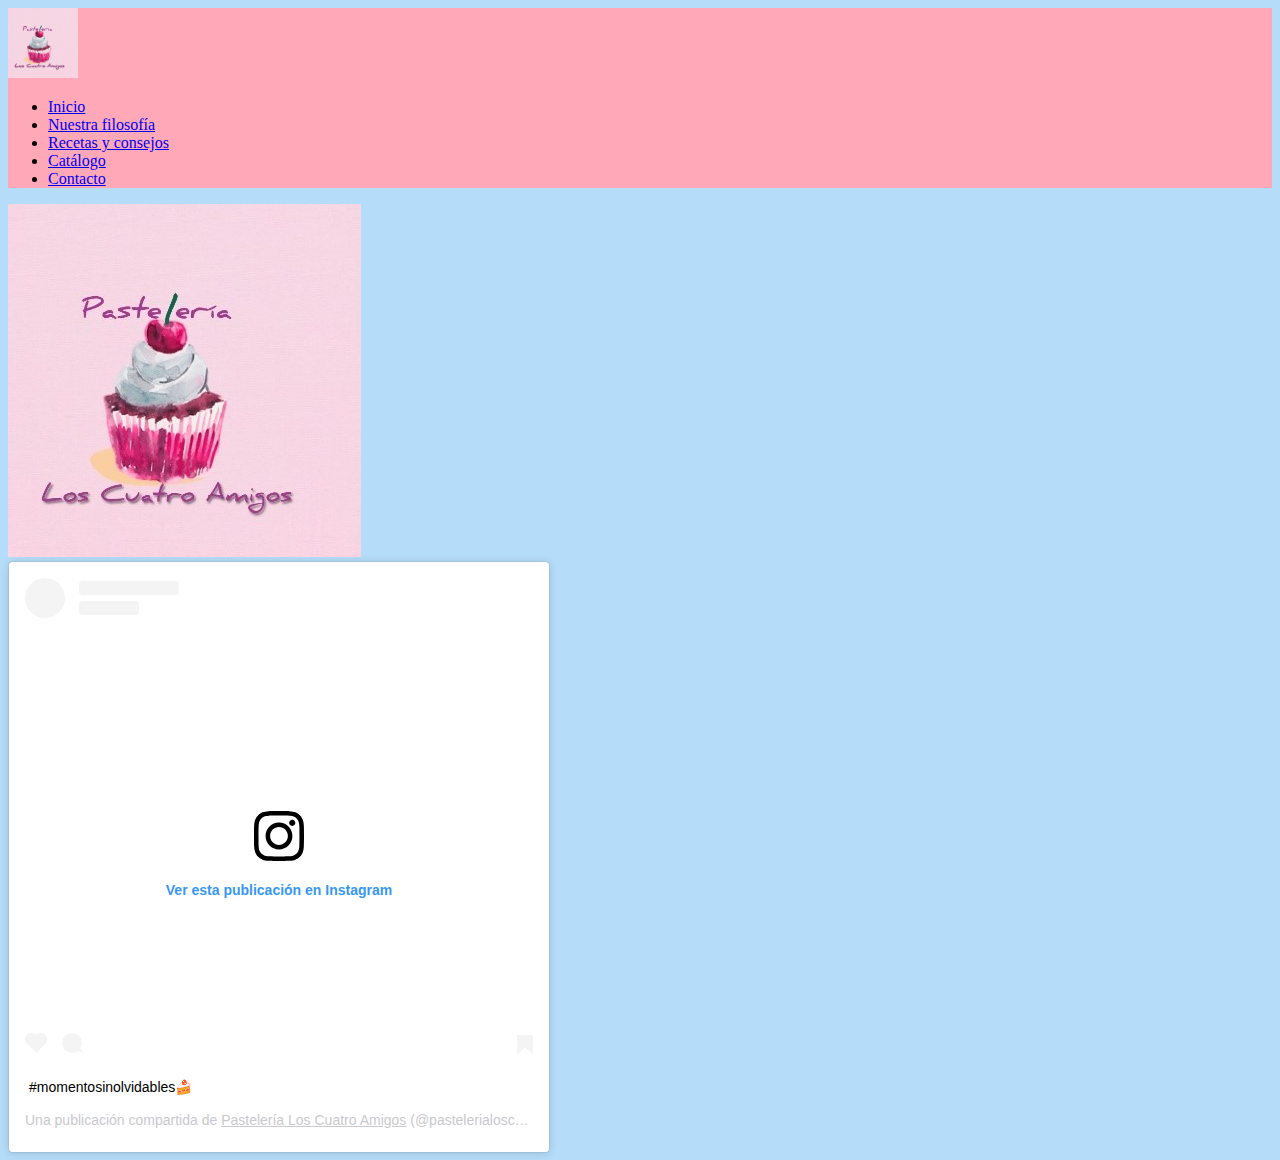
<file: docs/index.html>
<!DOCTYPE html>
<html lang="en">

<head>
    <meta charset="UTF-8">
    <meta name="viewport" content="width=device-width, initial-scale=1.0">
    <title>Pastelería los 4 amigos</title>
    <link rel="stylesheet" href="https://stackpath.bootstrapcdn.com/bootstrap/4.5.0/css/bootstrap.min.css"
        integrity="sha384-9aIt2nRpC12Uk9gS9baDl411NQApFmC26EwAOH8WgZl5MYYxFfc+NcPb1dKGj7Sk" crossorigin="anonymous">
        <link rel="stylesheet" href="estilo.css">
</head>

<body class="bg-primary">


    <!-- Just an image -->
    <nav class="navbar navbar-light">
        <div class="container">
            <a class="navbar-brand" href="#">
                <img src="img/logo.jpg" width="70" height="70" alt="" loading="lazy">
            </a>
            <ul class="nav justify-content-end">
                <li class="nav-item">
                    <a class="nav-link" href="index.html">Inicio</a>
                </li>
                <li class="nav-item">
                    <a class="nav-link" href="nuestra-filosofia.html">Nuestra filosofía</a>
                </li>
                <li class="nav-item">
                    <a class="nav-link" href="recetas-consejos.html">Recetas y consejos</a>
                </li>
                <li class="nav-item">
                    <a class="nav-link" href="catalogo.html">Catálogo</a>
                </li>
                <li class="nav-item">
                    <a class="nav-link" href="contacto.html">Contacto</a>
                </li>
            </ul>
        </div>
    </nav>

    <div class="container mt-5">

        <div class="row">
            <div class="col-12 col-md-6">
                <div class="card mb-3">
                    <img src="img/logo.jpg" class="card-img-top" alt="...">
                </div>
            </div>
            <div class="col-12 col-md-6">
                <div class="card mb-3">
                    <blockquote class="instagram-media" data-instgrm-captioned data-instgrm-permalink="https://www.instagram.com/p/CA3REAFnIxX/?utm_source=ig_embed&amp;utm_campaign=loading" data-instgrm-version="12" style=" background:#FFF; border:0; border-radius:3px; box-shadow:0 0 1px 0 rgba(0,0,0,0.5),0 1px 10px 0 rgba(0,0,0,0.15); margin: 1px; max-width:540px; min-width:326px; padding:0; width:99.375%; width:-webkit-calc(100% - 2px); width:calc(100% - 2px);"><div style="padding:16px;"> <a href="https://www.instagram.com/p/CA3REAFnIxX/?utm_source=ig_embed&amp;utm_campaign=loading" style=" background:#FFFFFF; line-height:0; padding:0 0; text-align:center; text-decoration:none; width:100%;" target="_blank"> <div style=" display: flex; flex-direction: row; align-items: center;"> <div style="background-color: #F4F4F4; border-radius: 50%; flex-grow: 0; height: 40px; margin-right: 14px; width: 40px;"></div> <div style="display: flex; flex-direction: column; flex-grow: 1; justify-content: center;"> <div style=" background-color: #F4F4F4; border-radius: 4px; flex-grow: 0; height: 14px; margin-bottom: 6px; width: 100px;"></div> <div style=" background-color: #F4F4F4; border-radius: 4px; flex-grow: 0; height: 14px; width: 60px;"></div></div></div><div style="padding: 19% 0;"></div> <div style="display:block; height:50px; margin:0 auto 12px; width:50px;"><svg width="50px" height="50px" viewBox="0 0 60 60" version="1.1" xmlns="https://www.w3.org/2000/svg" xmlns:xlink="https://www.w3.org/1999/xlink"><g stroke="none" stroke-width="1" fill="none" fill-rule="evenodd"><g transform="translate(-511.000000, -20.000000)" fill="#000000"><g><path d="M556.869,30.41 C554.814,30.41 553.148,32.076 553.148,34.131 C553.148,36.186 554.814,37.852 556.869,37.852 C558.924,37.852 560.59,36.186 560.59,34.131 C560.59,32.076 558.924,30.41 556.869,30.41 M541,60.657 C535.114,60.657 530.342,55.887 530.342,50 C530.342,44.114 535.114,39.342 541,39.342 C546.887,39.342 551.658,44.114 551.658,50 C551.658,55.887 546.887,60.657 541,60.657 M541,33.886 C532.1,33.886 524.886,41.1 524.886,50 C524.886,58.899 532.1,66.113 541,66.113 C549.9,66.113 557.115,58.899 557.115,50 C557.115,41.1 549.9,33.886 541,33.886 M565.378,62.101 C565.244,65.022 564.756,66.606 564.346,67.663 C563.803,69.06 563.154,70.057 562.106,71.106 C561.058,72.155 560.06,72.803 558.662,73.347 C557.607,73.757 556.021,74.244 553.102,74.378 C549.944,74.521 548.997,74.552 541,74.552 C533.003,74.552 532.056,74.521 528.898,74.378 C525.979,74.244 524.393,73.757 523.338,73.347 C521.94,72.803 520.942,72.155 519.894,71.106 C518.846,70.057 518.197,69.06 517.654,67.663 C517.244,66.606 516.755,65.022 516.623,62.101 C516.479,58.943 516.448,57.996 516.448,50 C516.448,42.003 516.479,41.056 516.623,37.899 C516.755,34.978 517.244,33.391 517.654,32.338 C518.197,30.938 518.846,29.942 519.894,28.894 C520.942,27.846 521.94,27.196 523.338,26.654 C524.393,26.244 525.979,25.756 528.898,25.623 C532.057,25.479 533.004,25.448 541,25.448 C548.997,25.448 549.943,25.479 553.102,25.623 C556.021,25.756 557.607,26.244 558.662,26.654 C560.06,27.196 561.058,27.846 562.106,28.894 C563.154,29.942 563.803,30.938 564.346,32.338 C564.756,33.391 565.244,34.978 565.378,37.899 C565.522,41.056 565.552,42.003 565.552,50 C565.552,57.996 565.522,58.943 565.378,62.101 M570.82,37.631 C570.674,34.438 570.167,32.258 569.425,30.349 C568.659,28.377 567.633,26.702 565.965,25.035 C564.297,23.368 562.623,22.342 560.652,21.575 C558.743,20.834 556.562,20.326 553.369,20.18 C550.169,20.033 549.148,20 541,20 C532.853,20 531.831,20.033 528.631,20.18 C525.438,20.326 523.257,20.834 521.349,21.575 C519.376,22.342 517.703,23.368 516.035,25.035 C514.368,26.702 513.342,28.377 512.574,30.349 C511.834,32.258 511.326,34.438 511.181,37.631 C511.035,40.831 511,41.851 511,50 C511,58.147 511.035,59.17 511.181,62.369 C511.326,65.562 511.834,67.743 512.574,69.651 C513.342,71.625 514.368,73.296 516.035,74.965 C517.703,76.634 519.376,77.658 521.349,78.425 C523.257,79.167 525.438,79.673 528.631,79.82 C531.831,79.965 532.853,80.001 541,80.001 C549.148,80.001 550.169,79.965 553.369,79.82 C556.562,79.673 558.743,79.167 560.652,78.425 C562.623,77.658 564.297,76.634 565.965,74.965 C567.633,73.296 568.659,71.625 569.425,69.651 C570.167,67.743 570.674,65.562 570.82,62.369 C570.966,59.17 571,58.147 571,50 C571,41.851 570.966,40.831 570.82,37.631"></path></g></g></g></svg></div><div style="padding-top: 8px;"> <div style=" color:#3897f0; font-family:Arial,sans-serif; font-size:14px; font-style:normal; font-weight:550; line-height:18px;"> Ver esta publicación en Instagram</div></div><div style="padding: 12.5% 0;"></div> <div style="display: flex; flex-direction: row; margin-bottom: 14px; align-items: center;"><div> <div style="background-color: #F4F4F4; border-radius: 50%; height: 12.5px; width: 12.5px; transform: translateX(0px) translateY(7px);"></div> <div style="background-color: #F4F4F4; height: 12.5px; transform: rotate(-45deg) translateX(3px) translateY(1px); width: 12.5px; flex-grow: 0; margin-right: 14px; margin-left: 2px;"></div> <div style="background-color: #F4F4F4; border-radius: 50%; height: 12.5px; width: 12.5px; transform: translateX(9px) translateY(-18px);"></div></div><div style="margin-left: 8px;"> <div style=" background-color: #F4F4F4; border-radius: 50%; flex-grow: 0; height: 20px; width: 20px;"></div> <div style=" width: 0; height: 0; border-top: 2px solid transparent; border-left: 6px solid #f4f4f4; border-bottom: 2px solid transparent; transform: translateX(16px) translateY(-4px) rotate(30deg)"></div></div><div style="margin-left: auto;"> <div style=" width: 0px; border-top: 8px solid #F4F4F4; border-right: 8px solid transparent; transform: translateY(16px);"></div> <div style=" background-color: #F4F4F4; flex-grow: 0; height: 12px; width: 16px; transform: translateY(-4px);"></div> <div style=" width: 0; height: 0; border-top: 8px solid #F4F4F4; border-left: 8px solid transparent; transform: translateY(-4px) translateX(8px);"></div></div></div></a> <p style=" margin:8px 0 0 0; padding:0 4px;"> <a href="https://www.instagram.com/p/CA3REAFnIxX/?utm_source=ig_embed&amp;utm_campaign=loading" style=" color:#000; font-family:Arial,sans-serif; font-size:14px; font-style:normal; font-weight:normal; line-height:17px; text-decoration:none; word-wrap:break-word;" target="_blank">#momentosinolvidables🍰</a></p> <p style=" color:#c9c8cd; font-family:Arial,sans-serif; font-size:14px; line-height:17px; margin-bottom:0; margin-top:8px; overflow:hidden; padding:8px 0 7px; text-align:center; text-overflow:ellipsis; white-space:nowrap;">Una publicación compartida de <a href="https://www.instagram.com/pastelerialoscuatro/?utm_source=ig_embed&amp;utm_campaign=loading" style=" color:#c9c8cd; font-family:Arial,sans-serif; font-size:14px; font-style:normal; font-weight:normal; line-height:17px;" target="_blank"> Pastelería Los Cuatro Amigos</a> (@pastelerialoscuatro) el <time style=" font-family:Arial,sans-serif; font-size:14px; line-height:17px;" datetime="2020-05-31T19:13:06+00:00">31 May, 2020 a las 12:13 PDT</time></p></div></blockquote> <script async src="//www.instagram.com/embed.js"></script>
                </div>
            </div>
        </div>
    </div>



    <script src="https://code.jquery.com/jquery-3.5.1.slim.min.js"
        integrity="sha384-DfXdz2htPH0lsSSs5nCTpuj/zy4C+OGpamoFVy38MVBnE+IbbVYUew+OrCXaRkfj"
        crossorigin="anonymous"></script>
    <script src="https://cdn.jsdelivr.net/npm/popper.js@1.16.0/dist/umd/popper.min.js"
        integrity="sha384-Q6E9RHvbIyZFJoft+2mJbHaEWldlvI9IOYy5n3zV9zzTtmI3UksdQRVvoxMfooAo"
        crossorigin="anonymous"></script>
    <script src="https://stackpath.bootstrapcdn.com/bootstrap/4.5.0/js/bootstrap.min.js"
        integrity="sha384-OgVRvuATP1z7JjHLkuOU7Xw704+h835Lr+6QL9UvYjZE3Ipu6Tp75j7Bh/kR0JKI"
        crossorigin="anonymous"></script>
</body>

</html>
</file>
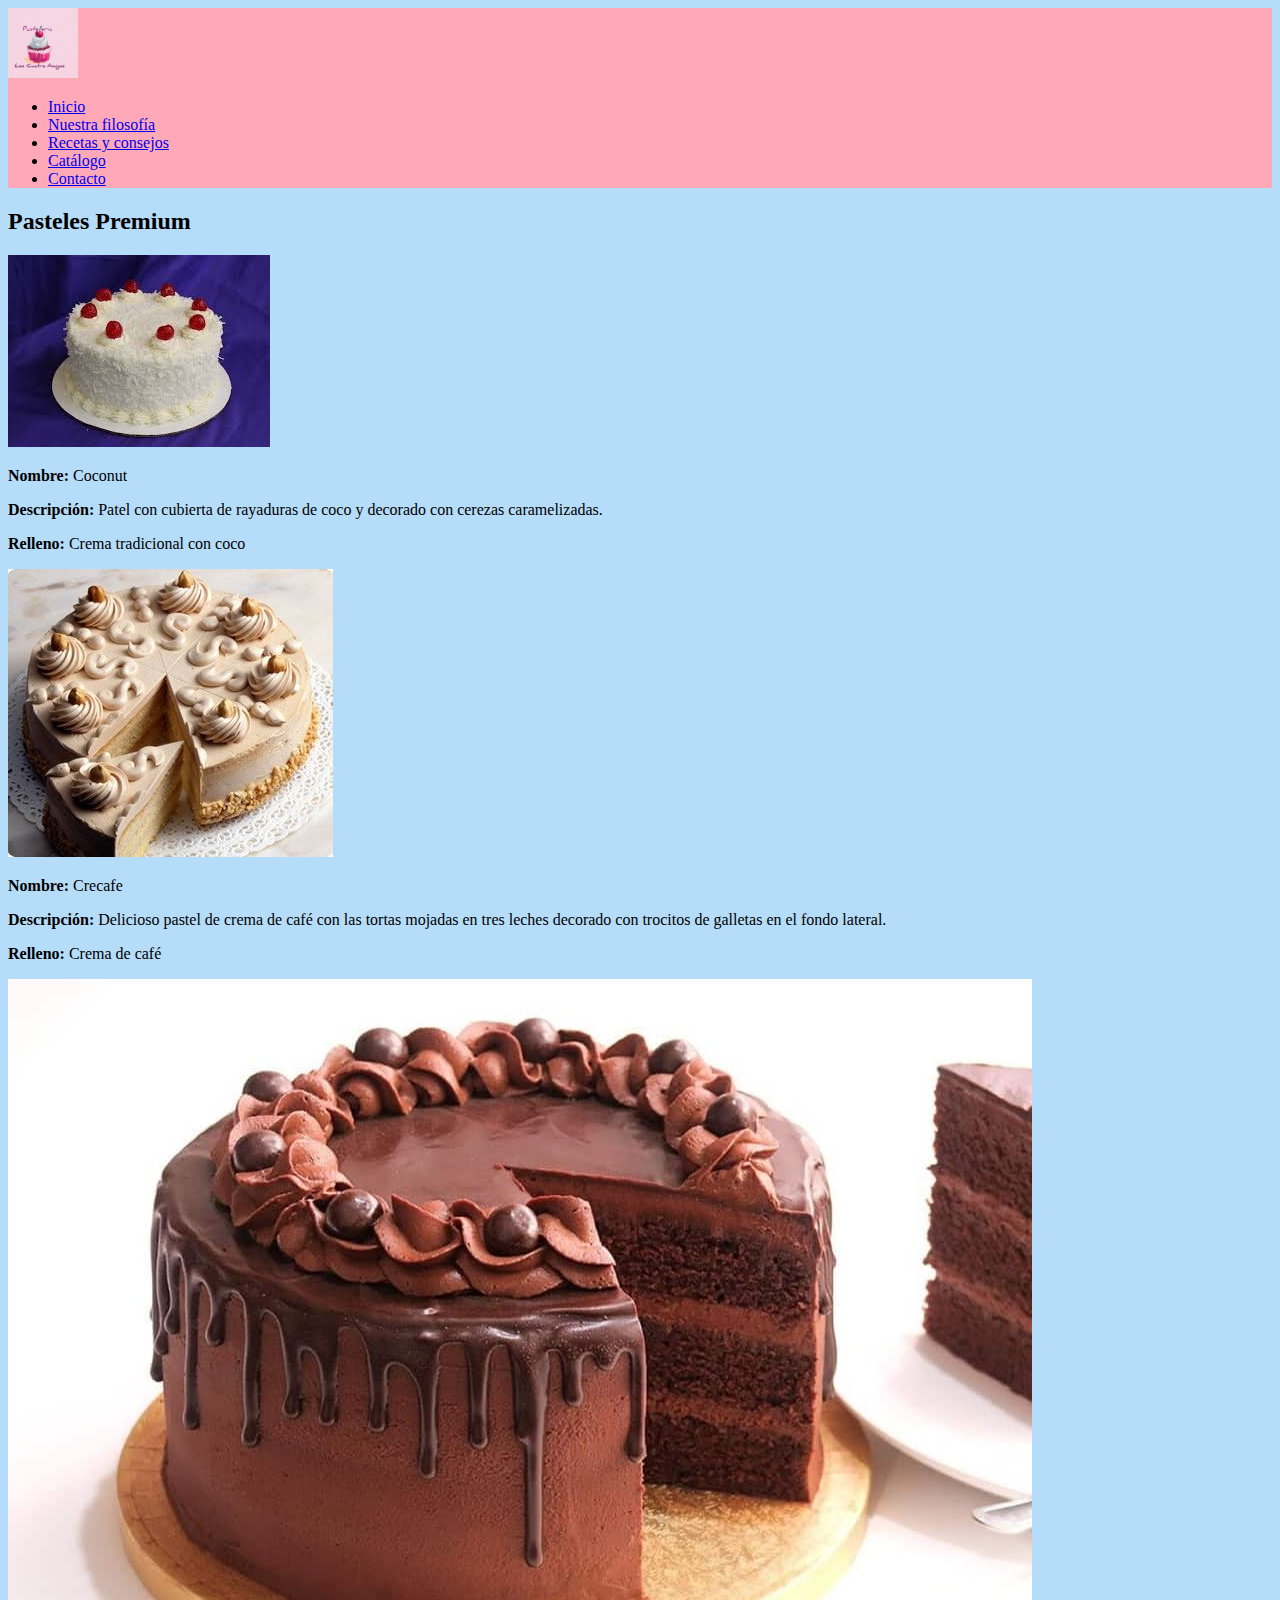
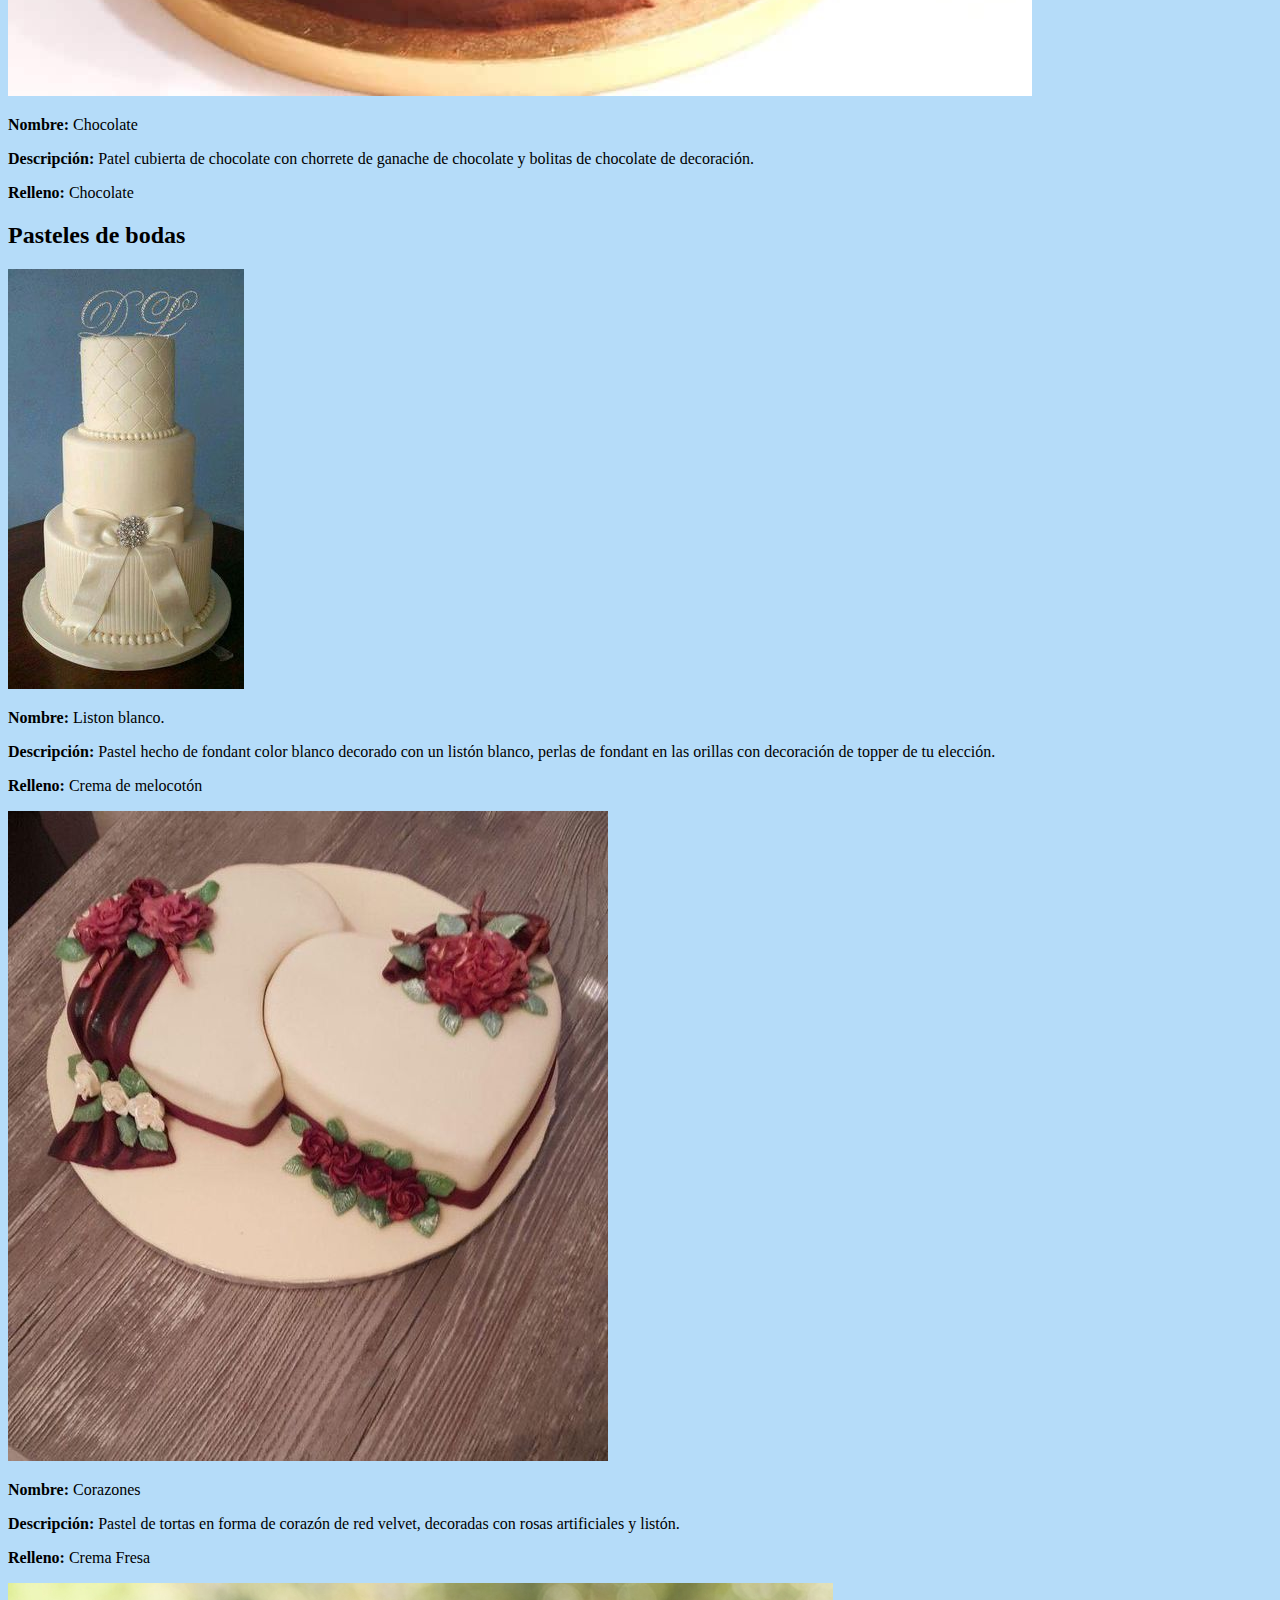
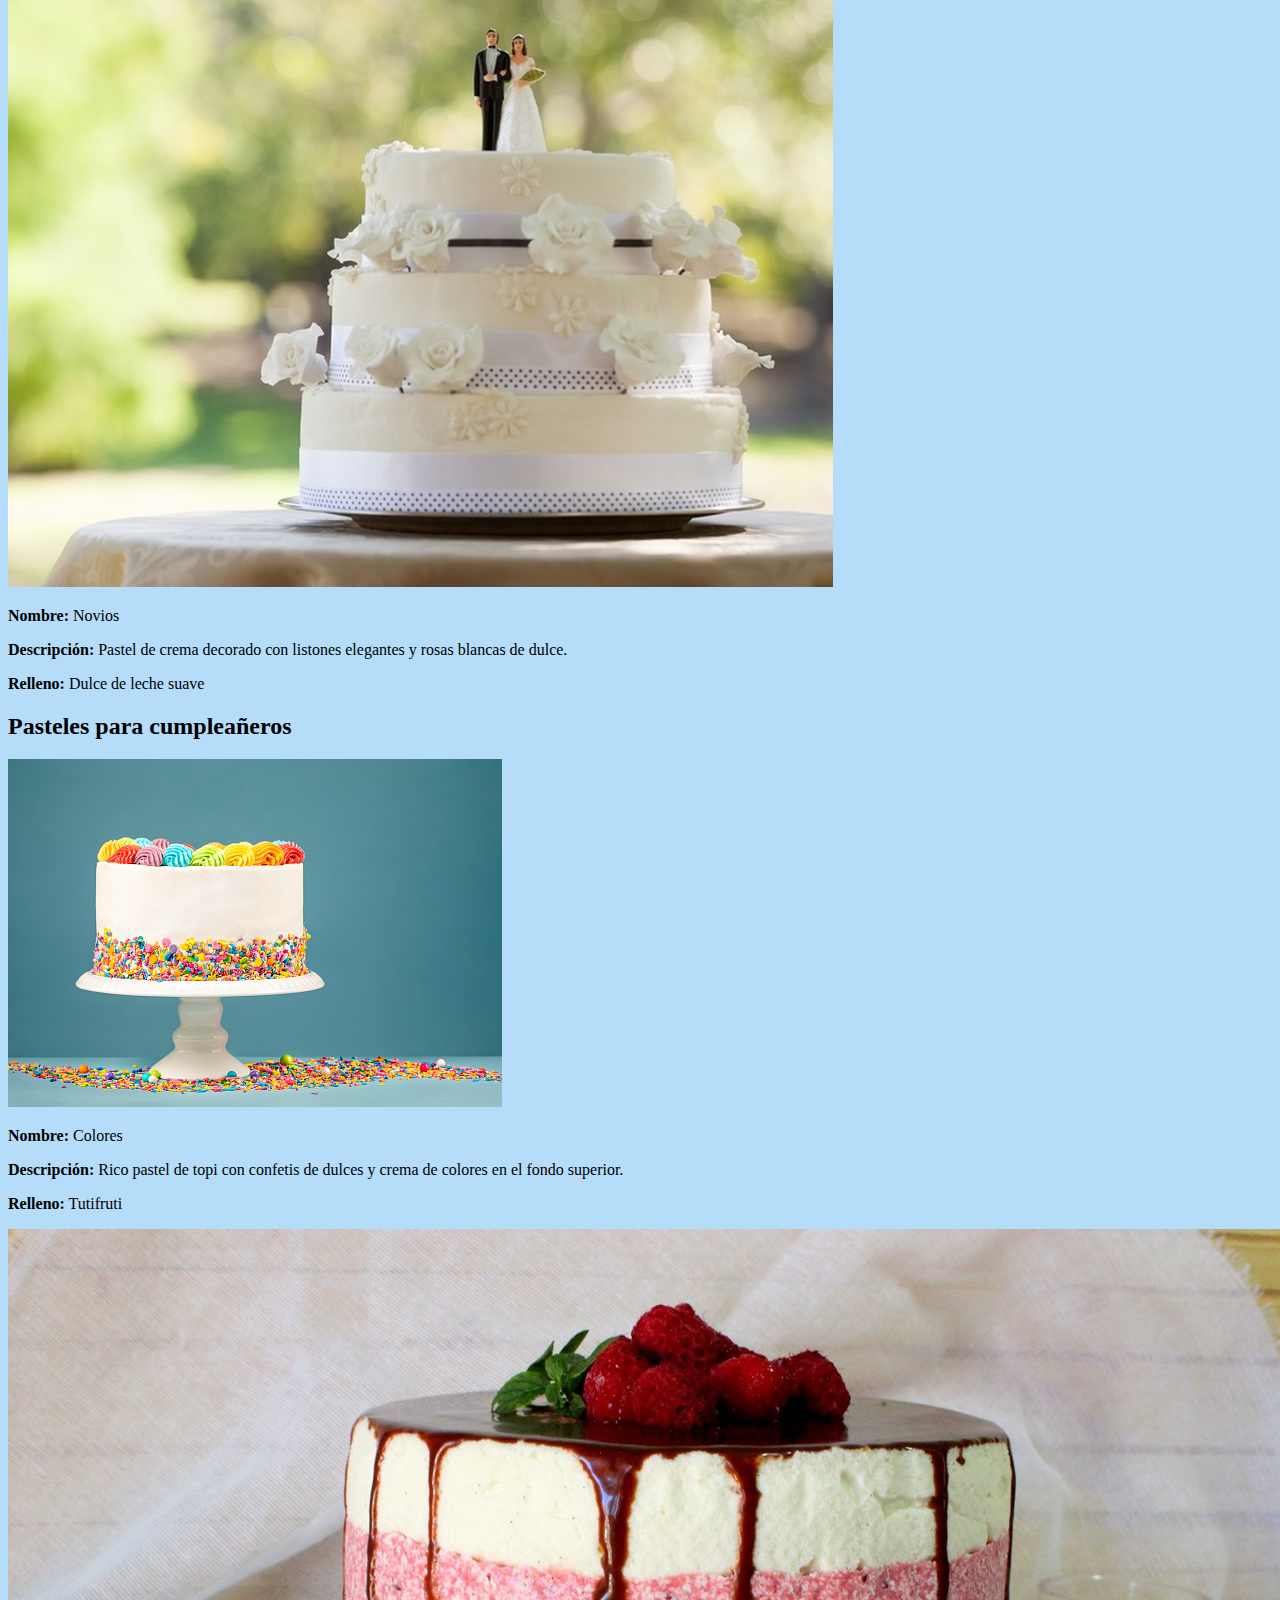
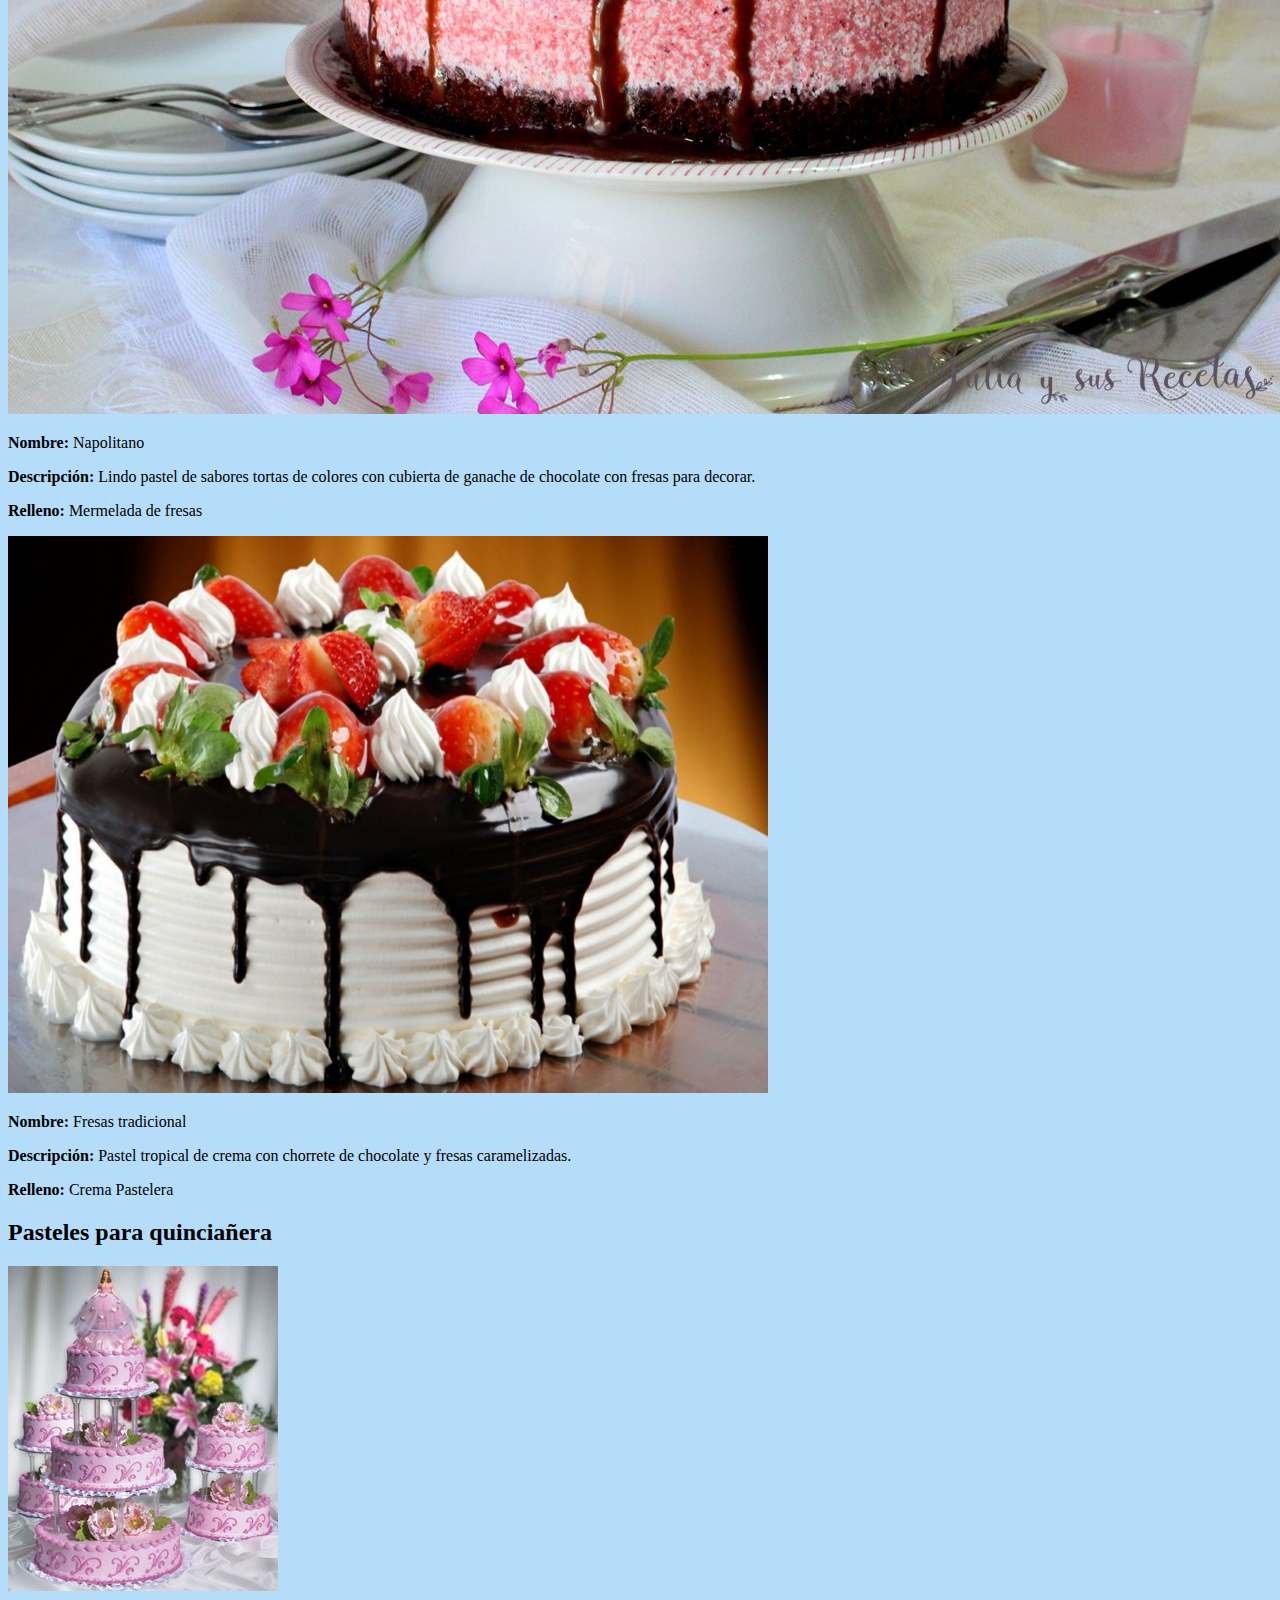
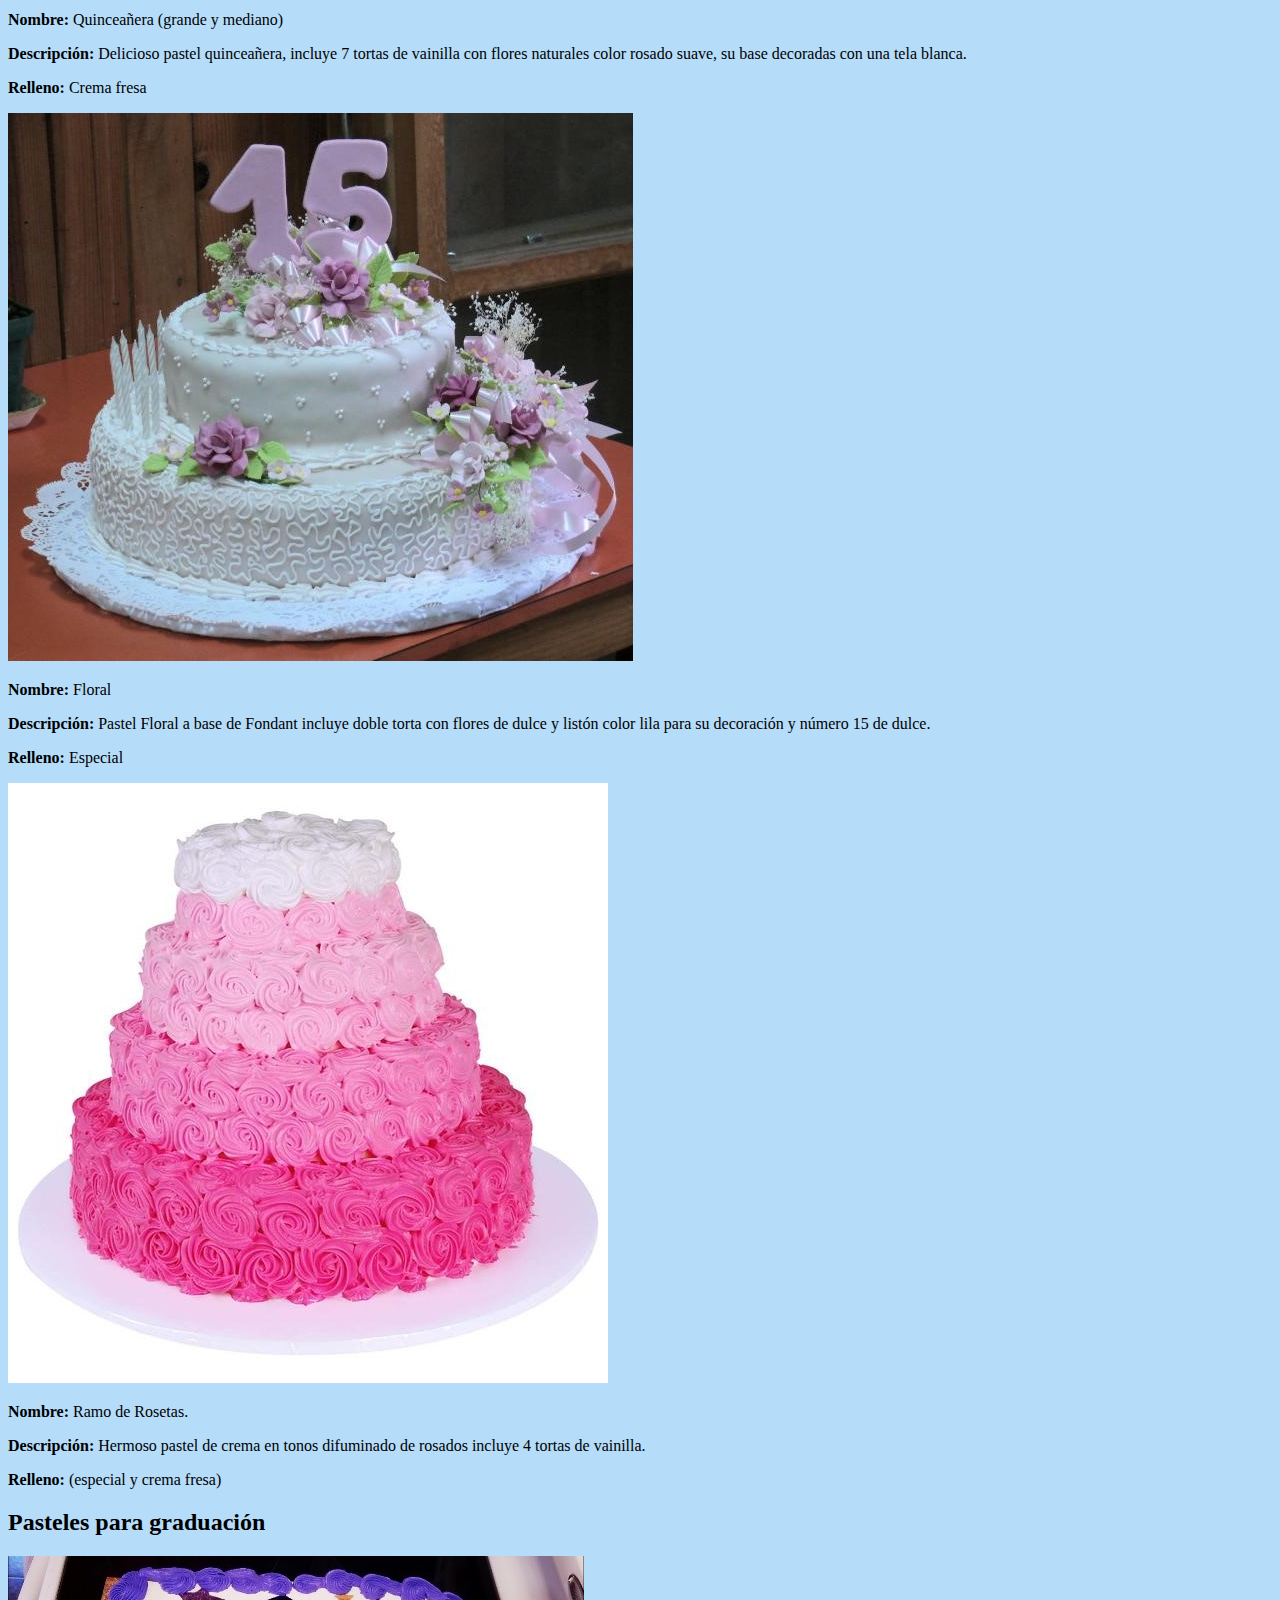
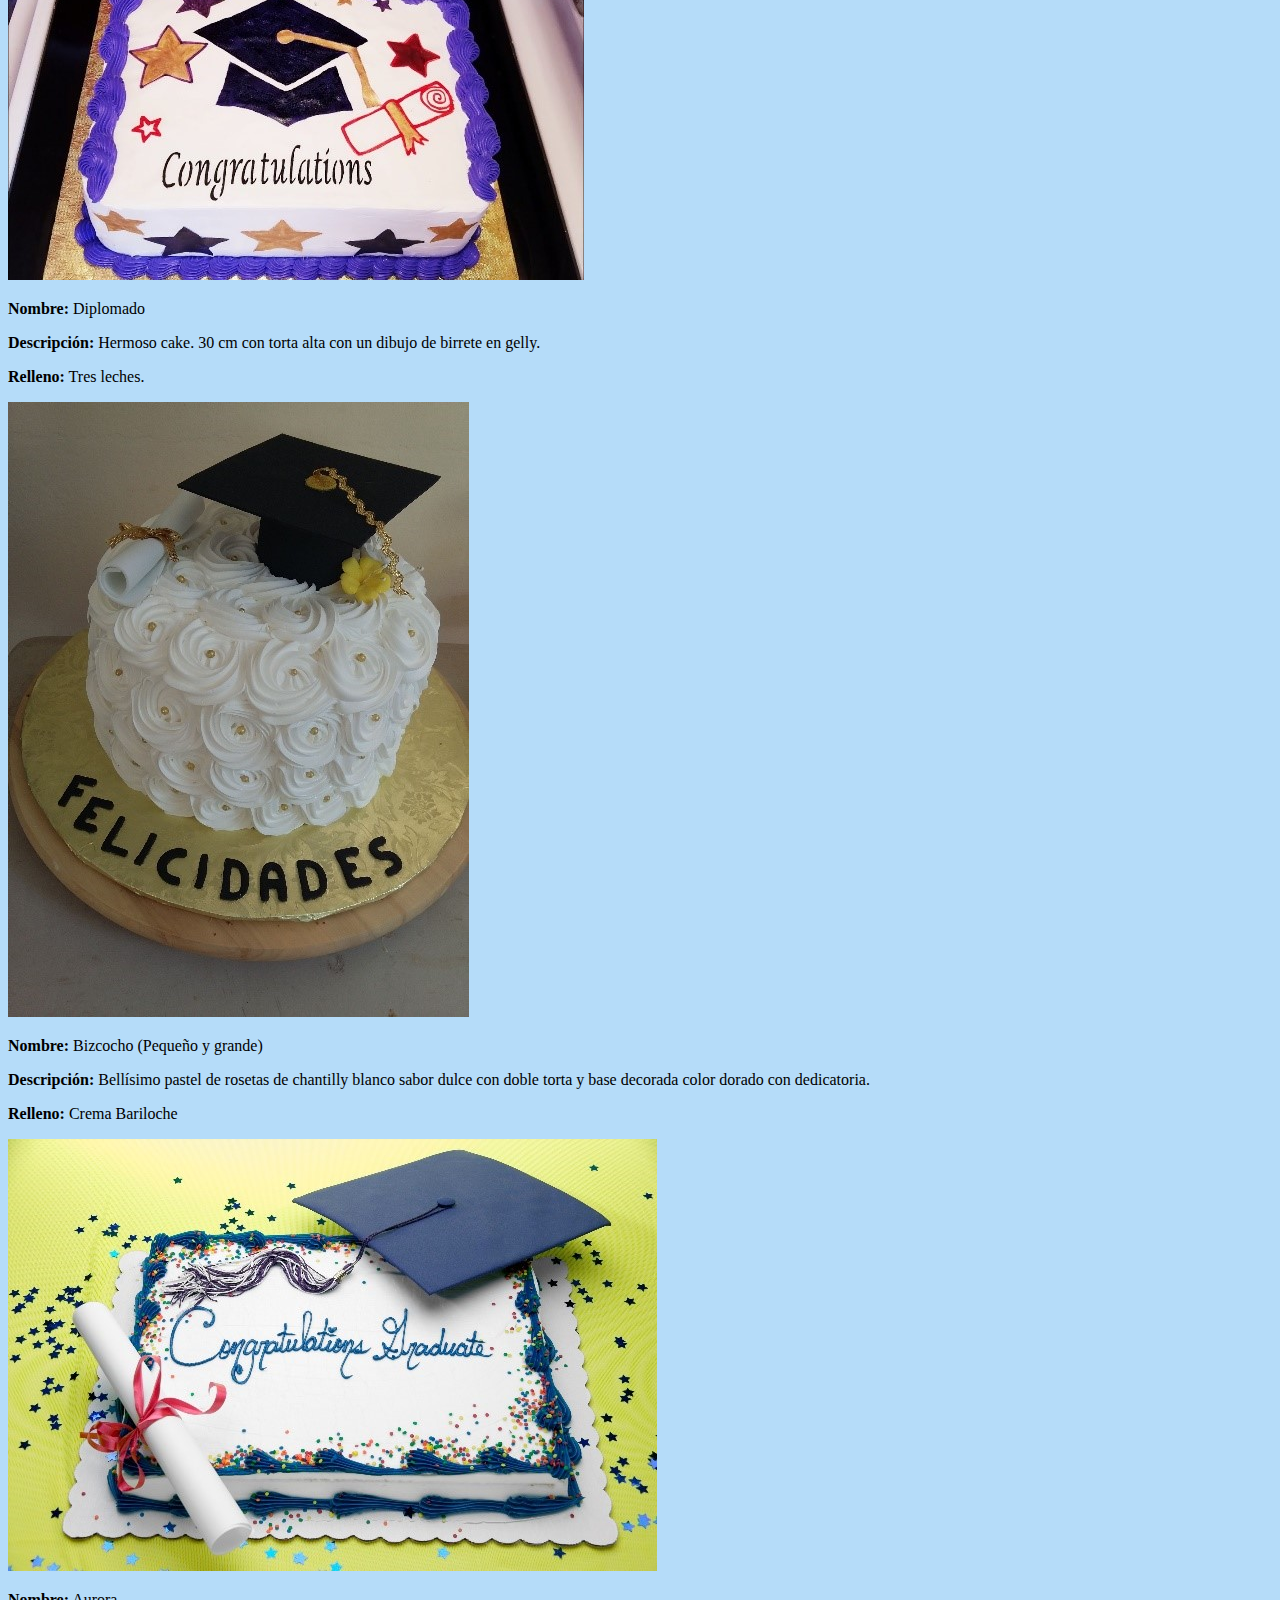
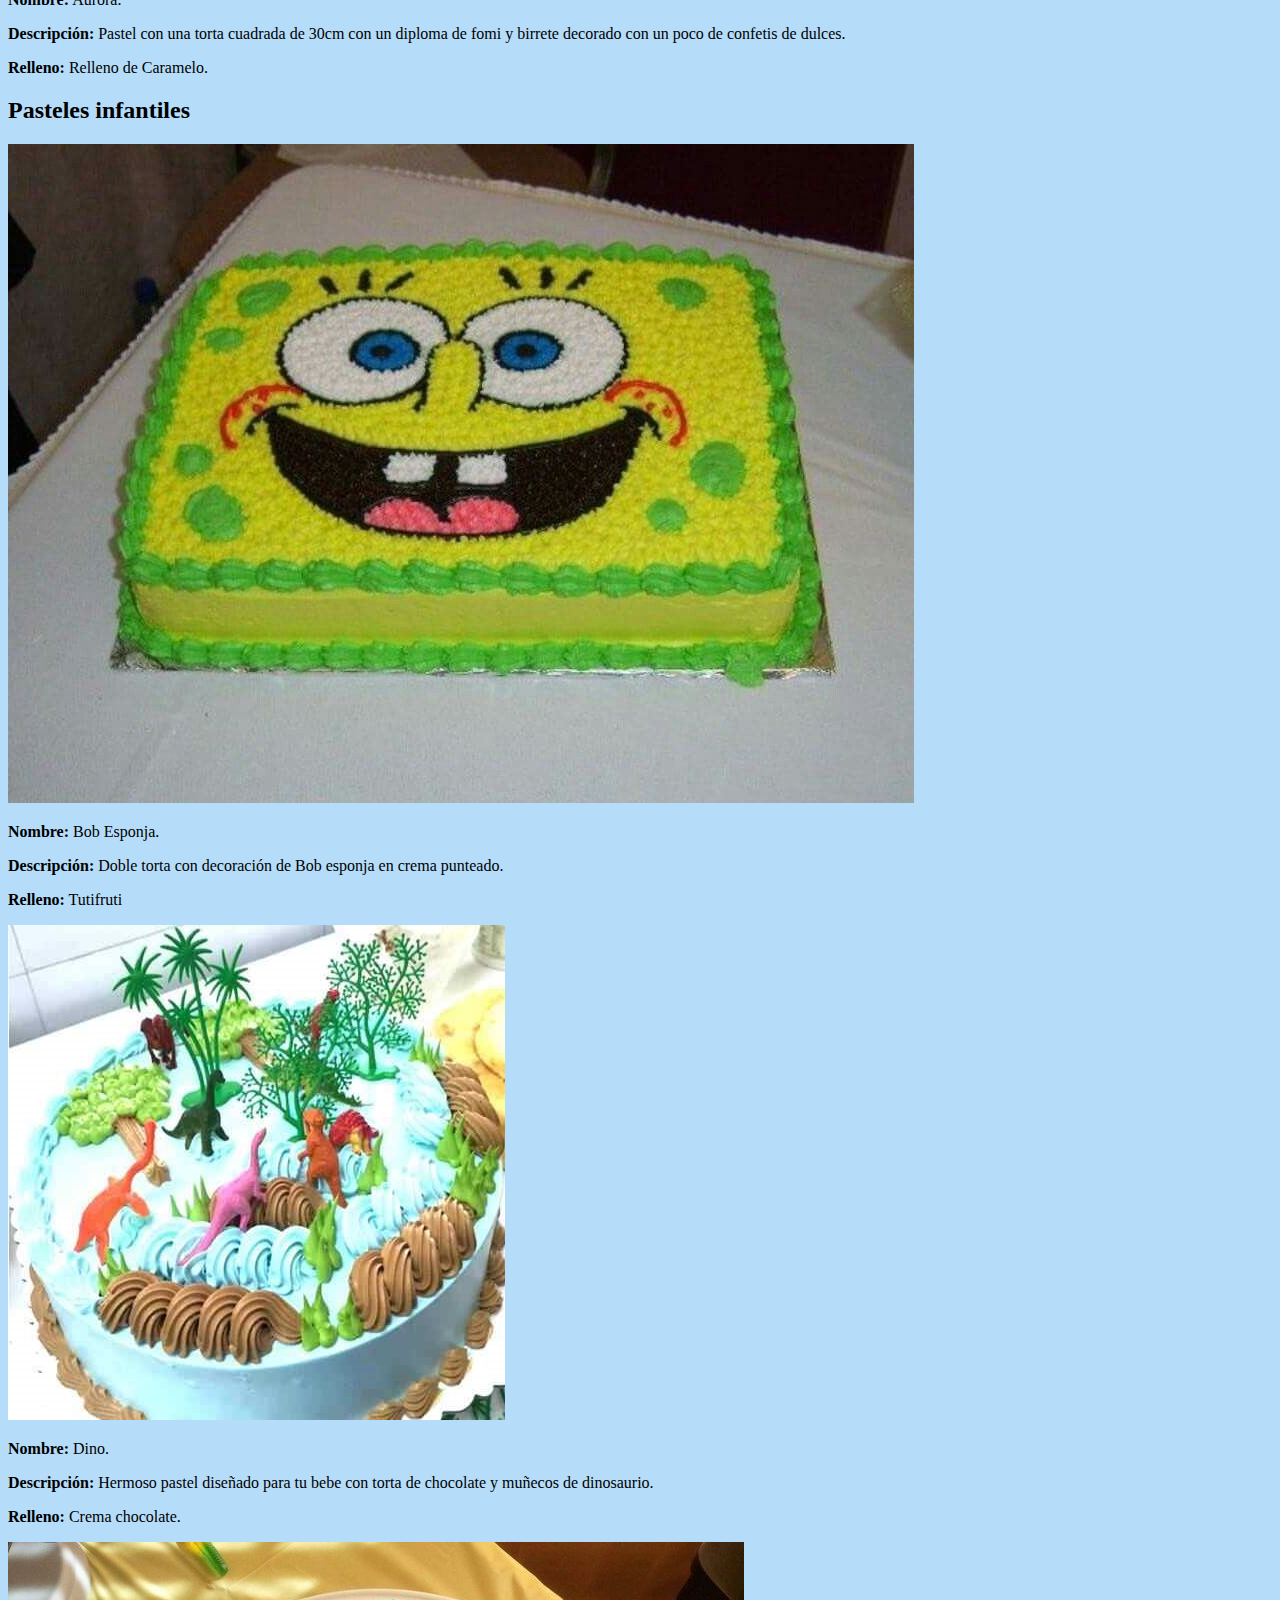
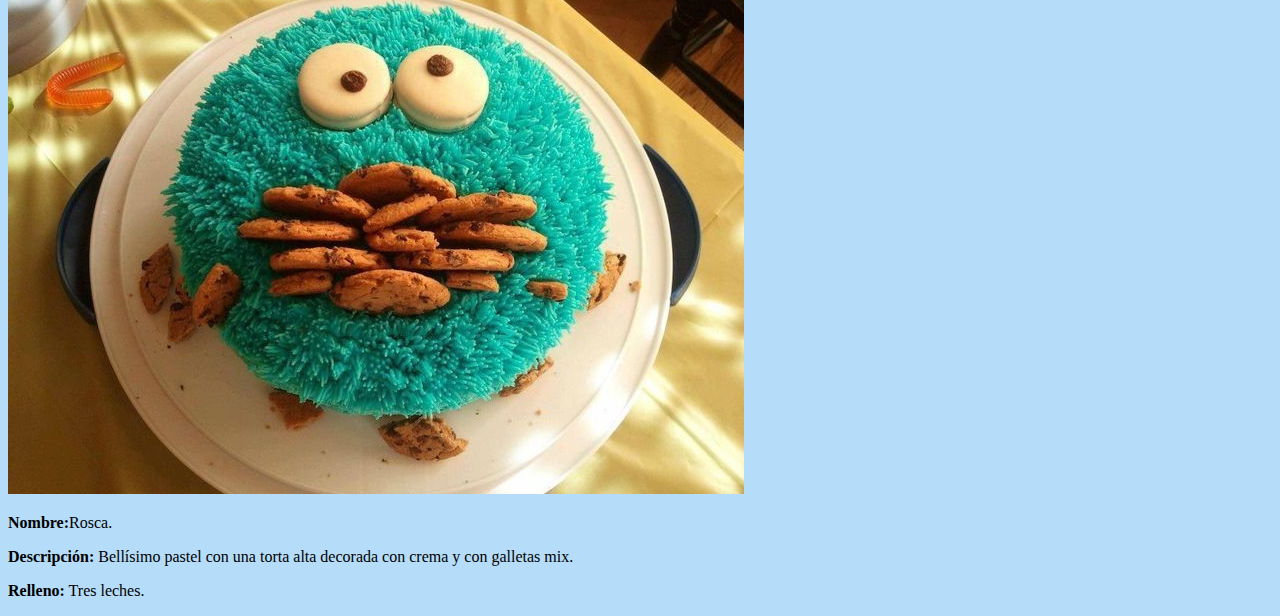
<file: docs/catalogo.html>
<!DOCTYPE html>
<html lang="en">

<head>
    <meta charset="UTF-8">
    <meta name="viewport" content="width=device-width, initial-scale=1.0">
    <title>Catalogo</title>
    <link rel="stylesheet" href="https://stackpath.bootstrapcdn.com/bootstrap/4.5.0/css/bootstrap.min.css"
        integrity="sha384-9aIt2nRpC12Uk9gS9baDl411NQApFmC26EwAOH8WgZl5MYYxFfc+NcPb1dKGj7Sk" crossorigin="anonymous">
    <link rel="stylesheet" href="estilo.css">
</head>

<body class="bg-primary">

    <!-- Just an image -->
    <nav class="navbar navbar-light">
        <div class="container">
            <a class="navbar-brand" href="#">
                <img src="img/logo.jpg" width="70" height="70" alt="" loading="lazy">
            </a>
            <ul class="nav justify-content-end">
                <li class="nav-item">
                    <a class="nav-link" href="index.html">Inicio</a>
                </li>
                <li class="nav-item">
                    <a class="nav-link" href="nuestra-filosofia.html">Nuestra filosofía</a>
                </li>
                <li class="nav-item">
                    <a class="nav-link" href="recetas-consejos.html">Recetas y consejos</a>
                </li>
                <li class="nav-item">
                    <a class="nav-link" href="catalogo.html">Catálogo</a>
                </li>
                <li class="nav-item">
                    <a class="nav-link" href="contacto.html">Contacto</a> </li>
            </ul>
        </div>
    </nav>


    <h2>Pasteles Premium</h2>

    <div class="container mt-5">
        <div class="row">
            <div class="col-4">
                <div class="card">
                    <img src="img/pastel1.jpg" class="card-img-top" alt="...">
                    <div class="card-body">
                        <p class="card-text"><strong>Nombre:</strong> Coconut</p>
                        <p class="card-text"><strong>Descripción:</strong> Patel con cubierta de rayaduras de coco y decorado con cerezas caramelizadas.</p>
                        <p class="card-text"><strong>Relleno:</strong> Crema tradicional con coco</p>
                    </div>
                </div>
            </div>
            <div class="col-4">
                <div class="card">
                    <img src="img/pastel2.png" class="card-img-top" alt="...">
                    <div class="card-body">
                        <p class="card-text"><strong>Nombre:</strong> Crecafe</p>
                        <p class="card-text"><strong>Descripción:</strong> Delicioso pastel de crema de café con las tortas mojadas en tres leches decorado con trocitos de galletas en el fondo lateral.</p>
                        <p class="card-text"><strong>Relleno:</strong> Crema de café</p>
                    </div>
                </div>
            </div>
            <div class="col-4">
                <div class="card">
                    <img src="img/pastel3.png" class="card-img-top" alt="...">
                    <div class="card-body">
                        <p class="card-text"><strong>Nombre:</strong> Chocolate</p>
                        <p class="card-text"><strong>Descripción:</strong> Patel cubierta de chocolate con chorrete de ganache de chocolate y bolitas de chocolate de decoración.</p>
                        <p class="card-text"><strong>Relleno:</strong> Chocolate</p>
                    </div>
                </div>
            </div>
        </div>
    </div>


    <h2>Pasteles de bodas</h2>

    <div class="container mt-5">
        <div class="row">
            <div class="col-4">
                <div class="card">
                    <img src="img/pastel4.png" class="card-img-top" alt="...">
                    <div class="card-body">
                        <p class="card-text"><strong>Nombre:</strong> Liston blanco.</p>
                        <p class="card-text"><strong>Descripción:</strong> Pastel hecho de fondant color blanco decorado con un listón blanco, perlas de fondant en las orillas con decoración de topper de tu elección.</p>
                        <p class="card-text"><strong>Relleno:</strong> Crema de melocotón</p>
                    </div>
                </div>
            </div>
            <div class="col-4">
                <div class="card">
                    <img src="img/pastel5.png" class="card-img-top" alt="...">
                    <div class="card-body">
                        <p class="card-text"><strong>Nombre:</strong> Corazones</p>
                        <p class="card-text"><strong>Descripción:</strong> Pastel de tortas en forma de corazón de red velvet, decoradas con rosas artificiales y listón.</p>
                        <p class="card-text"><strong>Relleno:</strong> Crema Fresa</p>
                    </div>
                </div>
            </div>
            <div class="col-4">
                <div class="card">
                    <img src="img/pastel6.png" class="card-img-top" alt="...">
                    <div class="card-body">
                        <p class="card-text"><strong>Nombre:</strong> Novios</p>
                        <p class="card-text"><strong>Descripción:</strong> Pastel de crema decorado con listones elegantes y rosas blancas de dulce.</p>
                        <p class="card-text"><strong>Relleno:</strong> Dulce de leche suave</p>
                    </div>
                </div>
            </div>
        </div>
    </div>


    <h2>Pasteles para cumpleañeros</h2>

    <div class="container mt-5">
        <div class="row">
            <div class="col-4">
                <div class="card">
                    <img src="img/pastel7.png" class="card-img-top" alt="...">
                    <div class="card-body">
                        <p class="card-text"><strong>Nombre:</strong> Colores</p>
                        <p class="card-text"><strong>Descripción:</strong> Rico pastel de topi con confetis de dulces y crema de colores en el fondo superior.</p>
                        <p class="card-text"><strong>Relleno:</strong> Tutifruti</p>
                    </div>
                </div>
            </div>
            <div class="col-4">
                <div class="card">
                    <img src="img/pastel8.png" class="card-img-top" alt="...">
                    <div class="card-body">
                        <p class="card-text"><strong>Nombre:</strong> Napolitano</p>
                        <p class="card-text"><strong>Descripción:</strong> Lindo pastel de sabores tortas de colores con cubierta de ganache de chocolate con fresas para decorar.</p>
                        <p class="card-text"><strong>Relleno:</strong> Mermelada de fresas</p>
                    </div>
                </div>
            </div>
            <div class="col-4">
                <div class="card">
                    <img src="img/pastel9.png" class="card-img-top" alt="...">
                    <div class="card-body">
                        <p class="card-text"><strong>Nombre:</strong> Fresas tradicional</p>
                        <p class="card-text"><strong>Descripción:</strong> Pastel tropical de crema con chorrete de chocolate y fresas caramelizadas.</p>
                        <p class="card-text"><strong>Relleno:</strong> Crema Pastelera</p>
                    </div>
                </div>
            </div>
        </div>
    </div>

    <h2>Pasteles para quinciañera</h2>

    <div class="container mt-5">
        <div class="row">
            <div class="col-4">
                <div class="card">
                    <img src="img/pastel10.jpg" class="card-img-top" alt="...">
                    <div class="card-body">
                        <p class="card-text"><strong>Nombre:</strong> Quinceañera (grande y mediano)</p>
                        <p class="card-text"><strong>Descripción:</strong> Delicioso pastel quinceañera, incluye 7 tortas de vainilla con flores naturales color rosado suave, su base decoradas con una tela blanca.</p>
                        <p class="card-text"><strong>Relleno:</strong> Crema fresa  </p>
                    </div>
                </div>
            </div>
            <div class="col-4">
                <div class="card">
                    <img src="img/pastel11.jpg" class="card-img-top" alt="...">
                    <div class="card-body">
                        <p class="card-text"><strong>Nombre:</strong> Floral </p>
                        <p class="card-text"><strong>Descripción:</strong> Pastel Floral a base de Fondant incluye doble torta con flores de dulce y listón color lila para su decoración y número 15 de dulce.</p>
                        <p class="card-text"><strong>Relleno:</strong> Especial </p>
                    </div>
                </div>
            </div>
            <div class="col-4">
                <div class="card">
                    <img src="img/pastel12.jpg" class="card-img-top" alt="...">
                    <div class="card-body">
                        <p class="card-text"><strong>Nombre:</strong> Ramo de Rosetas.</p>
                        <p class="card-text"><strong>Descripción:</strong> Hermoso pastel de crema en tonos difuminado de rosados incluye 4 tortas de vainilla.</p>
                        <p class="card-text"><strong>Relleno:</strong> (especial y crema fresa)</p>
                    </div>
                </div>
            </div>
        </div>
    </div>

    <h2>Pasteles para graduación</h2>

    <div class="container mt-5">
        <div class="row">
            <div class="col-4">
                <div class="card">
                    <img src="img/pastel13.jpg" class="card-img-top" alt="...">
                    <div class="card-body">
                        <p class="card-text"><strong>Nombre:</strong> Diplomado </p>
                        <p class="card-text"><strong>Descripción:</strong> Hermoso cake. 30 cm con torta alta con un dibujo de birrete en gelly.</p>
                        <p class="card-text"><strong>Relleno:</strong> Tres leches. </p>
                    </div>
                </div>
            </div>
            <div class="col-4">
                <div class="card">
                    <img src="img/pastel14.jpg" class="card-img-top" alt="...">
                    <div class="card-body">
                        <p class="card-text"><strong>Nombre:</strong> Bizcocho (Pequeño y grande)</p>
                        <p class="card-text"><strong>Descripción:</strong> Bellísimo pastel de rosetas de chantilly blanco sabor dulce con doble torta y base decorada color dorado con dedicatoria.</p>
                        <p class="card-text"><strong>Relleno:</strong> Crema Bariloche </p>
                    </div>
                </div>
            </div>
            <div class="col-4">
                <div class="card">
                    <img src="img/pastel15.jpg" class="card-img-top" alt="...">
                    <div class="card-body">
                        <p class="card-text"><strong>Nombre:</strong> Aurora.</p>
                        <p class="card-text"><strong>Descripción:</strong> Pastel con una torta cuadrada   de 30cm con un diploma de fomi y birrete decorado con un poco de confetis de dulces.  </p>
                        <p class="card-text"><strong>Relleno:</strong> Relleno de Caramelo.</p>
                    </div>
                </div>
            </div>
        </div>
    </div>

    <h2>Pasteles infantiles</h2>

    <div class="container mt-5">
        <div class="row">
            <div class="col-4">
                <div class="card">
                    <img src="img/pastel16.jpg" class="card-img-top" alt="...">
                    <div class="card-body">
                        <p class="card-text"><strong>Nombre:</strong> Bob Esponja.</p>
                        <p class="card-text"><strong>Descripción:</strong> Doble torta con decoración de Bob esponja en crema punteado.</p>
                        <p class="card-text"><strong>Relleno:</strong> Tutifruti </p>
                    </div>
                </div>
            </div>
            <div class="col-4">
                <div class="card">
                    <img src="img/pastel17.jpg" class="card-img-top" alt="...">
                    <div class="card-body">
                        <p class="card-text"><strong>Nombre:</strong> Dino.</p>
                        <p class="card-text"><strong>Descripción:</strong> Hermoso pastel diseñado para tu bebe con torta de chocolate y muñecos de dinosaurio.</p>
                        <p class="card-text"><strong>Relleno:</strong> Crema chocolate. </p>
                    </div>
                </div>
            </div>
            <div class="col-4">
                <div class="card">
                    <img src="img/pastel18.jpg" class="card-img-top" alt="...">
                    <div class="card-body">
                        <p class="card-text"><strong>Nombre:</strong>Rosca.</p>
                        <p class="card-text"><strong>Descripción:</strong> Bellísimo pastel con una torta alta decorada con crema y con galletas mix.</p>
                        <p class="card-text"><strong>Relleno:</strong> Tres leches. </p>
                    </div>
                </div>
            </div>
        </div>
    </div>




    <script src="https://code.jquery.com/jquery-3.5.1.slim.min.js"
        integrity="sha384-DfXdz2htPH0lsSSs5nCTpuj/zy4C+OGpamoFVy38MVBnE+IbbVYUew+OrCXaRkfj"
        crossorigin="anonymous"></script>
    <script src="https://cdn.jsdelivr.net/npm/popper.js@1.16.0/dist/umd/popper.min.js"
        integrity="sha384-Q6E9RHvbIyZFJoft+2mJbHaEWldlvI9IOYy5n3zV9zzTtmI3UksdQRVvoxMfooAo"
        crossorigin="anonymous"></script>
    <script src="https://stackpath.bootstrapcdn.com/bootstrap/4.5.0/js/bootstrap.min.js"
        integrity="sha384-OgVRvuATP1z7JjHLkuOU7Xw704+h835Lr+6QL9UvYjZE3Ipu6Tp75j7Bh/kR0JKI"
        crossorigin="anonymous"></script>
</body>

</html>
</file>
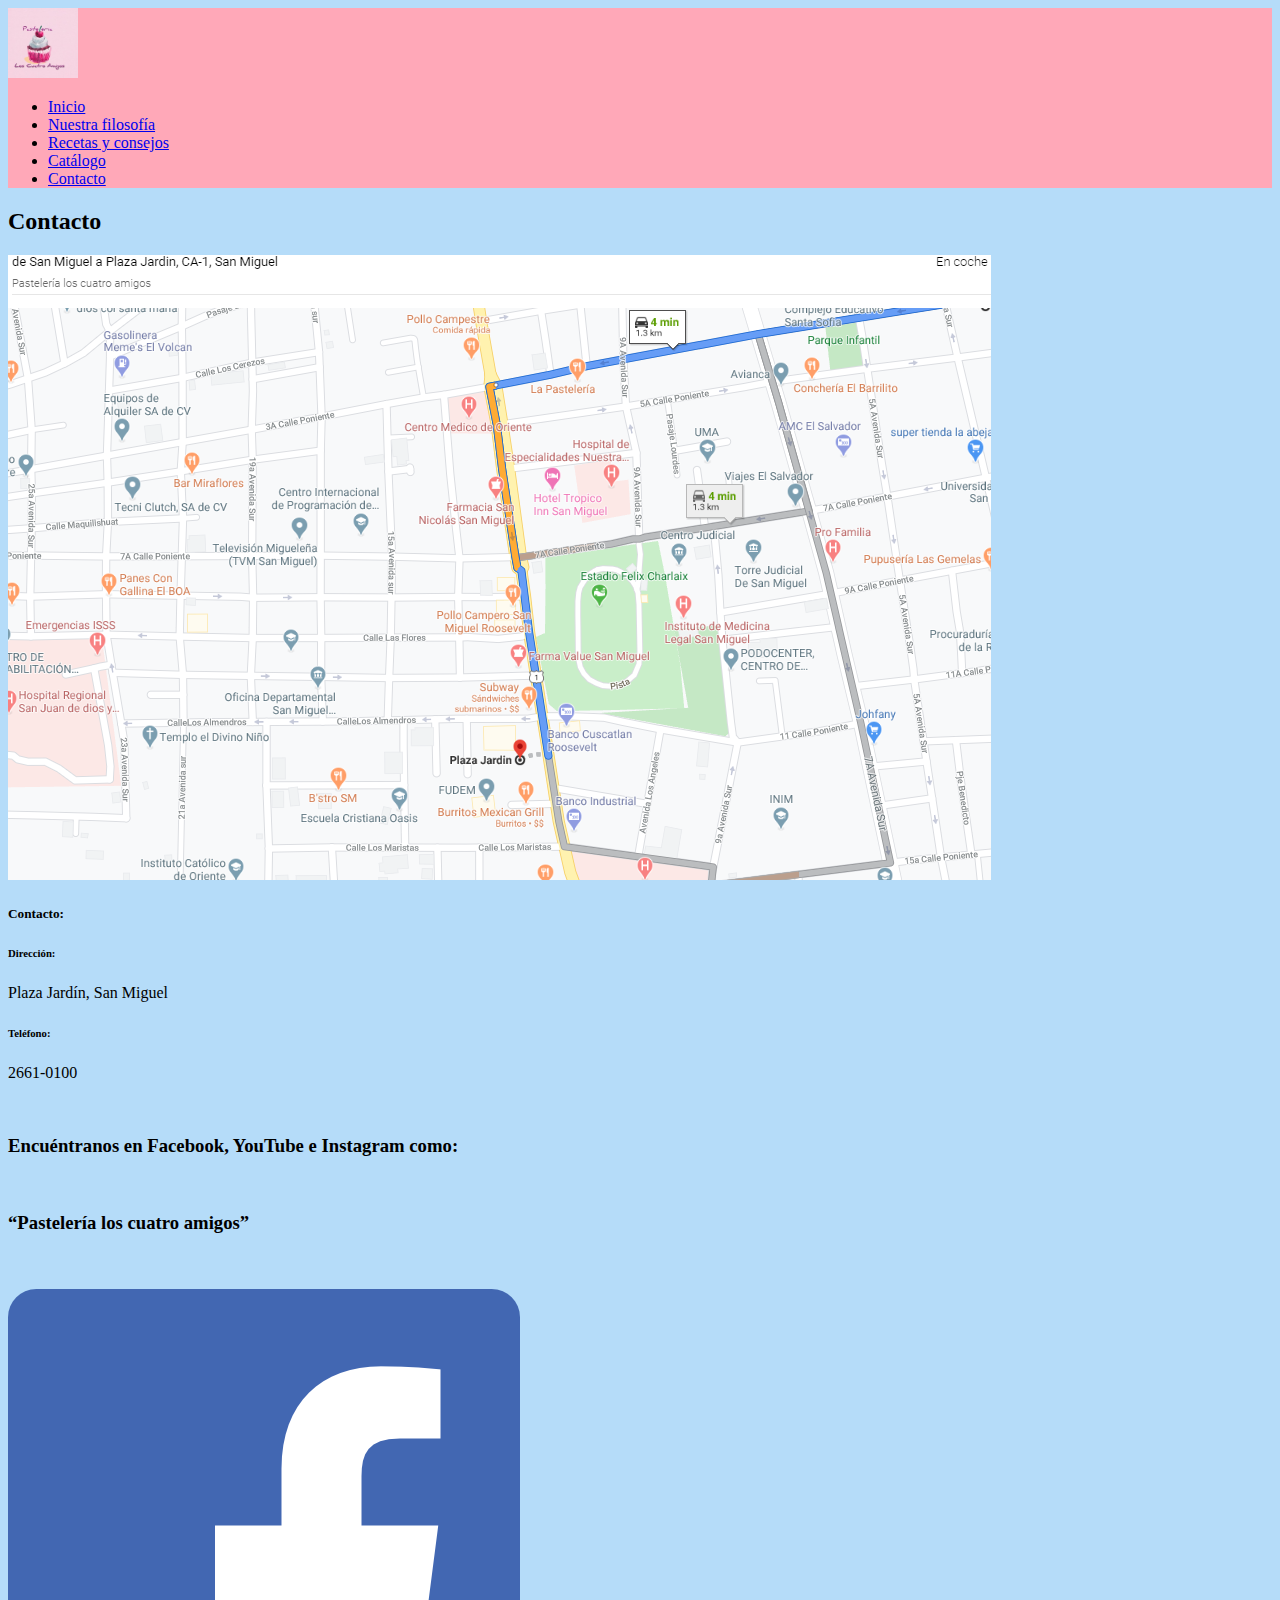
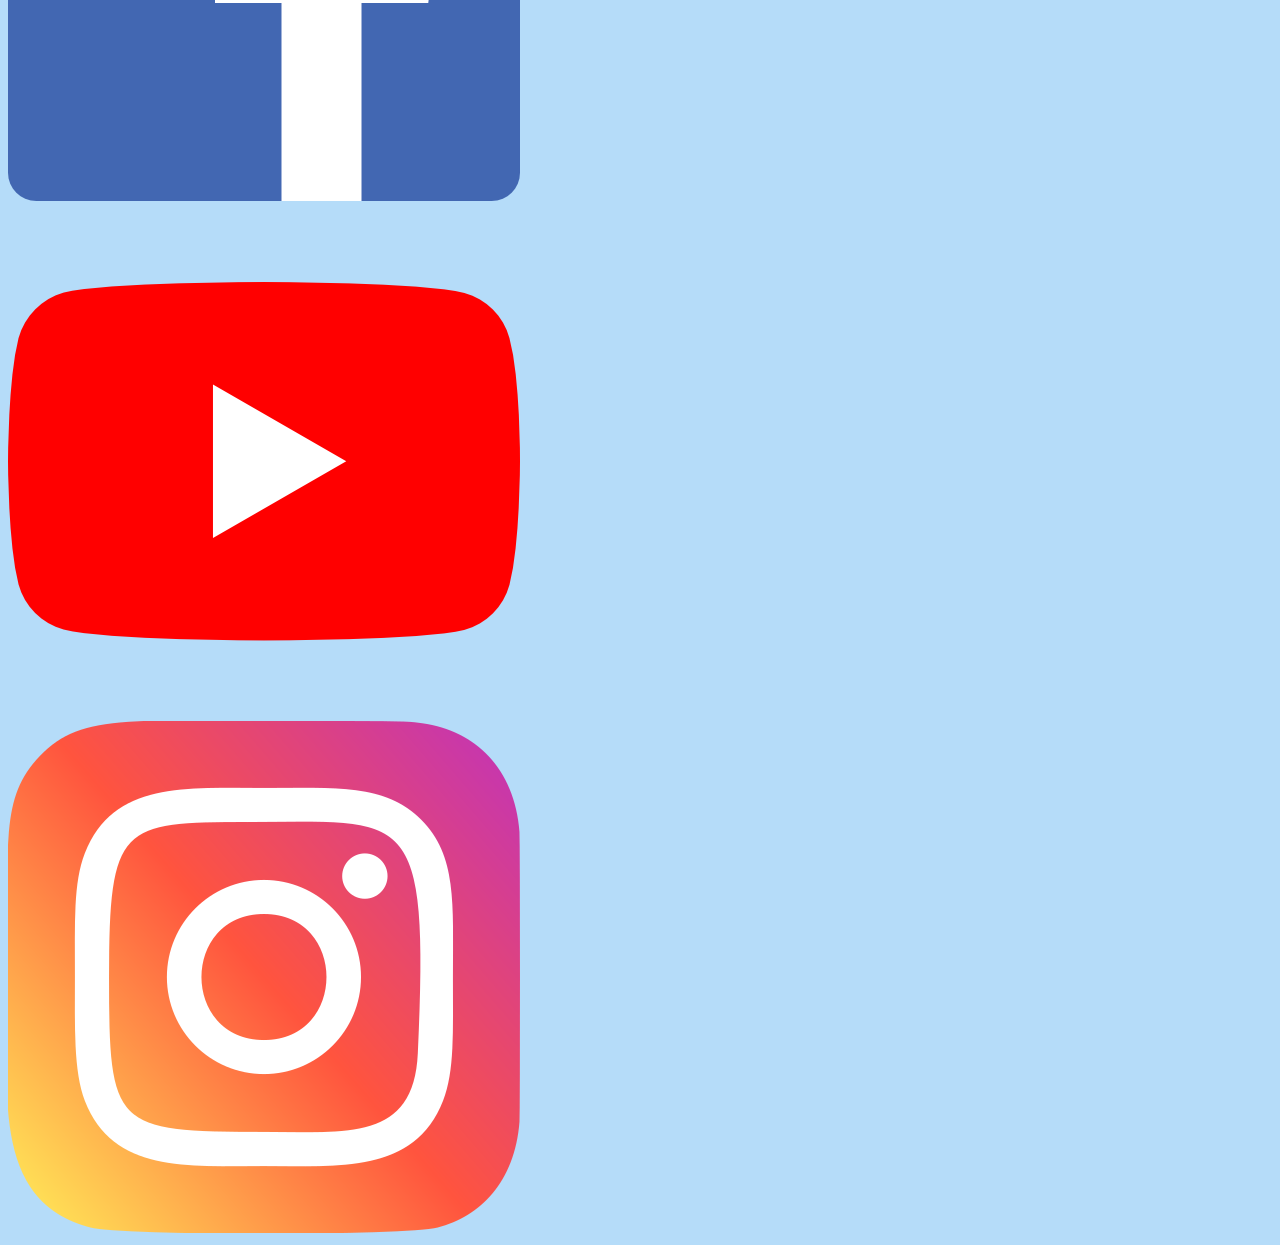
<file: docs/contacto.html>
<!DOCTYPE html>
<html lang="en">

<head>
    <meta charset="UTF-8">
    <meta name="viewport" content="width=device-width, initial-scale=1.0">
    <title>Contacto</title>
    <link rel="stylesheet" href="https://stackpath.bootstrapcdn.com/bootstrap/4.5.0/css/bootstrap.min.css"
        integrity="sha384-9aIt2nRpC12Uk9gS9baDl411NQApFmC26EwAOH8WgZl5MYYxFfc+NcPb1dKGj7Sk" crossorigin="anonymous">
    <link rel="stylesheet" href="estilo.css">
</head>

<body class="bg-primary">

    <!-- Just an image -->
    <nav class="navbar navbar-light">
        <div class="container">
            <a class="navbar-brand" href="#">
                <img src="img/logo.jpg" width="70" height="70" alt="" loading="lazy">
            </a>
            <ul class="nav justify-content-end">
                <li class="nav-item">
                    <a class="nav-link" href="index.html">Inicio</a>
                </li>
                <li class="nav-item">
                    <a class="nav-link" href="nuestra-filosofia.html">Nuestra filosofía</a>
                </li>
                <li class="nav-item">
                    <a class="nav-link" href="recetas-consejos.html">Recetas y consejos</a>
                </li>
                <li class="nav-item">
                    <a class="nav-link" href="catalogo.html">Catálogo</a>
                </li>
                <li class="nav-item">
                    <a class="nav-link" href="contacto.html">Contacto</a> </li>
            </ul>
        </div>
    </nav>


    <h2>Contacto</h2>
    <div class="container mt-5">
        <div class="card mb-3">
            <img src="img/mapa.png" class="card-img-top" alt="...">
        </div>

        <h5 class="card-title">Contacto:</h5>
        <h6 class="card-title">Dirección:</h6>
        <p> Plaza Jardín, San Miguel</p>
        <h6 class="card-title"> Teléfono:</h6>
        <p>2661-0100</p>
    </div>


    <br>
    <h3 class="text-center">Encuéntranos en Facebook, YouTube e Instagram como:</h3>
    <br>
    <h3 class="text-center">“Pastelería los cuatro amigos”</h3>
    <br><br>

    <div class="container">
        <div class="row">
            <div class="col-12 col-md-4">
                <div>
                    <a href="https://www.facebook.com/105686714506337/posts/105688774506131/?substory_index=0&app=fbl"
                        target="_blank" rel="noopener noreferrer"><img src="img/facebook.png" class="card-img-top"
                            alt="..."></a>
                </div>
            </div>
            <div class="col-12 col-md-4">
                <div>
                    <a href="" target="_blank" rel="noopener noreferrer"><img src="img/youtube.png" class="card-img-top"
                            alt="..."></a>
                </div>
            </div>
            <div class="col-12 col-md-4">
                <div>
                    <a href="https://www.instagram.com/p/CA3REAFnIxX/?igshid=174v3m8ux00nm" target="_blank"
                        rel="noopener noreferrer"><img src="img/instagram.png" class="card-img-top" alt="..."></a>
                </div>
            </div>
        </div>
    </div>



    <script src="https://code.jquery.com/jquery-3.5.1.slim.min.js"
        integrity="sha384-DfXdz2htPH0lsSSs5nCTpuj/zy4C+OGpamoFVy38MVBnE+IbbVYUew+OrCXaRkfj"
        crossorigin="anonymous"></script>
    <script src="https://cdn.jsdelivr.net/npm/popper.js@1.16.0/dist/umd/popper.min.js"
        integrity="sha384-Q6E9RHvbIyZFJoft+2mJbHaEWldlvI9IOYy5n3zV9zzTtmI3UksdQRVvoxMfooAo"
        crossorigin="anonymous"></script>
    <script src="https://stackpath.bootstrapcdn.com/bootstrap/4.5.0/js/bootstrap.min.js"
        integrity="sha384-OgVRvuATP1z7JjHLkuOU7Xw704+h835Lr+6QL9UvYjZE3Ipu6Tp75j7Bh/kR0JKI"
        crossorigin="anonymous"></script>
</body>

</html>
</file>
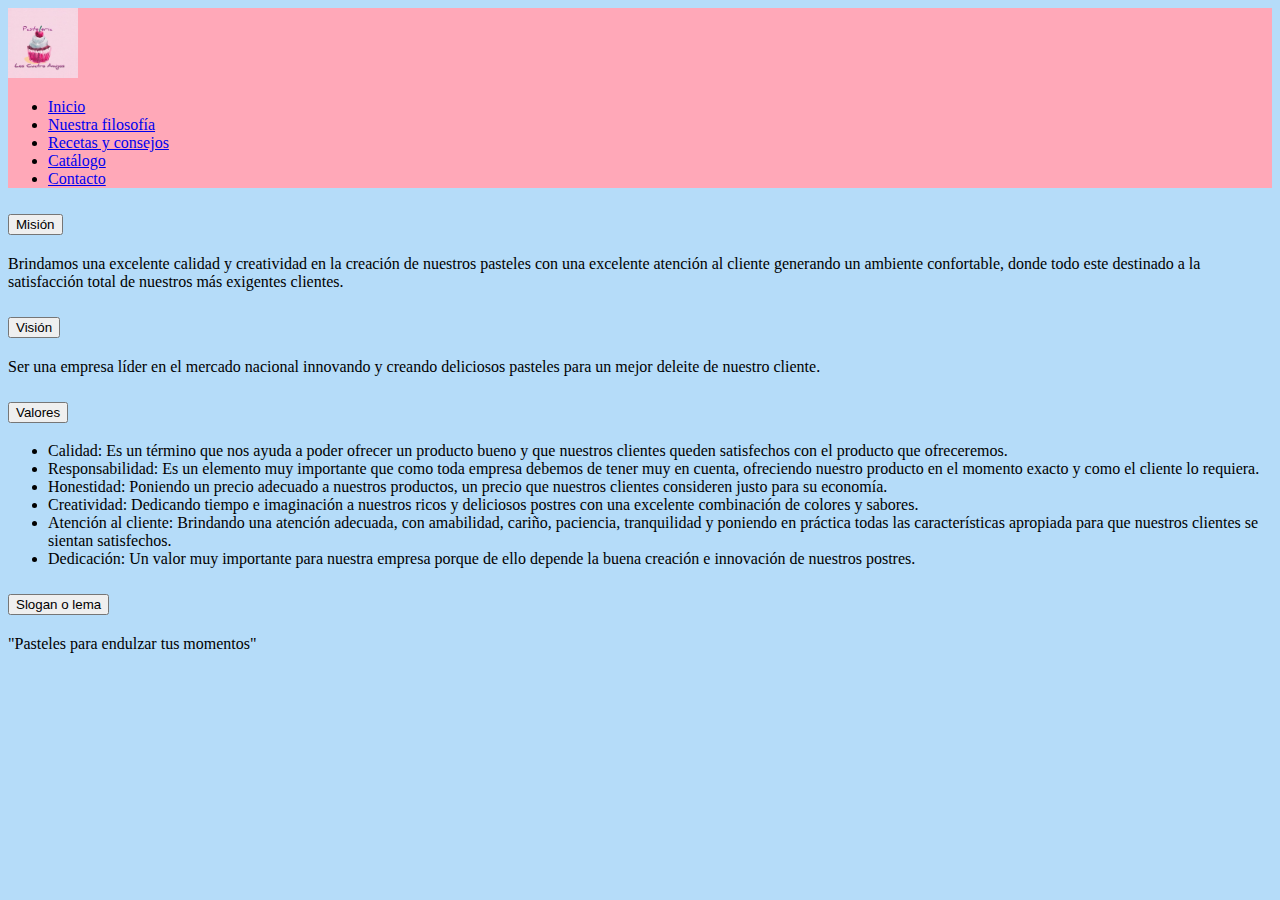
<file: docs/nuestra-filosofia.html>
<!DOCTYPE html>
<html lang="en">

<head>
    <meta charset="UTF-8">
    <meta name="viewport" content="width=device-width, initial-scale=1.0">
    <title>Filosfía</title>
    <link rel="stylesheet" href="https://stackpath.bootstrapcdn.com/bootstrap/4.5.0/css/bootstrap.min.css"
        integrity="sha384-9aIt2nRpC12Uk9gS9baDl411NQApFmC26EwAOH8WgZl5MYYxFfc+NcPb1dKGj7Sk" crossorigin="anonymous">
    <link rel="stylesheet" href="estilo.css">
</head>

<body class="bg-primary">

    <!-- Just an image -->
    <nav class="navbar navbar-light">
        <div class="container">
            <a class="navbar-brand" href="#">
                <img src="img/logo.jpg" width="70" height="70" alt="" loading="lazy">
            </a>
            <ul class="nav justify-content-end">
                <li class="nav-item">
                    <a class="nav-link" href="index.html">Inicio</a>
                </li>
                <li class="nav-item">
                    <a class="nav-link" href="nuestra-filosofia.html">Nuestra filosofía</a>
                </li>
                <li class="nav-item">
                    <a class="nav-link" href="recetas-consejos.html">Recetas y consejos</a>
                </li>
                <li class="nav-item">
                    <a class="nav-link" href="catalogo.html">Catálogo</a>
                </li>
                <li class="nav-item">
                    <a class="nav-link" href="contacto.html">Contacto</a>
                </li>
            </ul>
        </div>
    </nav>

    <div class="container mt-5">
        <div class="accordion" id="accordionExample">
            <div class="card">
                <div class="card-header" id="headingOne">
                    <h2 class="mb-0">
                        <button class="btn btn-link btn-block text-left" type="button" data-toggle="collapse"
                            data-target="#collapseOne" aria-expanded="true" aria-controls="collapseOne">
                            Misión
                        </button>
                    </h2>
                </div>

                <div id="collapseOne" class="collapse show" aria-labelledby="headingOne"
                    data-parent="#accordionExample">
                    <div class="card-body">
                        Brindamos una excelente calidad y creatividad en la creación de nuestros pasteles con una
                        excelente atención al cliente generando un ambiente confortable, donde todo este destinado a la
                        satisfacción total de nuestros más exigentes clientes.
                    </div>
                </div>
            </div>
            <div class="card">
                <div class="card-header" id="headingTwo">
                    <h2 class="mb-0">
                        <button class="btn btn-link btn-block text-left collapsed" type="button" data-toggle="collapse"
                            data-target="#collapseTwo" aria-expanded="false" aria-controls="collapseTwo">
                            Visión
                        </button>
                    </h2>
                </div>
                <div id="collapseTwo" class="collapse" aria-labelledby="headingTwo" data-parent="#accordionExample">
                    <div class="card-body">
                        Ser una empresa líder en el mercado nacional innovando y creando deliciosos pasteles para un
                        mejor deleite de nuestro cliente.
                    </div>
                </div>
            </div>
            <div class="card">
                <div class="card-header" id="headingThree">
                    <h2 class="mb-0">
                        <button class="btn btn-link btn-block text-left collapsed" type="button" data-toggle="collapse"
                            data-target="#collapseThree" aria-expanded="false" aria-controls="collapseThree">
                            Valores
                        </button>
                    </h2>
                </div>
                <div id="collapseThree" class="collapse" aria-labelledby="headingThree" data-parent="#accordionExample">
                    <div class="card-body">
                        <ul class="list-group list-group-flush">
                            <li class="list-group-item">Calidad: Es un término que nos ayuda a poder ofrecer un producto bueno y que nuestros clientes queden satisfechos con el producto que ofreceremos.</li>
                            <li class="list-group-item">Responsabilidad: Es un elemento muy importante que como toda empresa debemos de tener muy en cuenta, ofreciendo nuestro producto en el momento exacto y como el cliente lo requiera.</li>
                            <li class="list-group-item">Honestidad: Poniendo un precio adecuado a nuestros productos, un precio que nuestros clientes consideren justo para su economía.</li>
                            <li class="list-group-item">Creatividad: Dedicando tiempo e imaginación a nuestros ricos y deliciosos postres con una excelente combinación de colores y sabores.</li>
                            <li class="list-group-item">Atención al cliente: Brindando una atención adecuada, con amabilidad, cariño, paciencia, tranquilidad y poniendo en práctica todas las características apropiada para que nuestros clientes se sientan satisfechos.</li>
                            <li class="list-group-item">Dedicación: Un valor muy importante para nuestra empresa porque de ello depende la buena creación e innovación de nuestros postres.</li>
                        </ul>
                    </div>
                </div>
            </div>
            <div class="card">
                <div class="card-header" id="headingFour">
                    <h2 class="mb-0">
                        <button class="btn btn-link btn-block text-left collapsed" type="button" data-toggle="collapse"
                            data-target="#collapseFour" aria-expanded="false" aria-controls="collapseFour">
                            Slogan o lema
                        </button>
                    </h2>
                </div>
                <div id="collapseFour" class="collapse" aria-labelledby="headingFour" data-parent="#accordionExample">
                    <div class="card-body">
                        "Pasteles para endulzar tus momentos"
                    </div>
                </div>
            </div>
        </div>
    </div>


    <script src="https://code.jquery.com/jquery-3.5.1.slim.min.js"
        integrity="sha384-DfXdz2htPH0lsSSs5nCTpuj/zy4C+OGpamoFVy38MVBnE+IbbVYUew+OrCXaRkfj"
        crossorigin="anonymous"></script>
    <script src="https://cdn.jsdelivr.net/npm/popper.js@1.16.0/dist/umd/popper.min.js"
        integrity="sha384-Q6E9RHvbIyZFJoft+2mJbHaEWldlvI9IOYy5n3zV9zzTtmI3UksdQRVvoxMfooAo"
        crossorigin="anonymous"></script>
    <script src="https://stackpath.bootstrapcdn.com/bootstrap/4.5.0/js/bootstrap.min.js"
        integrity="sha384-OgVRvuATP1z7JjHLkuOU7Xw704+h835Lr+6QL9UvYjZE3Ipu6Tp75j7Bh/kR0JKI"
        crossorigin="anonymous"></script>
</body>

</html>
</file>
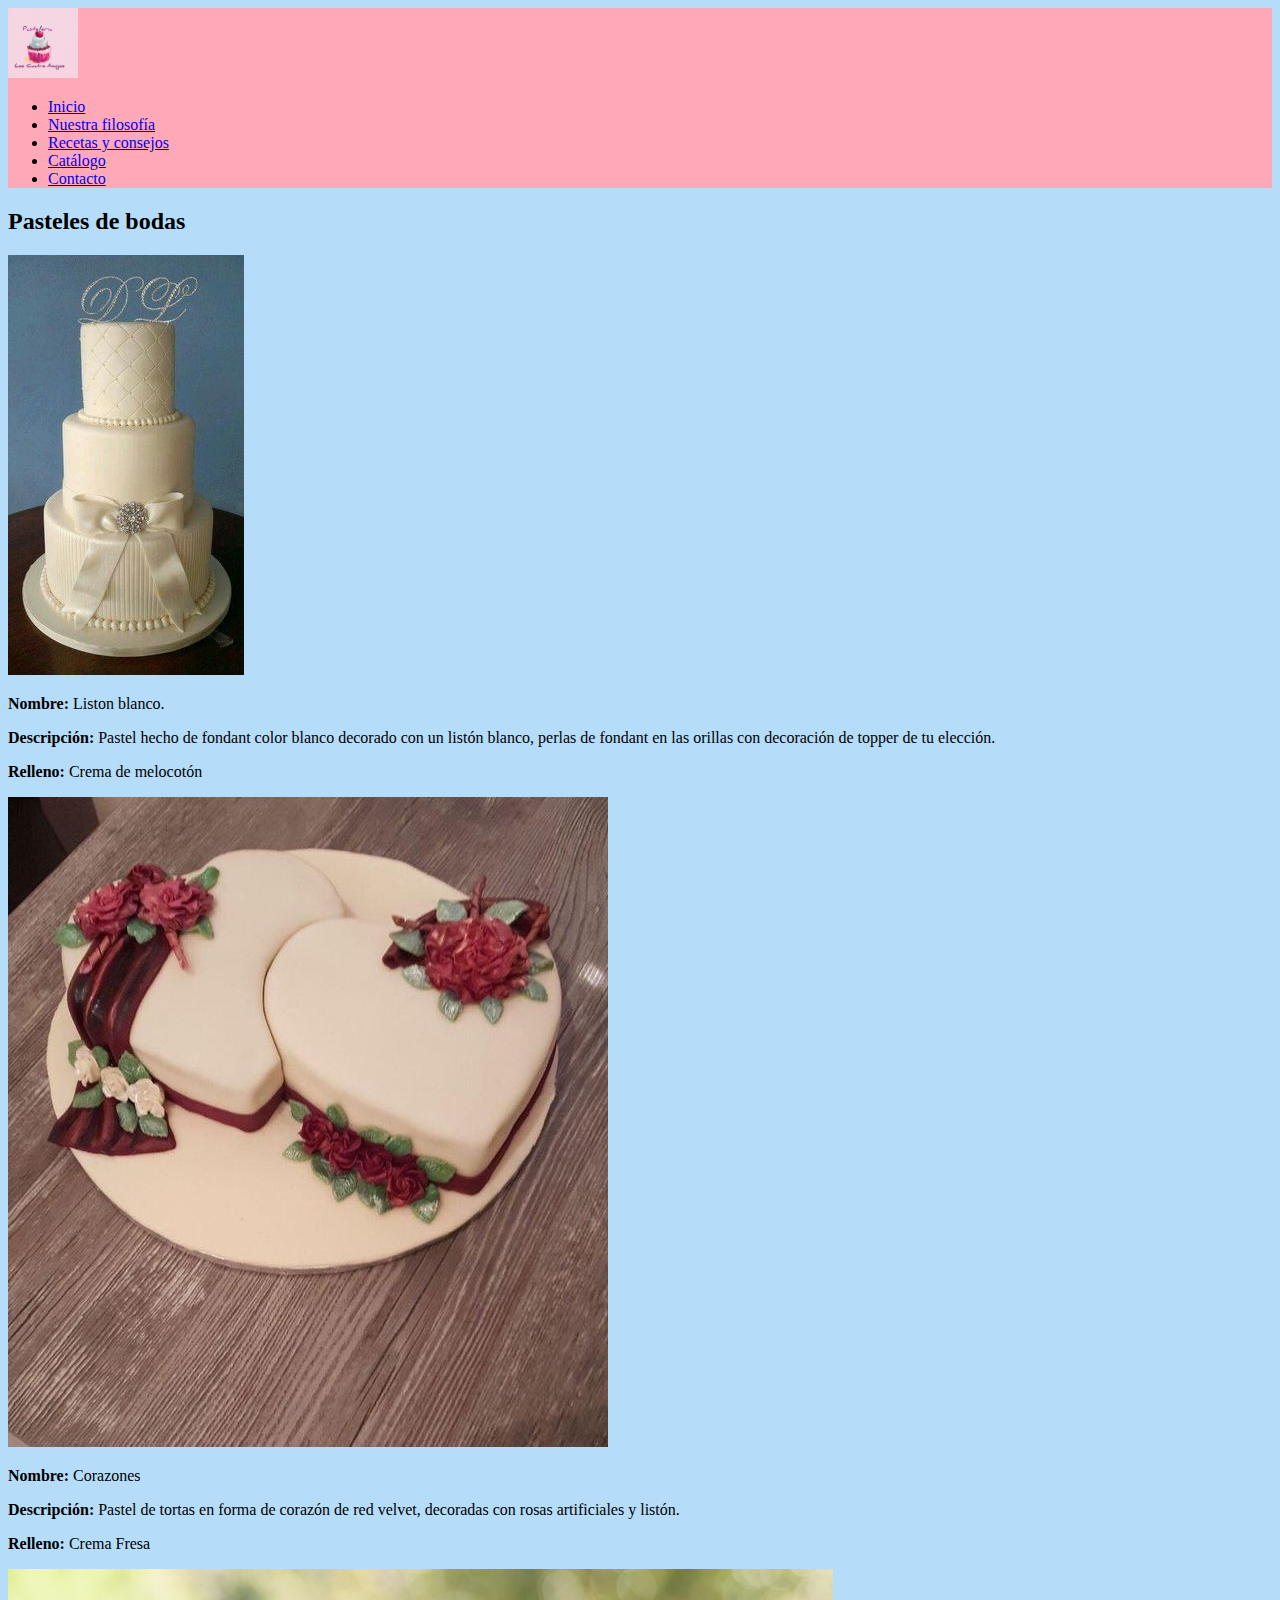
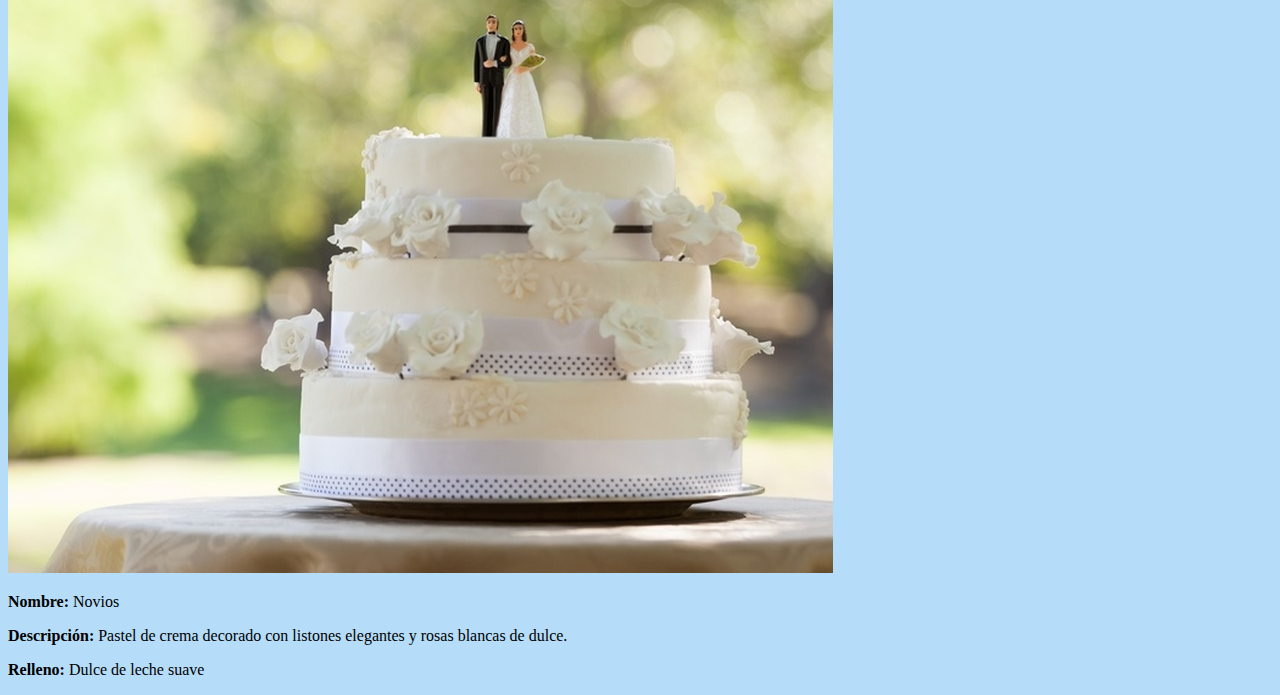
<file: docs/pasteles-bodas.html>
<!DOCTYPE html>
<html lang="en">

<head>
    <meta charset="UTF-8">
    <meta name="viewport" content="width=device-width, initial-scale=1.0">
    <title>Catalogo</title>
    <link rel="stylesheet" href="https://stackpath.bootstrapcdn.com/bootstrap/4.5.0/css/bootstrap.min.css"
        integrity="sha384-9aIt2nRpC12Uk9gS9baDl411NQApFmC26EwAOH8WgZl5MYYxFfc+NcPb1dKGj7Sk" crossorigin="anonymous">
    <link rel="stylesheet" href="estilo.css">
</head>

<body class="bg-primary">

    <!-- Just an image -->
    <nav class="navbar navbar-light">
        <div class="container">
            <a class="navbar-brand" href="#">
                <img src="img/logo.jpg" width="70" height="70" alt="" loading="lazy">
            </a>
            <ul class="nav justify-content-end">
                <li class="nav-item">
                    <a class="nav-link" href="index.html">Inicio</a>
                </li>
                <li class="nav-item">
                    <a class="nav-link" href="nuestra-filosofia.html">Nuestra filosofía</a>
                </li>
                <li class="nav-item">
                    <a class="nav-link" href="recetas-consejos.html">Recetas y consejos</a>
                </li>
                <li class="nav-item">
                    <a class="nav-link" href="catalogo.html">Catálogo</a>
                </li>
                <li class="nav-item">
                    <a class="nav-link" href="contacto.html">Contacto</a> </li>
            </ul>
        </div>
    </nav>


    

    <h2>Pasteles de bodas</h2>

    <div class="container mt-5">
        <div class="row">
            <div class="col-12 col-md-4">
                <div class="card">
                    <img src="img/pastel4.png" class="card-img-top" alt="...">
                    <div class="card-body">
                        <p class="card-text"><strong>Nombre:</strong> Liston blanco.</p>
                        <p class="card-text"><strong>Descripción:</strong> Pastel hecho de fondant color blanco decorado con un listón blanco, perlas de fondant en las orillas con decoración de topper de tu elección.</p>
                        <p class="card-text"><strong>Relleno:</strong> Crema de melocotón</p>
                    </div>
                </div>
            </div>
            <div class="col-12 col-md-4">
                <div class="card">
                    <img src="img/pastel5.png" class="card-img-top" alt="...">
                    <div class="card-body">
                        <p class="card-text"><strong>Nombre:</strong> Corazones</p>
                        <p class="card-text"><strong>Descripción:</strong> Pastel de tortas en forma de corazón de red velvet, decoradas con rosas artificiales y listón.</p>
                        <p class="card-text"><strong>Relleno:</strong> Crema Fresa</p>
                    </div>
                </div>
            </div>
            <div class="col-12 col-md-4">
                <div class="card">
                    <img src="img/pastel6.png" class="card-img-top" alt="...">
                    <div class="card-body">
                        <p class="card-text"><strong>Nombre:</strong> Novios</p>
                        <p class="card-text"><strong>Descripción:</strong> Pastel de crema decorado con listones elegantes y rosas blancas de dulce.</p>
                        <p class="card-text"><strong>Relleno:</strong> Dulce de leche suave</p>
                    </div>
                </div>
            </div>
        </div>
    </div>


    <script src="https://code.jquery.com/jquery-3.5.1.slim.min.js"
        integrity="sha384-DfXdz2htPH0lsSSs5nCTpuj/zy4C+OGpamoFVy38MVBnE+IbbVYUew+OrCXaRkfj"
        crossorigin="anonymous"></script>
    <script src="https://cdn.jsdelivr.net/npm/popper.js@1.16.0/dist/umd/popper.min.js"
        integrity="sha384-Q6E9RHvbIyZFJoft+2mJbHaEWldlvI9IOYy5n3zV9zzTtmI3UksdQRVvoxMfooAo"
        crossorigin="anonymous"></script>
    <script src="https://stackpath.bootstrapcdn.com/bootstrap/4.5.0/js/bootstrap.min.js"
        integrity="sha384-OgVRvuATP1z7JjHLkuOU7Xw704+h835Lr+6QL9UvYjZE3Ipu6Tp75j7Bh/kR0JKI"
        crossorigin="anonymous"></script>
</body>

</html>
</file>
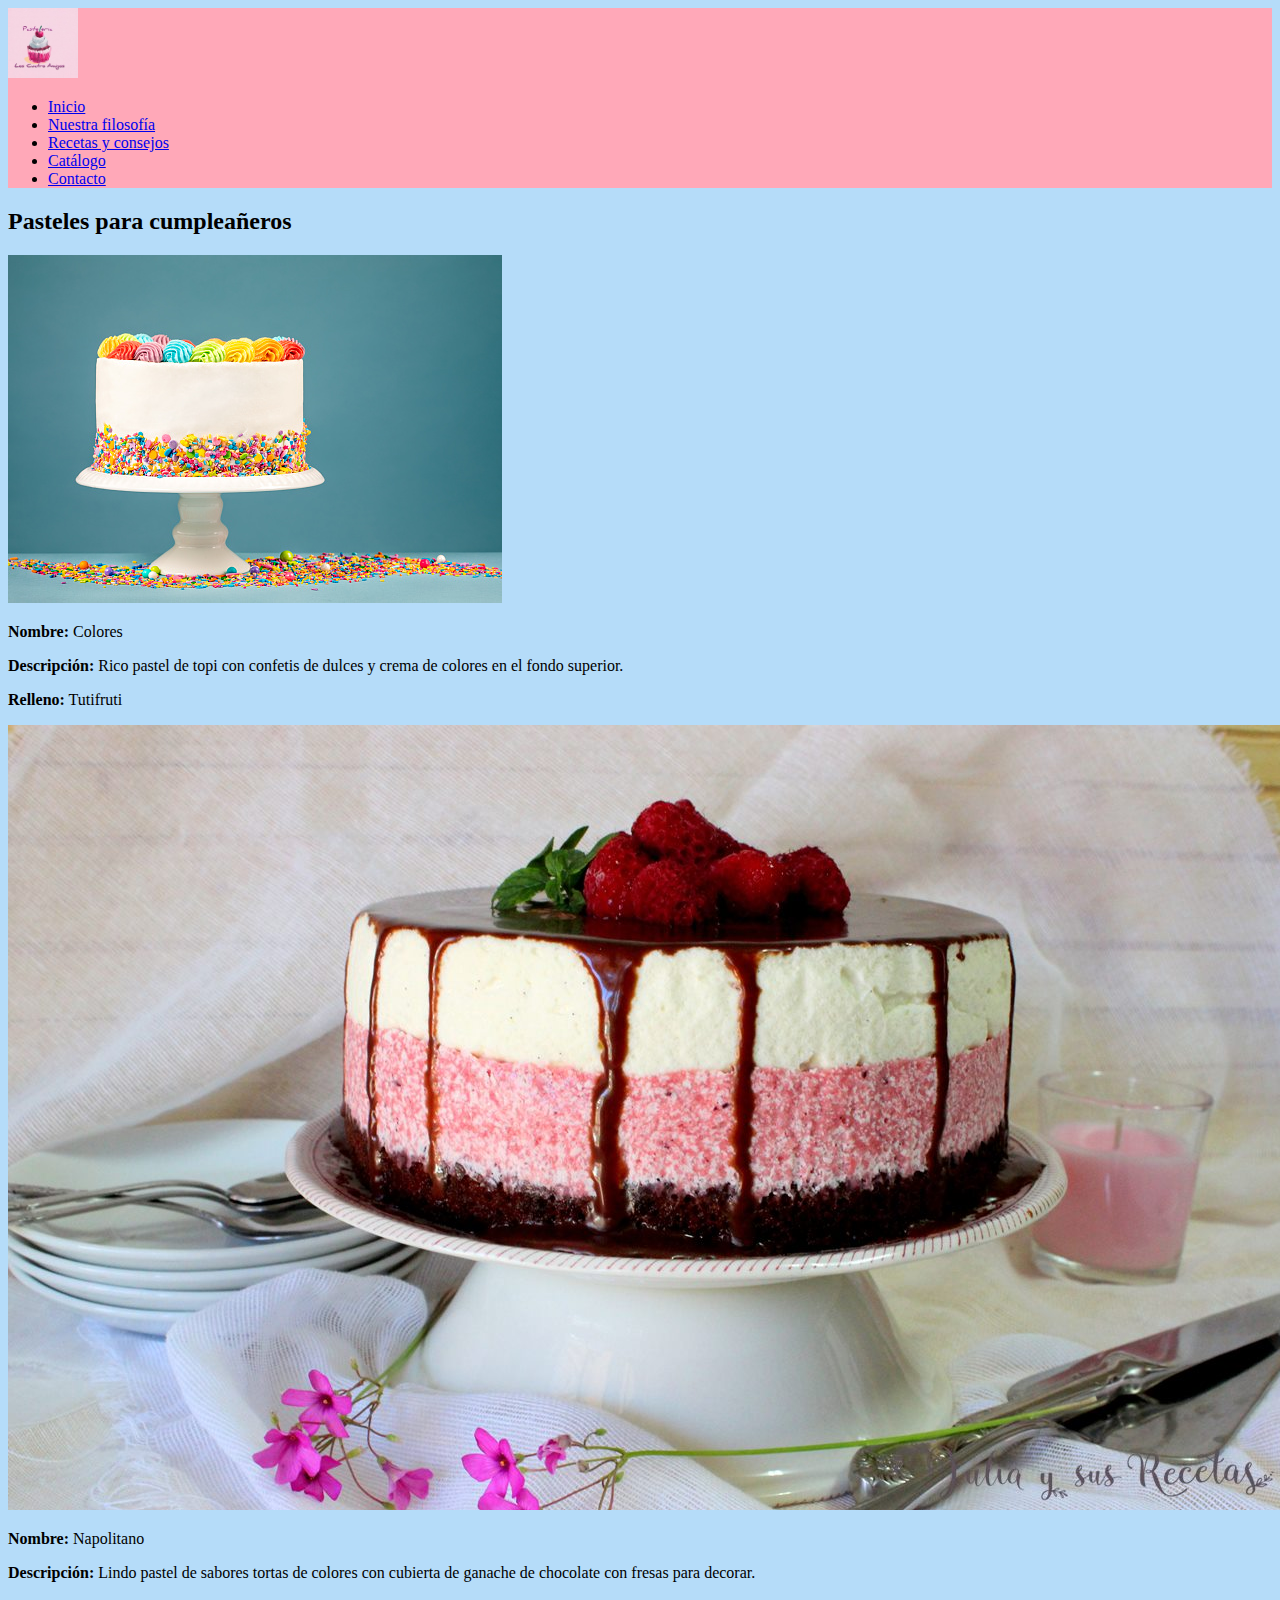
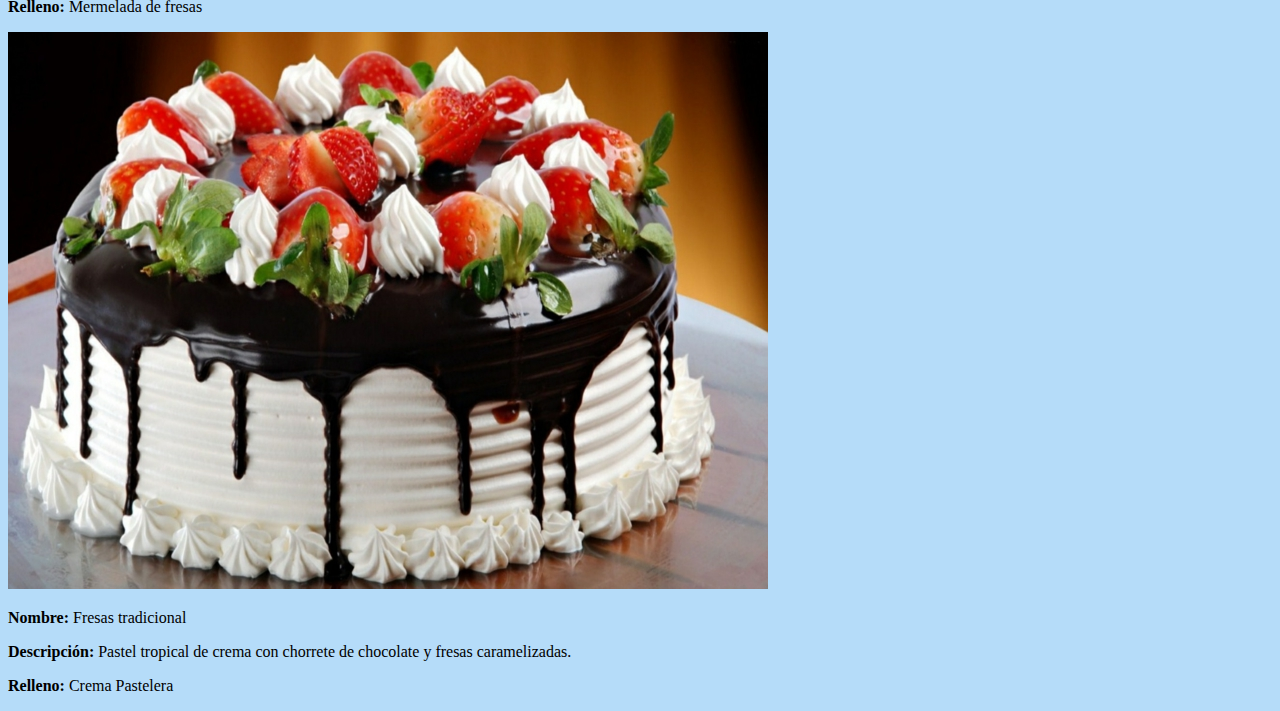
<file: docs/pasteles-cumpleaños.html>
<!DOCTYPE html>
<html lang="en">

<head>
    <meta charset="UTF-8">
    <meta name="viewport" content="width=device-width, initial-scale=1.0">
    <title>Catalogo</title>
    <link rel="stylesheet" href="https://stackpath.bootstrapcdn.com/bootstrap/4.5.0/css/bootstrap.min.css"
        integrity="sha384-9aIt2nRpC12Uk9gS9baDl411NQApFmC26EwAOH8WgZl5MYYxFfc+NcPb1dKGj7Sk" crossorigin="anonymous">
    <link rel="stylesheet" href="estilo.css">
</head>

<body class="bg-primary">

    <!-- Just an image -->
    <nav class="navbar navbar-light">
        <div class="container">
            <a class="navbar-brand" href="#">
                <img src="img/logo.jpg" width="70" height="70" alt="" loading="lazy">
            </a>
            <ul class="nav justify-content-end">
                <li class="nav-item">
                    <a class="nav-link" href="index.html">Inicio</a>
                </li>
                <li class="nav-item">
                    <a class="nav-link" href="nuestra-filosofia.html">Nuestra filosofía</a>
                </li>
                <li class="nav-item">
                    <a class="nav-link" href="recetas-consejos.html">Recetas y consejos</a>
                </li>
                <li class="nav-item">
                    <a class="nav-link" href="catalogo.html">Catálogo</a>
                </li>
                <li class="nav-item">
                    <a class="nav-link" href="contacto.html">Contacto</a> </li>
            </ul>
        </div>
    </nav>


   
        </div>
    </div>


    <h2>Pasteles para cumpleañeros</h2>

    <div class="container mt-5">
        <div class="row">
            <div class="col-12 col-md-4">
                <div class="card">
                    <img src="img/pastel7.png" class="card-img-top" alt="...">
                    <div class="card-body">
                        <p class="card-text"><strong>Nombre:</strong> Colores</p>
                        <p class="card-text"><strong>Descripción:</strong> Rico pastel de topi con confetis de dulces y crema de colores en el fondo superior.</p>
                        <p class="card-text"><strong>Relleno:</strong> Tutifruti</p>
                    </div>
                </div>
            </div>
            <div class="col-12 col-md-4">
                <div class="card">
                    <img src="img/pastel8.png" class="card-img-top" alt="...">
                    <div class="card-body">
                        <p class="card-text"><strong>Nombre:</strong> Napolitano</p>
                        <p class="card-text"><strong>Descripción:</strong> Lindo pastel de sabores tortas de colores con cubierta de ganache de chocolate con fresas para decorar.</p>
                        <p class="card-text"><strong>Relleno:</strong> Mermelada de fresas</p>
                    </div>
                </div>
            </div>
            <div class="col-12 col-md-4">
                <div class="card">
                    <img src="img/pastel9.png" class="card-img-top" alt="...">
                    <div class="card-body">
                        <p class="card-text"><strong>Nombre:</strong> Fresas tradicional</p>
                        <p class="card-text"><strong>Descripción:</strong> Pastel tropical de crema con chorrete de chocolate y fresas caramelizadas.</p>
                        <p class="card-text"><strong>Relleno:</strong> Crema Pastelera</p>
                    </div>
                </div>
            </div>
        </div>
    </div>





    <script src="https://code.jquery.com/jquery-3.5.1.slim.min.js"
        integrity="sha384-DfXdz2htPH0lsSSs5nCTpuj/zy4C+OGpamoFVy38MVBnE+IbbVYUew+OrCXaRkfj"
        crossorigin="anonymous"></script>
    <script src="https://cdn.jsdelivr.net/npm/popper.js@1.16.0/dist/umd/popper.min.js"
        integrity="sha384-Q6E9RHvbIyZFJoft+2mJbHaEWldlvI9IOYy5n3zV9zzTtmI3UksdQRVvoxMfooAo"
        crossorigin="anonymous"></script>
    <script src="https://stackpath.bootstrapcdn.com/bootstrap/4.5.0/js/bootstrap.min.js"
        integrity="sha384-OgVRvuATP1z7JjHLkuOU7Xw704+h835Lr+6QL9UvYjZE3Ipu6Tp75j7Bh/kR0JKI"
        crossorigin="anonymous"></script>
</body>

</html>
</file>
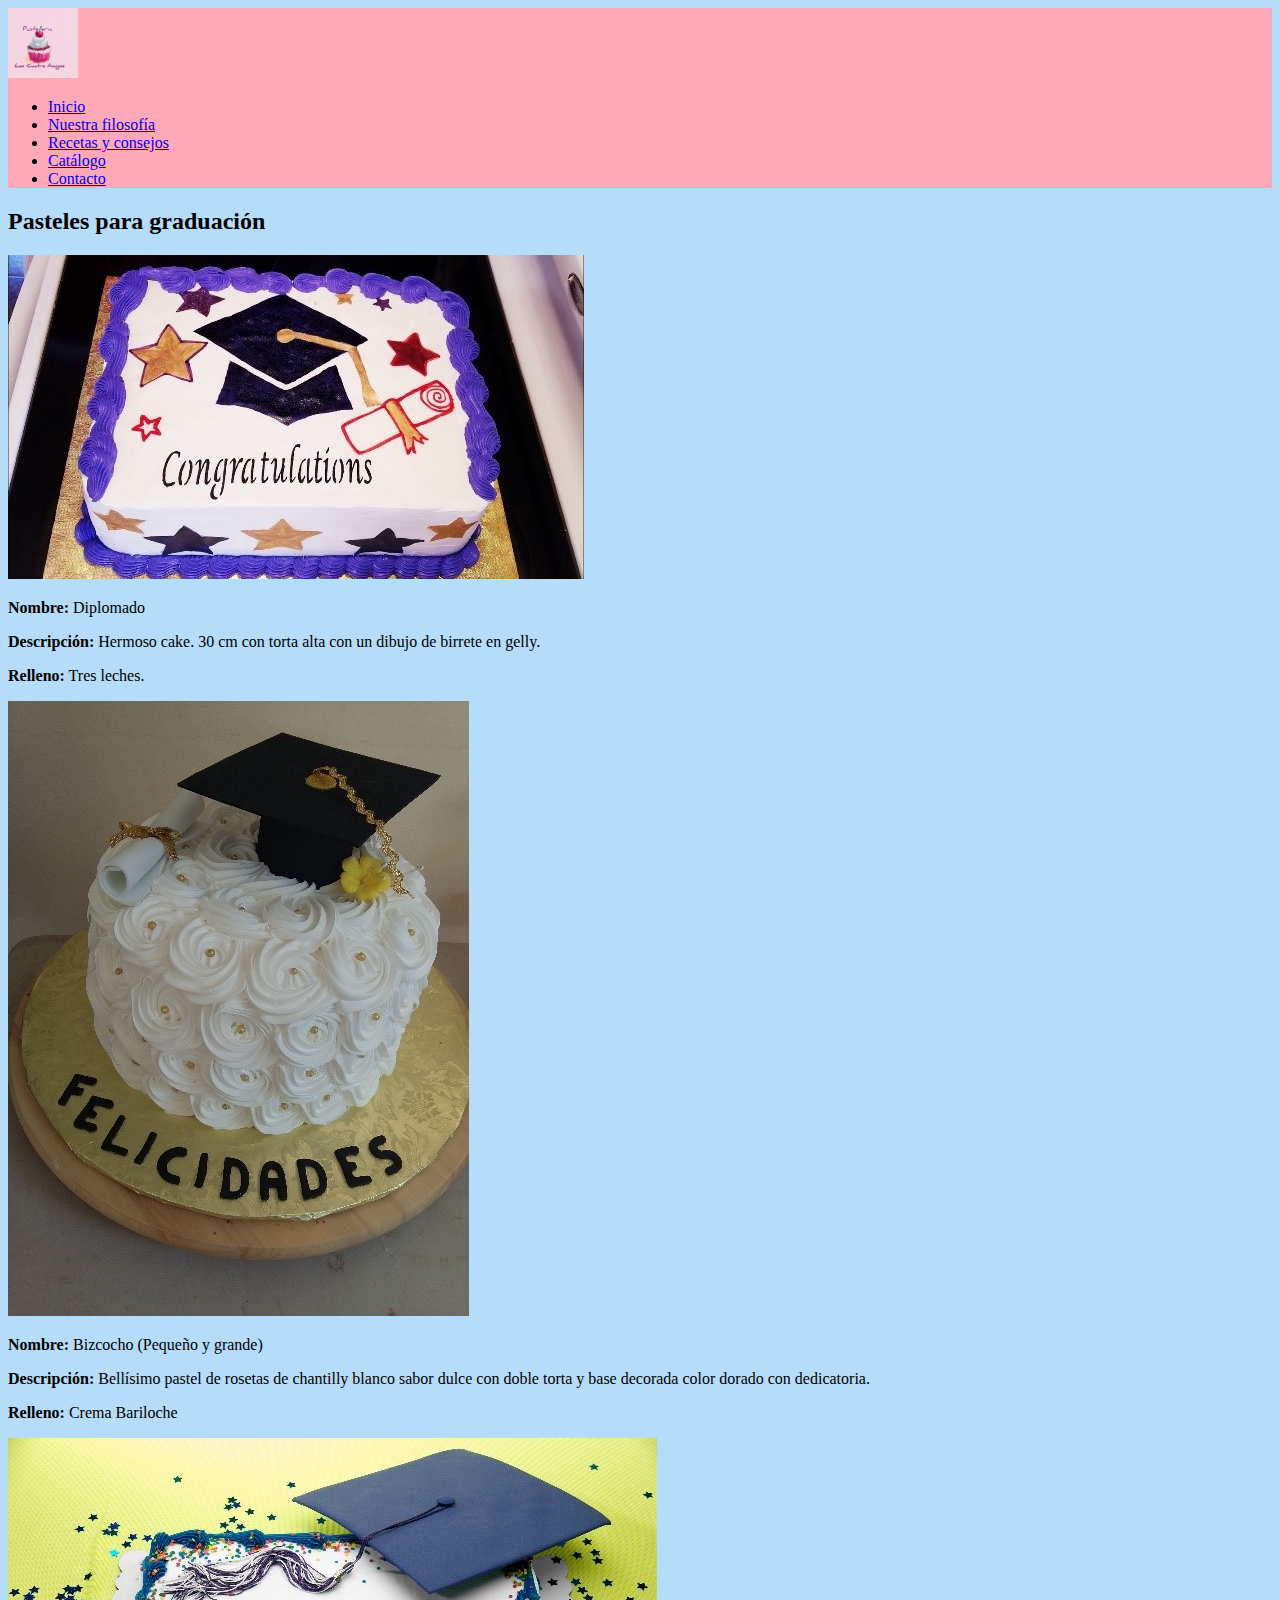
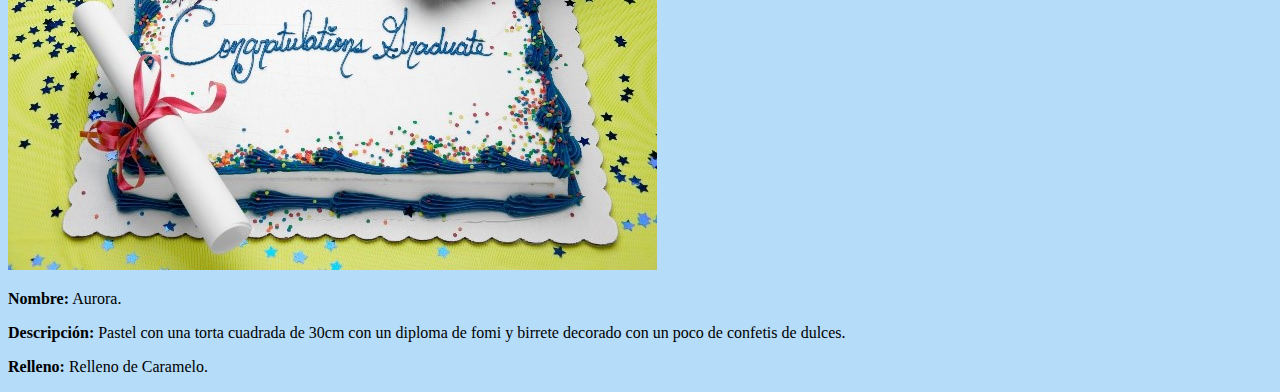
<file: docs/pasteles-graduacion.html>
<!DOCTYPE html>
<html lang="en">

<head>
    <meta charset="UTF-8">
    <meta name="viewport" content="width=device-width, initial-scale=1.0">
    <title>Catalogo</title>
    <link rel="stylesheet" href="https://stackpath.bootstrapcdn.com/bootstrap/4.5.0/css/bootstrap.min.css"
        integrity="sha384-9aIt2nRpC12Uk9gS9baDl411NQApFmC26EwAOH8WgZl5MYYxFfc+NcPb1dKGj7Sk" crossorigin="anonymous">
    <link rel="stylesheet" href="estilo.css">
</head>

<body class="bg-primary">

    <!-- Just an image -->
    <nav class="navbar navbar-light">
        <div class="container">
            <a class="navbar-brand" href="#">
                <img src="img/logo.jpg" width="70" height="70" alt="" loading="lazy">
            </a>
            <ul class="nav justify-content-end">
                <li class="nav-item">
                    <a class="nav-link" href="index.html">Inicio</a>
                </li>
                <li class="nav-item">
                    <a class="nav-link" href="nuestra-filosofia.html">Nuestra filosofía</a>
                </li>
                <li class="nav-item">
                    <a class="nav-link" href="recetas-consejos.html">Recetas y consejos</a>
                </li>
                <li class="nav-item">
                    <a class="nav-link" href="catalogo.html">Catálogo</a>
                </li>
                <li class="nav-item">
                    <a class="nav-link" href="contacto.html">Contacto</a> </li>
            </ul>
        </div>
    </nav>


    

    <h2>Pasteles para graduación</h2>

    <div class="container mt-5">
        <div class="row">
            <div class="col-12 col-md-4">
                <div class="card">
                    <img src="img/pastel13.jpg" class="card-img-top" alt="...">
                    <div class="card-body">
                        <p class="card-text"><strong>Nombre:</strong> Diplomado </p>
                        <p class="card-text"><strong>Descripción:</strong> Hermoso cake. 30 cm con torta alta con un dibujo de birrete en gelly.</p>
                        <p class="card-text"><strong>Relleno:</strong> Tres leches. </p>
                    </div>
                </div>
            </div>
            <div class="col-12 col-md-4">
                <div class="card">
                    <img src="img/pastel14.jpg" class="card-img-top" alt="...">
                    <div class="card-body">
                        <p class="card-text"><strong>Nombre:</strong> Bizcocho (Pequeño y grande)</p>
                        <p class="card-text"><strong>Descripción:</strong> Bellísimo pastel de rosetas de chantilly blanco sabor dulce con doble torta y base decorada color dorado con dedicatoria.</p>
                        <p class="card-text"><strong>Relleno:</strong> Crema Bariloche </p>
                    </div>
                </div>
            </div>
            <div class="col-12 col-md-4">
                <div class="card">
                    <img src="img/pastel15.jpg" class="card-img-top" alt="...">
                    <div class="card-body">
                        <p class="card-text"><strong>Nombre:</strong> Aurora.</p>
                        <p class="card-text"><strong>Descripción:</strong> Pastel con una torta cuadrada   de 30cm con un diploma de fomi y birrete decorado con un poco de confetis de dulces.  </p>
                        <p class="card-text"><strong>Relleno:</strong> Relleno de Caramelo.</p>
                    </div>
                </div>
            </div>
        </div>
    </div>

  


    <script src="https://code.jquery.com/jquery-3.5.1.slim.min.js"
        integrity="sha384-DfXdz2htPH0lsSSs5nCTpuj/zy4C+OGpamoFVy38MVBnE+IbbVYUew+OrCXaRkfj"
        crossorigin="anonymous"></script>
    <script src="https://cdn.jsdelivr.net/npm/popper.js@1.16.0/dist/umd/popper.min.js"
        integrity="sha384-Q6E9RHvbIyZFJoft+2mJbHaEWldlvI9IOYy5n3zV9zzTtmI3UksdQRVvoxMfooAo"
        crossorigin="anonymous"></script>
    <script src="https://stackpath.bootstrapcdn.com/bootstrap/4.5.0/js/bootstrap.min.js"
        integrity="sha384-OgVRvuATP1z7JjHLkuOU7Xw704+h835Lr+6QL9UvYjZE3Ipu6Tp75j7Bh/kR0JKI"
        crossorigin="anonymous"></script>
</body>

</html>
</file>
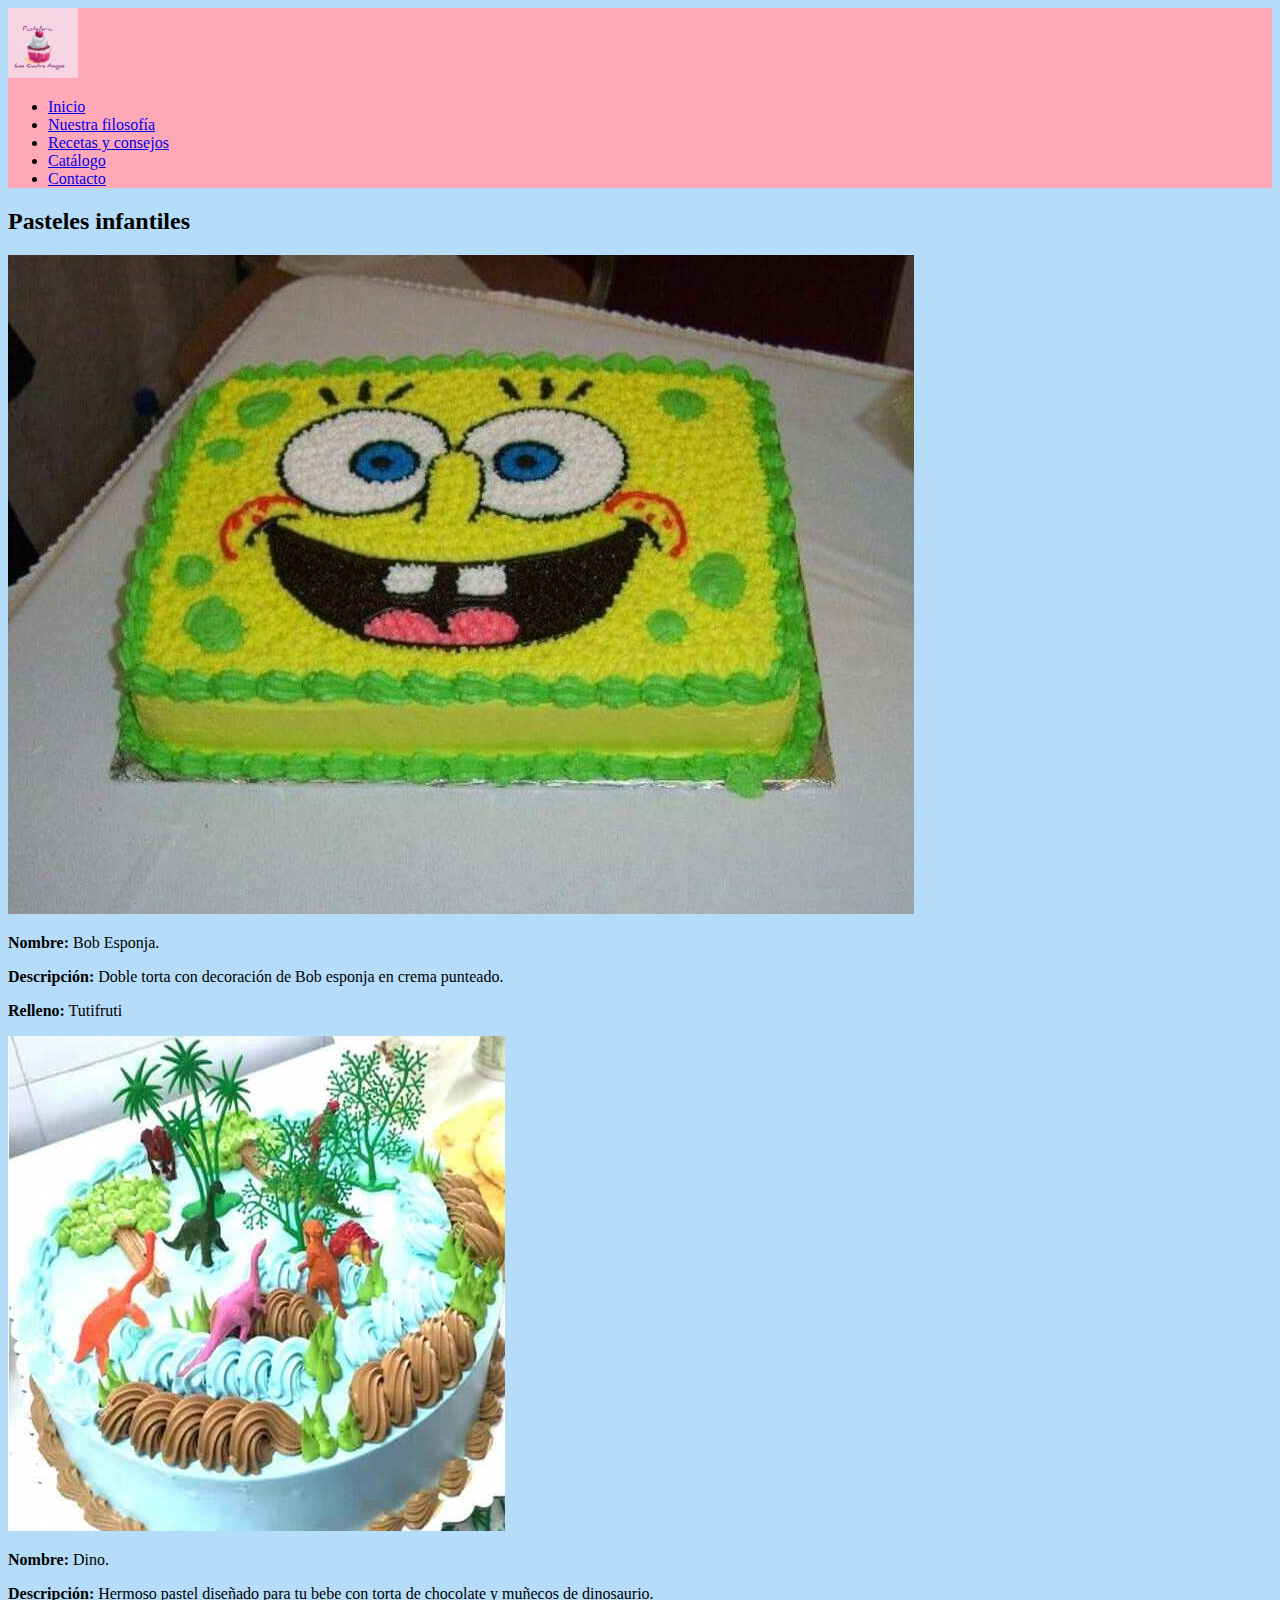
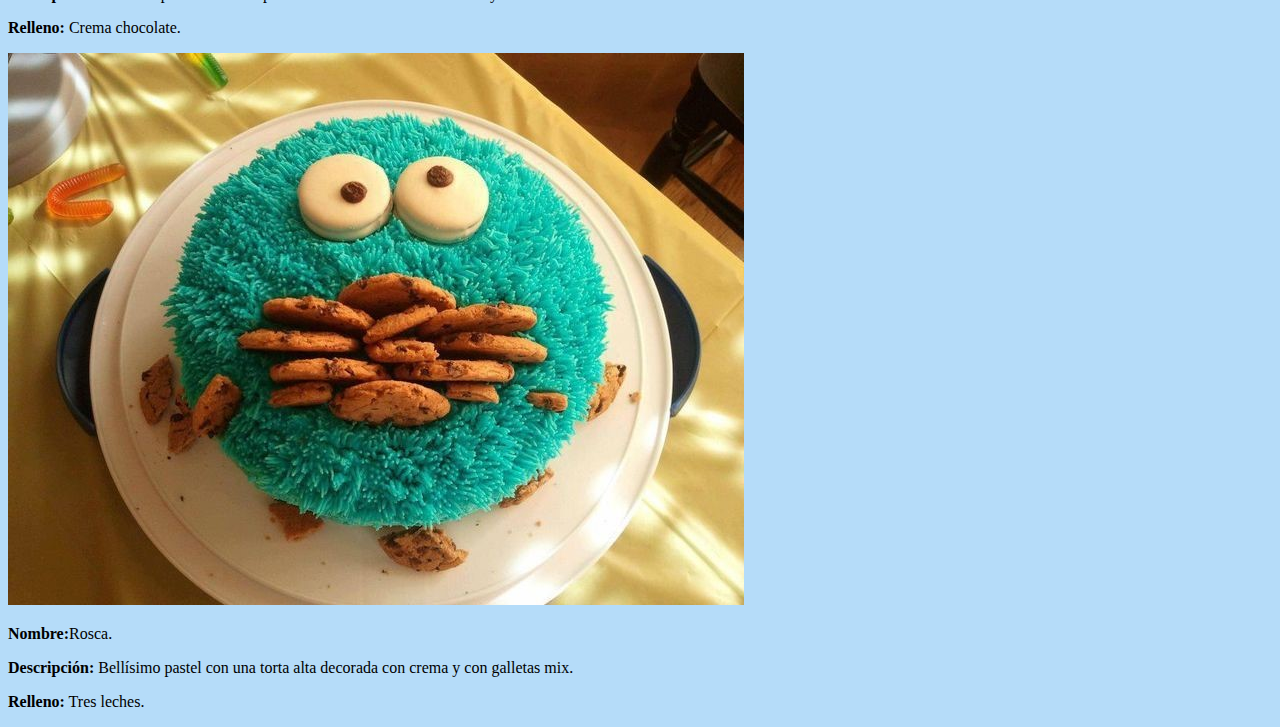
<file: docs/pasteles-infantiles.html>
<!DOCTYPE html>
<html lang="en">

<head>
    <meta charset="UTF-8">
    <meta name="viewport" content="width=device-width, initial-scale=1.0">
    <title>Catalogo</title>
    <link rel="stylesheet" href="https://stackpath.bootstrapcdn.com/bootstrap/4.5.0/css/bootstrap.min.css"
        integrity="sha384-9aIt2nRpC12Uk9gS9baDl411NQApFmC26EwAOH8WgZl5MYYxFfc+NcPb1dKGj7Sk" crossorigin="anonymous">
    <link rel="stylesheet" href="estilo.css">
</head>

<body class="bg-primary">

    <!-- Just an image -->
    <nav class="navbar navbar-light">
        <div class="container">
            <a class="navbar-brand" href="#">
                <img src="img/logo.jpg" width="70" height="70" alt="" loading="lazy">
            </a>
            <ul class="nav justify-content-end">
                <li class="nav-item">
                    <a class="nav-link" href="index.html">Inicio</a>
                </li>
                <li class="nav-item">
                    <a class="nav-link" href="nuestra-filosofia.html">Nuestra filosofía</a>
                </li>
                <li class="nav-item">
                    <a class="nav-link" href="recetas-consejos.html">Recetas y consejos</a>
                </li>
                <li class="nav-item">
                    <a class="nav-link" href="catalogo.html">Catálogo</a>
                </li>
                <li class="nav-item">
                    <a class="nav-link" href="contacto.html">Contacto</a> </li>
            </ul>
        </div>
    </nav>


    

    <h2>Pasteles infantiles</h2>

    <div class="container mt-5">
        <div class="row">
            <div class="col-12 col-md-4">
                <div class="card">
                    <img src="img/pastel16.jpg" class="card-img-top" alt="...">
                    <div class="card-body">
                        <p class="card-text"><strong>Nombre:</strong> Bob Esponja.</p>
                        <p class="card-text"><strong>Descripción:</strong> Doble torta con decoración de Bob esponja en crema punteado.</p>
                        <p class="card-text"><strong>Relleno:</strong> Tutifruti </p>
                    </div>
                </div>
            </div>
            <div class="col-12 col-md-4">
                <div class="card">
                    <img src="img/pastel17.jpg" class="card-img-top" alt="...">
                    <div class="card-body">
                        <p class="card-text"><strong>Nombre:</strong> Dino.</p>
                        <p class="card-text"><strong>Descripción:</strong> Hermoso pastel diseñado para tu bebe con torta de chocolate y muñecos de dinosaurio.</p>
                        <p class="card-text"><strong>Relleno:</strong> Crema chocolate. </p>
                    </div>
                </div>
            </div>
            <div class="col-12 col-md-4">
                <div class="card">
                    <img src="img/pastel18.jpg" class="card-img-top" alt="...">
                    <div class="card-body">
                        <p class="card-text"><strong>Nombre:</strong>Rosca.</p>
                        <p class="card-text"><strong>Descripción:</strong> Bellísimo pastel con una torta alta decorada con crema y con galletas mix.</p>
                        <p class="card-text"><strong>Relleno:</strong> Tres leches. </p>
                    </div>
                </div>
            </div>
        </div>
    </div>




    <script src="https://code.jquery.com/jquery-3.5.1.slim.min.js"
        integrity="sha384-DfXdz2htPH0lsSSs5nCTpuj/zy4C+OGpamoFVy38MVBnE+IbbVYUew+OrCXaRkfj"
        crossorigin="anonymous"></script>
    <script src="https://cdn.jsdelivr.net/npm/popper.js@1.16.0/dist/umd/popper.min.js"
        integrity="sha384-Q6E9RHvbIyZFJoft+2mJbHaEWldlvI9IOYy5n3zV9zzTtmI3UksdQRVvoxMfooAo"
        crossorigin="anonymous"></script>
    <script src="https://stackpath.bootstrapcdn.com/bootstrap/4.5.0/js/bootstrap.min.js"
        integrity="sha384-OgVRvuATP1z7JjHLkuOU7Xw704+h835Lr+6QL9UvYjZE3Ipu6Tp75j7Bh/kR0JKI"
        crossorigin="anonymous"></script>
</body>

</html>
</file>
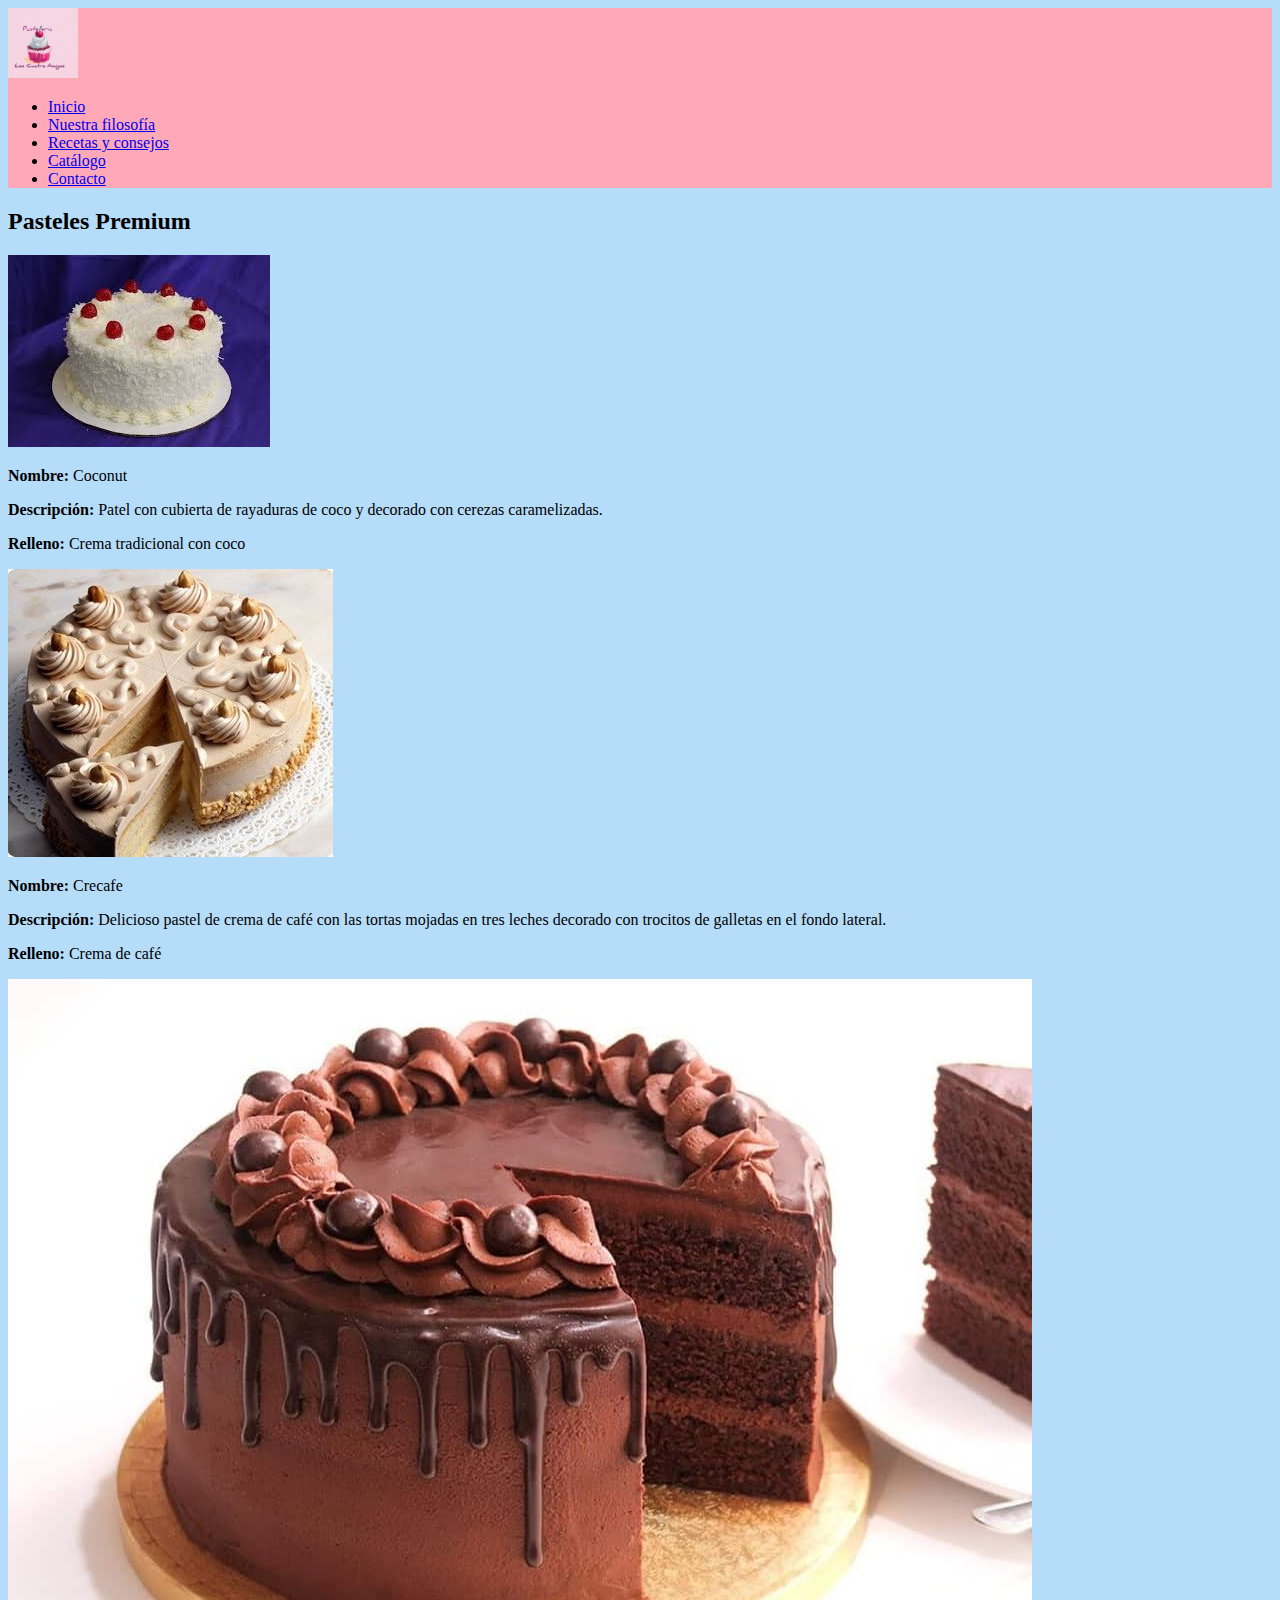
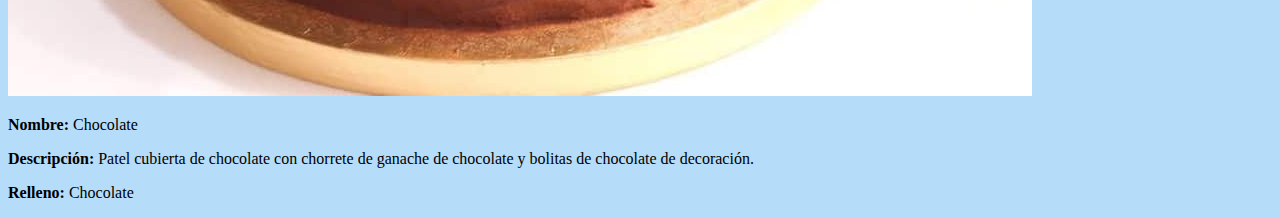
<file: docs/pasteles-premium.html>
<!DOCTYPE html>
<html lang="en">

<head>
    <meta charset="UTF-8">
    <meta name="viewport" content="width=device-width, initial-scale=1.0">
    <title>Catalogo</title>
    <link rel="stylesheet" href="https://stackpath.bootstrapcdn.com/bootstrap/4.5.0/css/bootstrap.min.css"
        integrity="sha384-9aIt2nRpC12Uk9gS9baDl411NQApFmC26EwAOH8WgZl5MYYxFfc+NcPb1dKGj7Sk" crossorigin="anonymous">
    <link rel="stylesheet" href="estilo.css">
</head>

<body class="bg-primary">

    <!-- Just an image -->
    <nav class="navbar navbar-light">
        <div class="container">
            <a class="navbar-brand" href="#">
                <img src="img/logo.jpg" width="70" height="70" alt="" loading="lazy">
            </a>
            <ul class="nav justify-content-end">
                <li class="nav-item">
                    <a class="nav-link" href="index.html">Inicio</a>
                </li>
                <li class="nav-item">
                    <a class="nav-link" href="nuestra-filosofia.html">Nuestra filosofía</a>
                </li>
                <li class="nav-item">
                    <a class="nav-link" href="recetas-consejos.html">Recetas y consejos</a>
                </li>
                <li class="nav-item">
                    <a class="nav-link" href="catalogo.html">Catálogo</a>
                </li>
                <li class="nav-item">
                    <a class="nav-link" href="contacto.html">Contacto</a> </li>
            </ul>
        </div>
    </nav>


    <h2>Pasteles Premium</h2>

    <div class="container mt-5">
        <div class="row">
            <div class="col-12 col-md-4">
                <div class="card">
                    <img src="img/pastel1.jpg" class="card-img-top" alt="...">
                    <div class="card-body">
                        <p class="card-text"><strong>Nombre:</strong> Coconut</p>
                        <p class="card-text"><strong>Descripción:</strong> Patel con cubierta de rayaduras de coco y decorado con cerezas caramelizadas.</p>
                        <p class="card-text"><strong>Relleno:</strong> Crema tradicional con coco</p>
                    </div>
                </div>
            </div>
            <div class="col-12 col-md-4">
                <div class="card">
                    <img src="img/pastel2.png" class="card-img-top" alt="...">
                    <div class="card-body">
                        <p class="card-text"><strong>Nombre:</strong> Crecafe</p>
                        <p class="card-text"><strong>Descripción:</strong> Delicioso pastel de crema de café con las tortas mojadas en tres leches decorado con trocitos de galletas en el fondo lateral.</p>
                        <p class="card-text"><strong>Relleno:</strong> Crema de café</p>
                    </div>
                </div>
            </div>
            <div class="col-12 col-md-4">
                <div class="card">
                    <img src="img/pastel3.png" class="card-img-top" alt="...">
                    <div class="card-body">
                        <p class="card-text"><strong>Nombre:</strong> Chocolate</p>
                        <p class="card-text"><strong>Descripción:</strong> Patel cubierta de chocolate con chorrete de ganache de chocolate y bolitas de chocolate de decoración.</p>
                        <p class="card-text"><strong>Relleno:</strong> Chocolate</p>
                    </div>
                </div>
            </div>
        </div>
    </div>



    <script src="https://code.jquery.com/jquery-3.5.1.slim.min.js"
        integrity="sha384-DfXdz2htPH0lsSSs5nCTpuj/zy4C+OGpamoFVy38MVBnE+IbbVYUew+OrCXaRkfj"
        crossorigin="anonymous"></script>
    <script src="https://cdn.jsdelivr.net/npm/popper.js@1.16.0/dist/umd/popper.min.js"
        integrity="sha384-Q6E9RHvbIyZFJoft+2mJbHaEWldlvI9IOYy5n3zV9zzTtmI3UksdQRVvoxMfooAo"
        crossorigin="anonymous"></script>
    <script src="https://stackpath.bootstrapcdn.com/bootstrap/4.5.0/js/bootstrap.min.js"
        integrity="sha384-OgVRvuATP1z7JjHLkuOU7Xw704+h835Lr+6QL9UvYjZE3Ipu6Tp75j7Bh/kR0JKI"
        crossorigin="anonymous"></script>
</body>

</html>
</file>
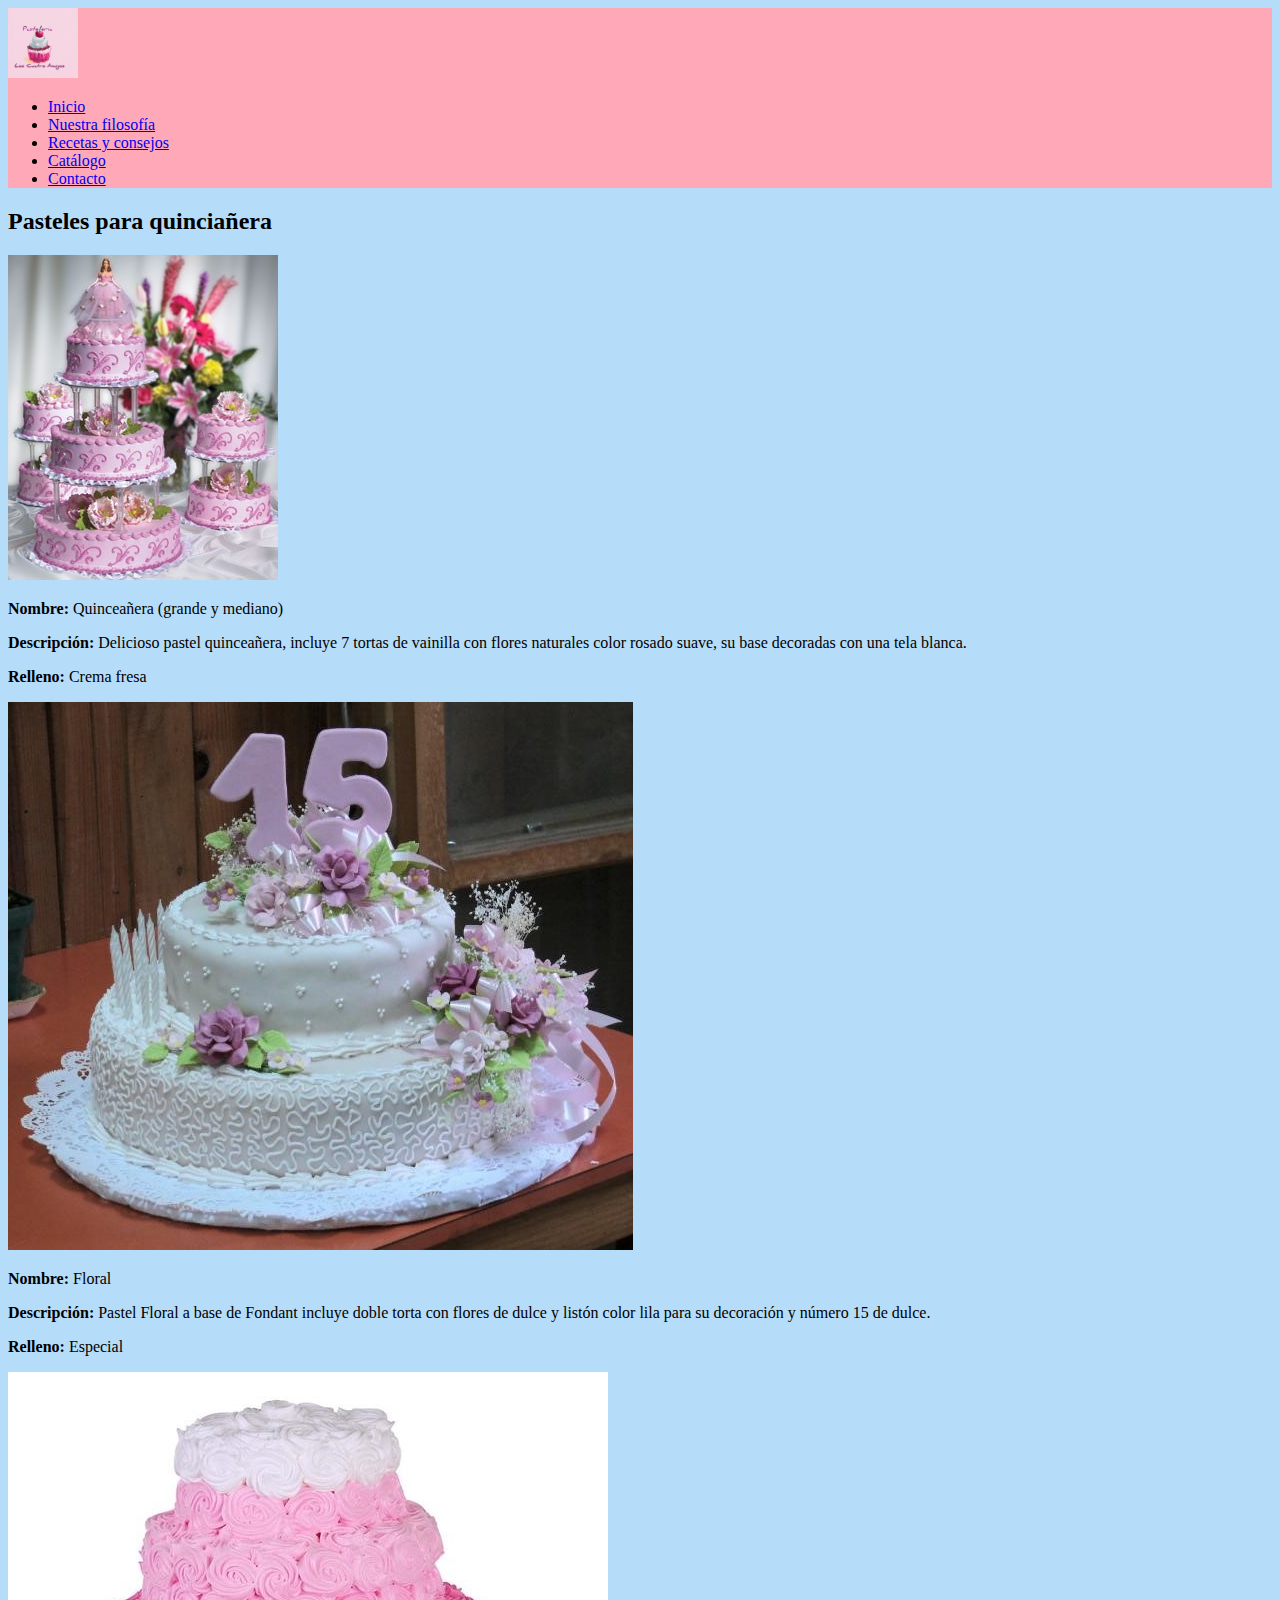
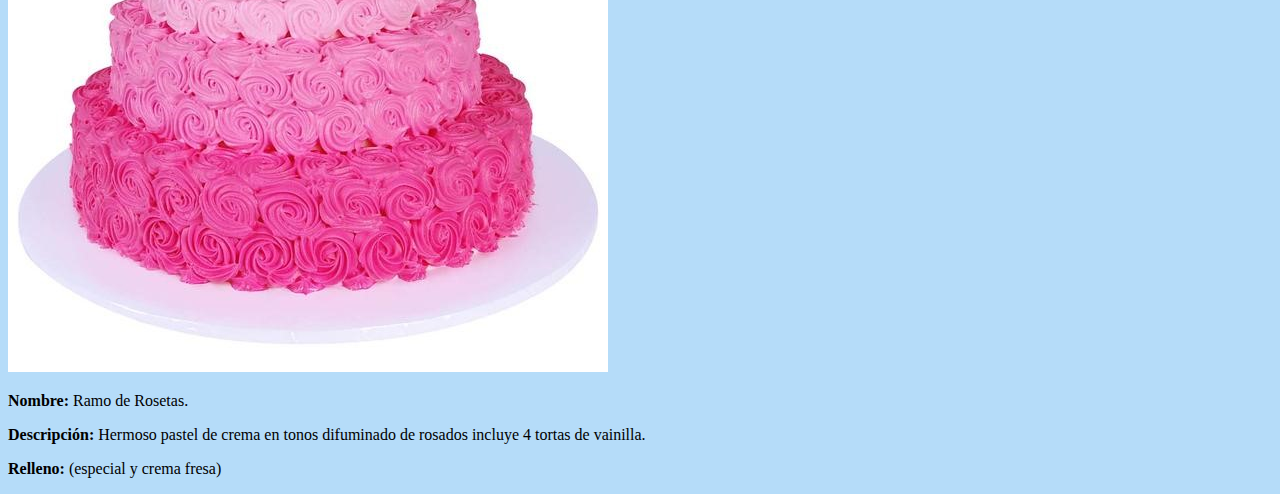
<file: docs/pasteles-quinciañera.html>
<!DOCTYPE html>
<html lang="en">

<head>
    <meta charset="UTF-8">
    <meta name="viewport" content="width=device-width, initial-scale=1.0">
    <title>Catalogo</title>
    <link rel="stylesheet" href="https://stackpath.bootstrapcdn.com/bootstrap/4.5.0/css/bootstrap.min.css"
        integrity="sha384-9aIt2nRpC12Uk9gS9baDl411NQApFmC26EwAOH8WgZl5MYYxFfc+NcPb1dKGj7Sk" crossorigin="anonymous">
    <link rel="stylesheet" href="estilo.css">
</head>

<body class="bg-primary">

    <!-- Just an image -->
    <nav class="navbar navbar-light">
        <div class="container">
            <a class="navbar-brand" href="#">
                <img src="img/logo.jpg" width="70" height="70" alt="" loading="lazy">
            </a>
            <ul class="nav justify-content-end">
                <li class="nav-item">
                    <a class="nav-link" href="index.html">Inicio</a>
                </li>
                <li class="nav-item">
                    <a class="nav-link" href="nuestra-filosofia.html">Nuestra filosofía</a>
                </li>
                <li class="nav-item">
                    <a class="nav-link" href="recetas-consejos.html">Recetas y consejos</a>
                </li>
                <li class="nav-item">
                    <a class="nav-link" href="catalogo.html">Catálogo</a>
                </li>
                <li class="nav-item">
                    <a class="nav-link" href="contacto.html">Contacto</a> </li>
            </ul>
        </div>
    </nav>


   

    <h2>Pasteles para quinciañera</h2>

    <div class="container mt-5">
        <div class="row">
            <div class="col-12 col-md-4">
                <div class="card">
                    <img src="img/pastel10.jpg" class="card-img-top" alt="...">
                    <div class="card-body">
                        <p class="card-text"><strong>Nombre:</strong> Quinceañera (grande y mediano)</p>
                        <p class="card-text"><strong>Descripción:</strong> Delicioso pastel quinceañera, incluye 7 tortas de vainilla con flores naturales color rosado suave, su base decoradas con una tela blanca.</p>
                        <p class="card-text"><strong>Relleno:</strong> Crema fresa  </p>
                    </div>
                </div>
            </div>
            <div class="col-12 col-md-4">
                <div class="card">
                    <img src="img/pastel11.jpg" class="card-img-top" alt="...">
                    <div class="card-body">
                        <p class="card-text"><strong>Nombre:</strong> Floral </p>
                        <p class="card-text"><strong>Descripción:</strong> Pastel Floral a base de Fondant incluye doble torta con flores de dulce y listón color lila para su decoración y número 15 de dulce.</p>
                        <p class="card-text"><strong>Relleno:</strong> Especial </p>
                    </div>
                </div>
            </div>
            <div class="col-12 col-md-4">
                <div class="card">
                    <img src="img/pastel12.jpg" class="card-img-top" alt="...">
                    <div class="card-body">
                        <p class="card-text"><strong>Nombre:</strong> Ramo de Rosetas.</p>
                        <p class="card-text"><strong>Descripción:</strong> Hermoso pastel de crema en tonos difuminado de rosados incluye 4 tortas de vainilla.</p>
                        <p class="card-text"><strong>Relleno:</strong> (especial y crema fresa)</p>
                    </div>
                </div>
            </div>
        </div>
    </div>





    <script src="https://code.jquery.com/jquery-3.5.1.slim.min.js"
        integrity="sha384-DfXdz2htPH0lsSSs5nCTpuj/zy4C+OGpamoFVy38MVBnE+IbbVYUew+OrCXaRkfj"
        crossorigin="anonymous"></script>
    <script src="https://cdn.jsdelivr.net/npm/popper.js@1.16.0/dist/umd/popper.min.js"
        integrity="sha384-Q6E9RHvbIyZFJoft+2mJbHaEWldlvI9IOYy5n3zV9zzTtmI3UksdQRVvoxMfooAo"
        crossorigin="anonymous"></script>
    <script src="https://stackpath.bootstrapcdn.com/bootstrap/4.5.0/js/bootstrap.min.js"
        integrity="sha384-OgVRvuATP1z7JjHLkuOU7Xw704+h835Lr+6QL9UvYjZE3Ipu6Tp75j7Bh/kR0JKI"
        crossorigin="anonymous"></script>
</body>

</html>
</file>
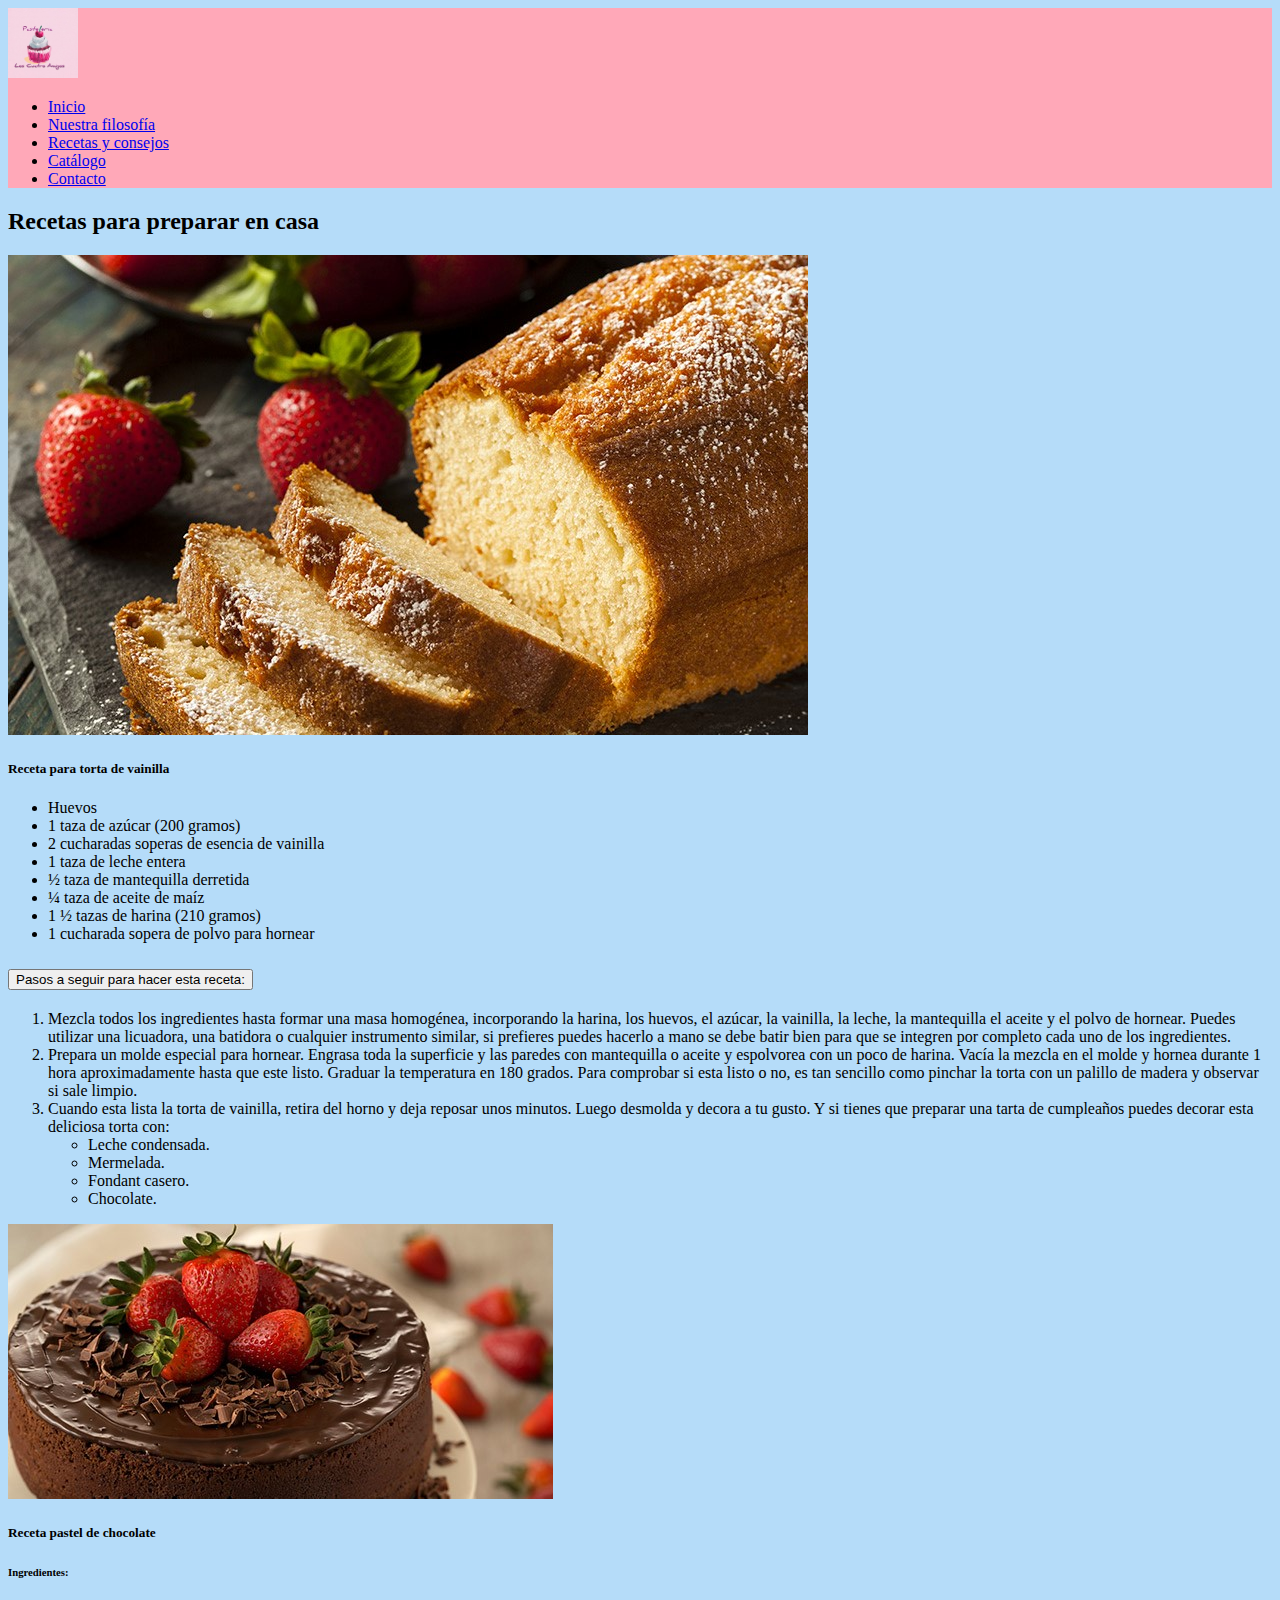
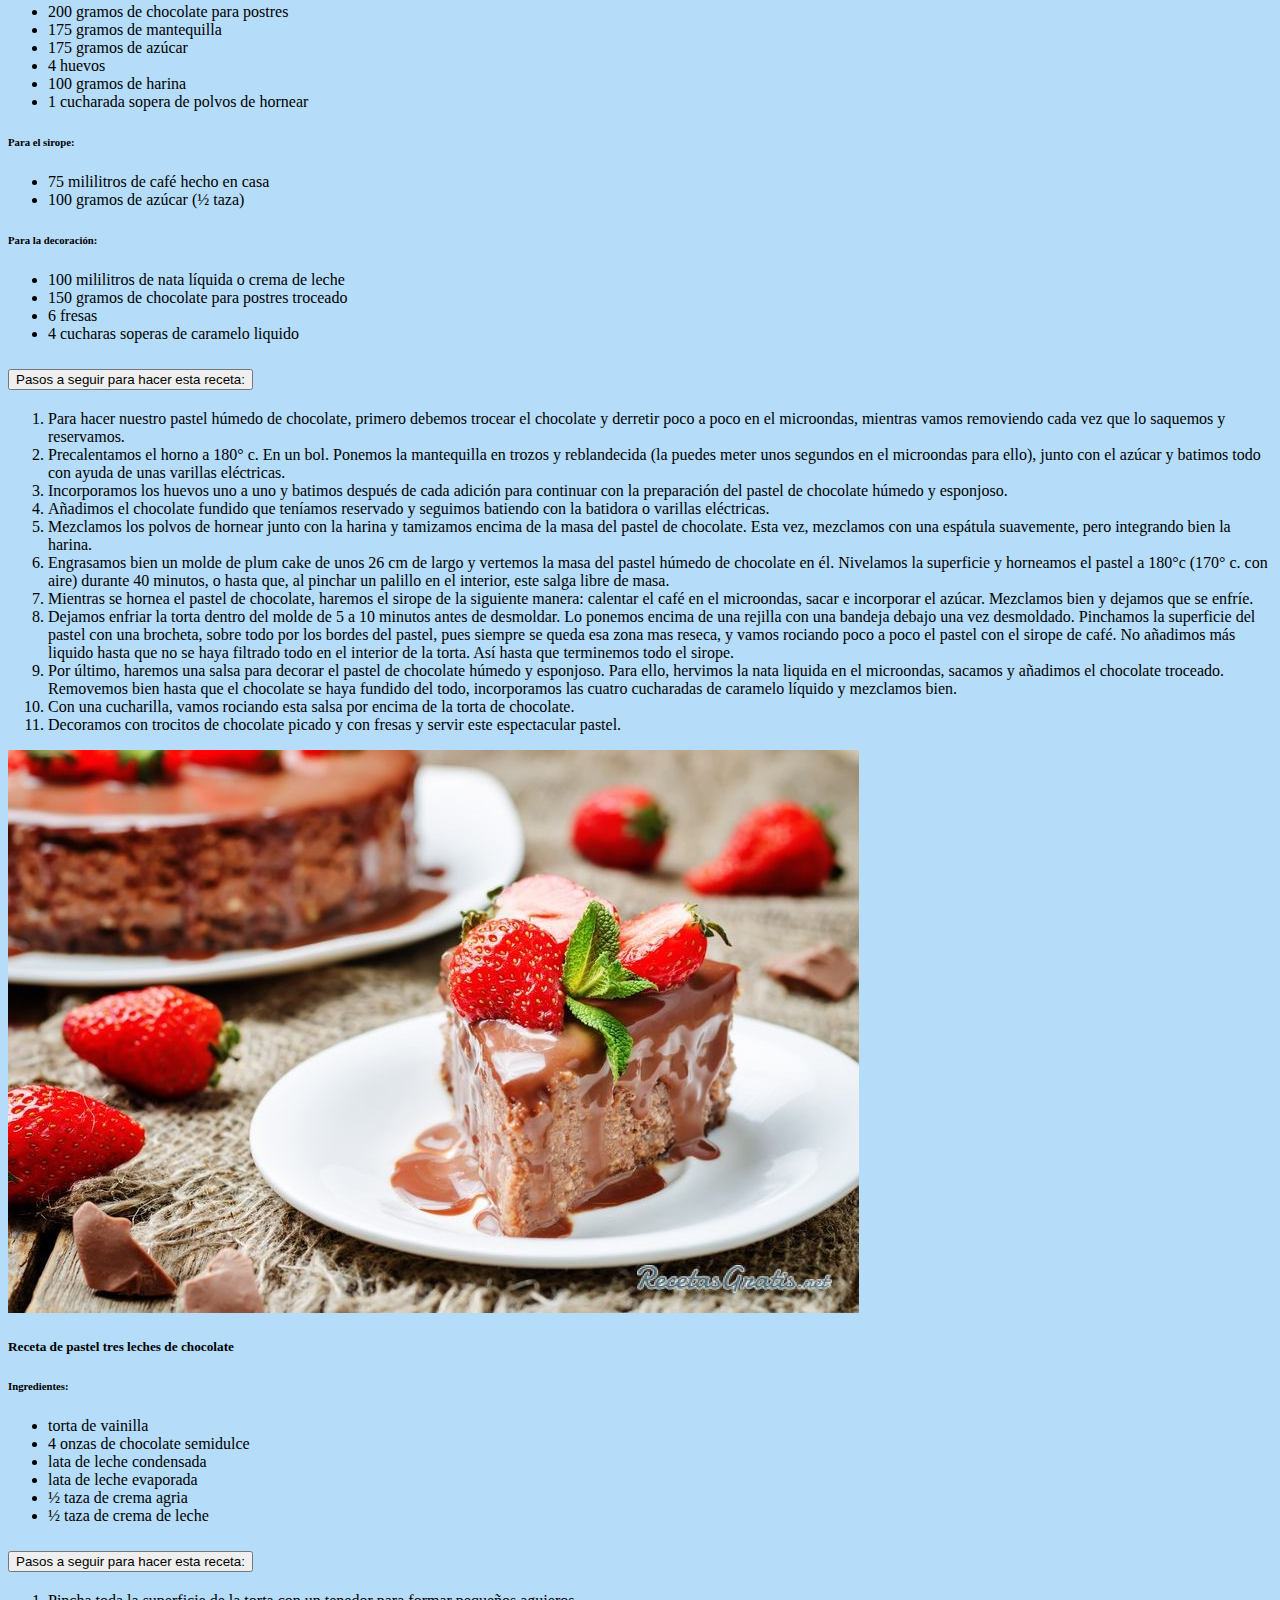
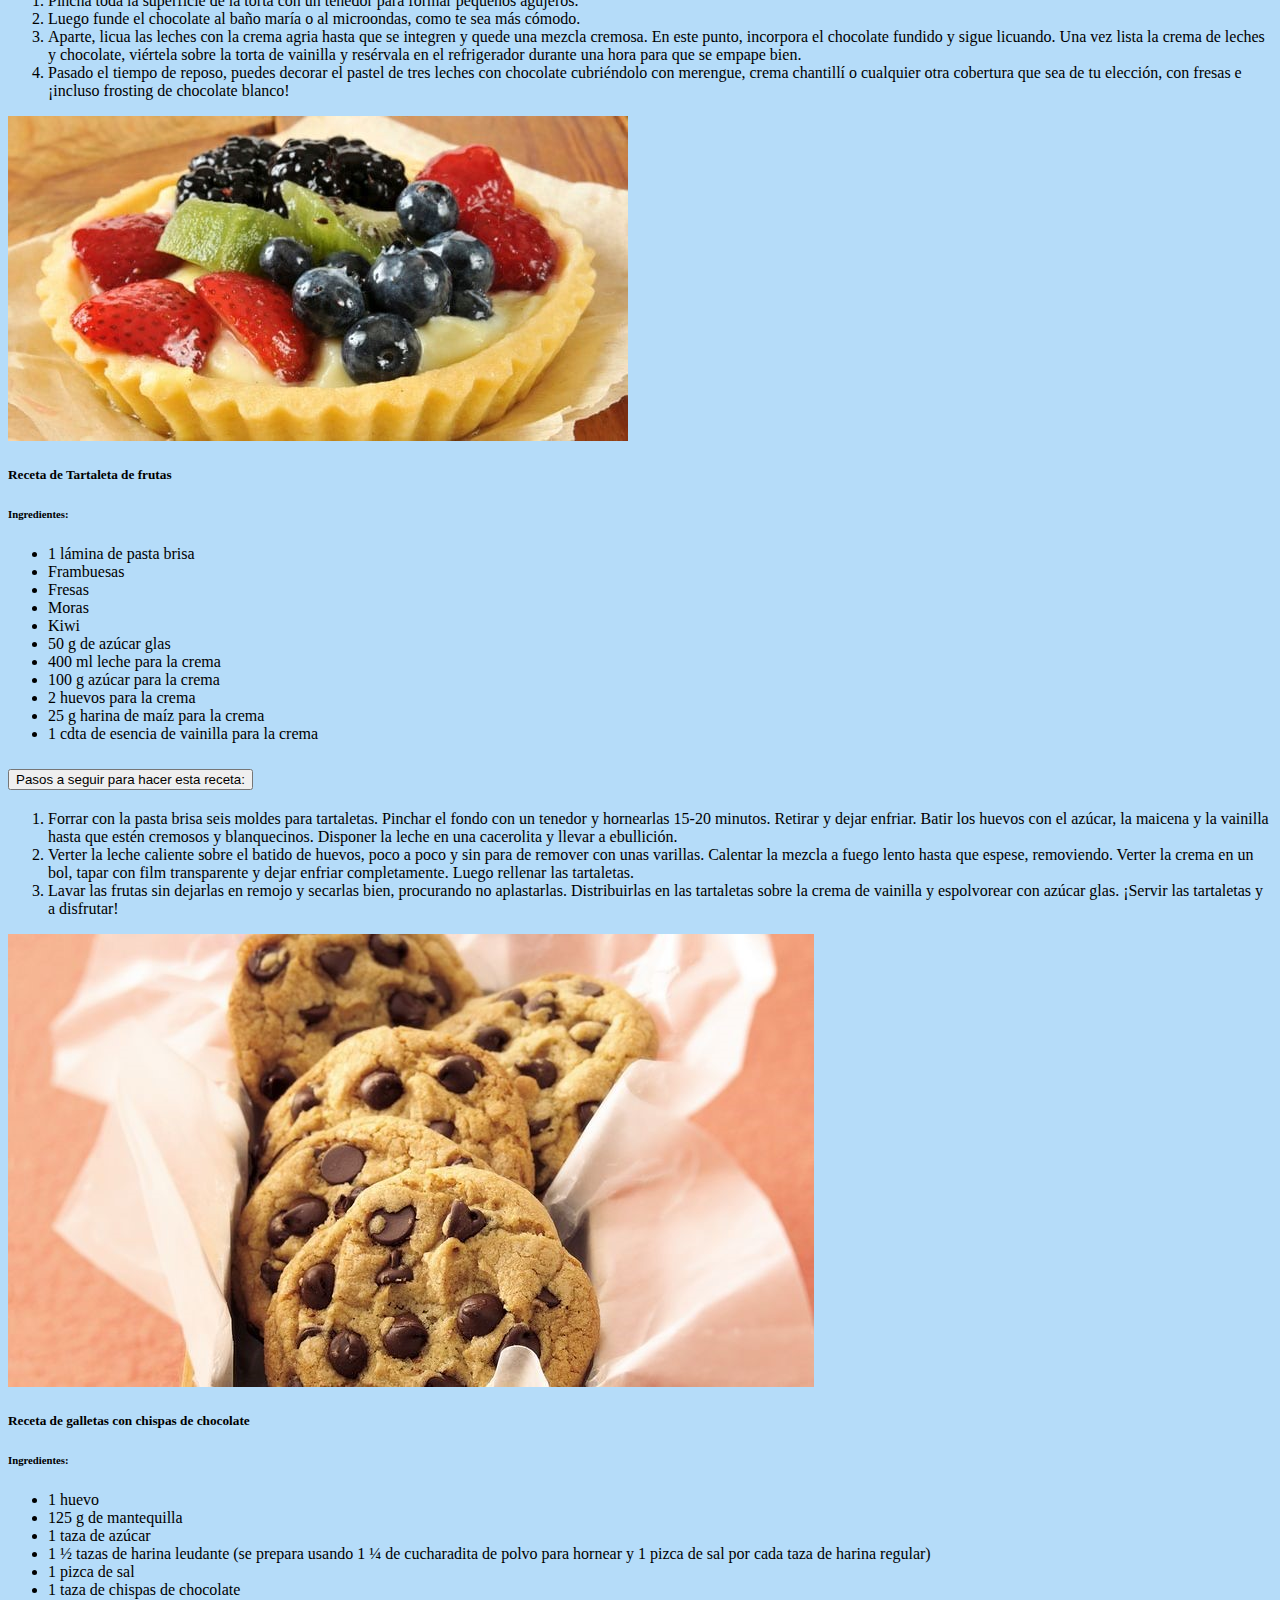
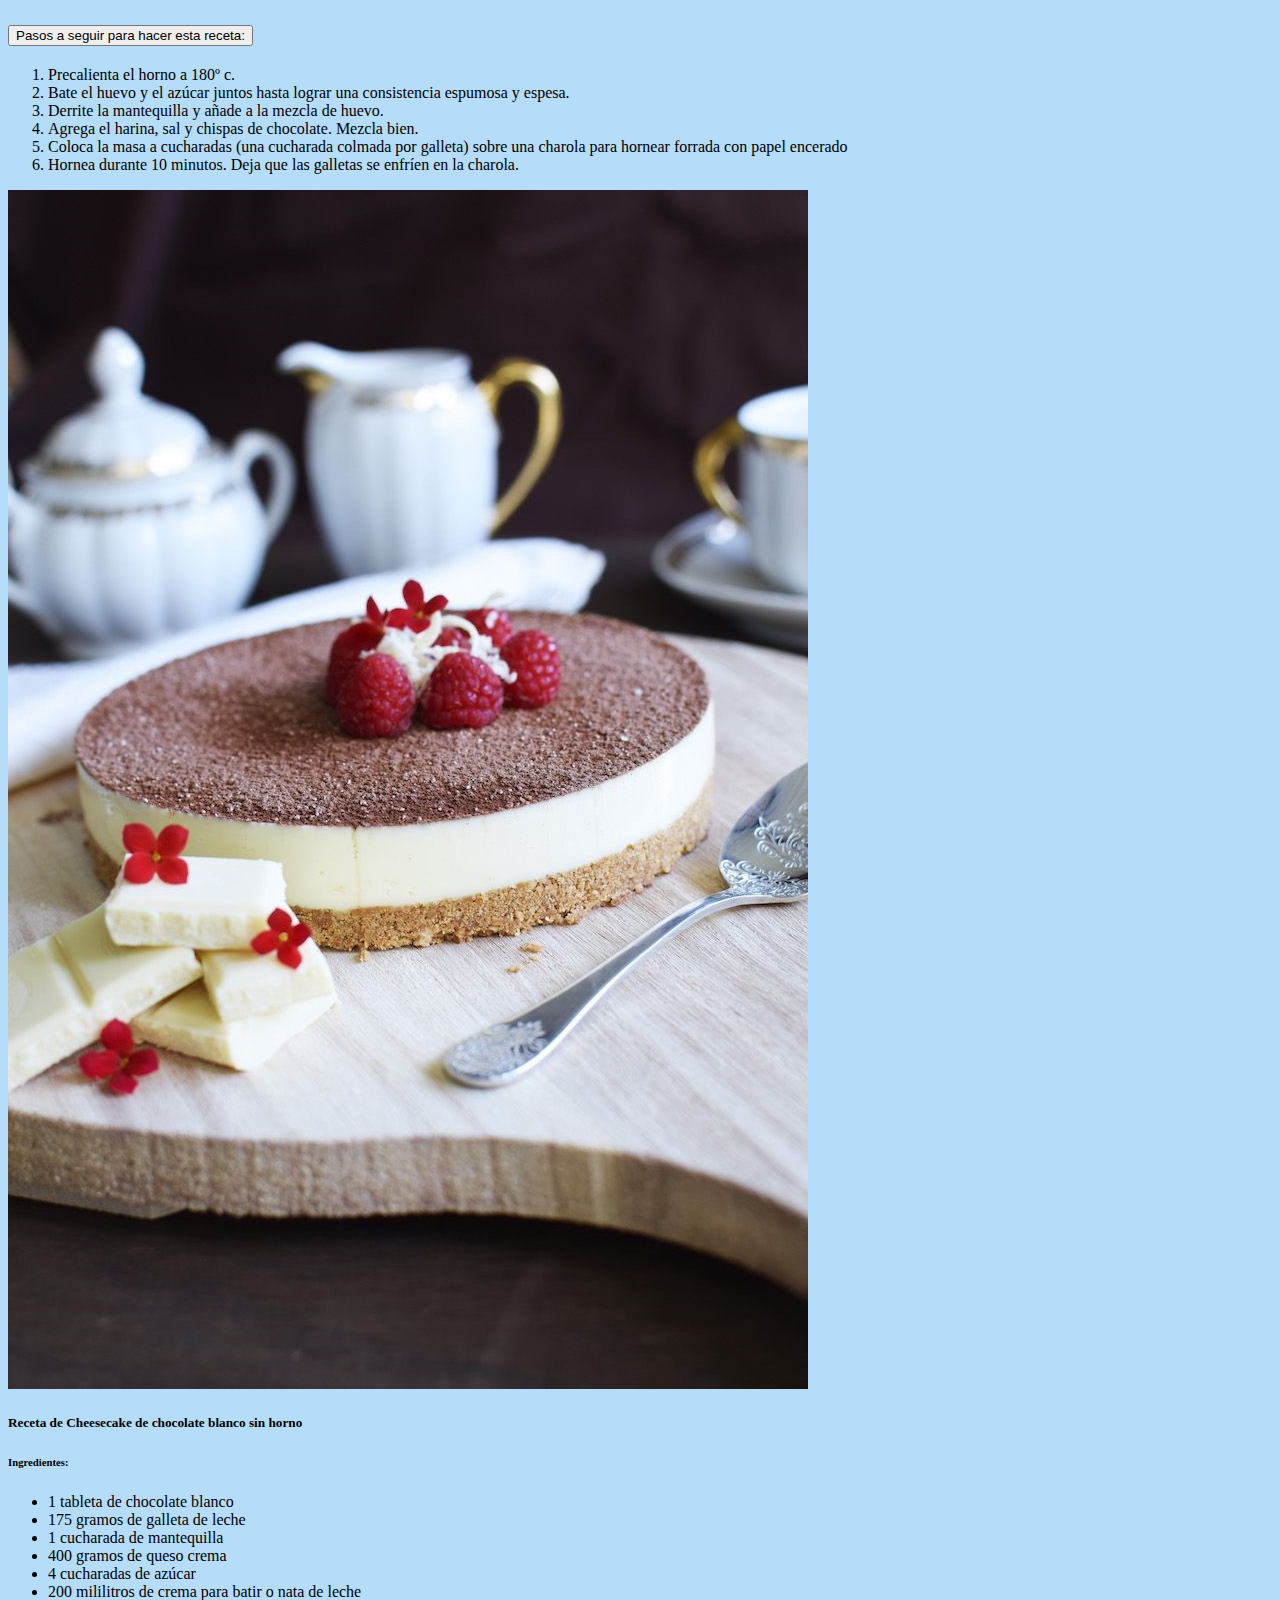
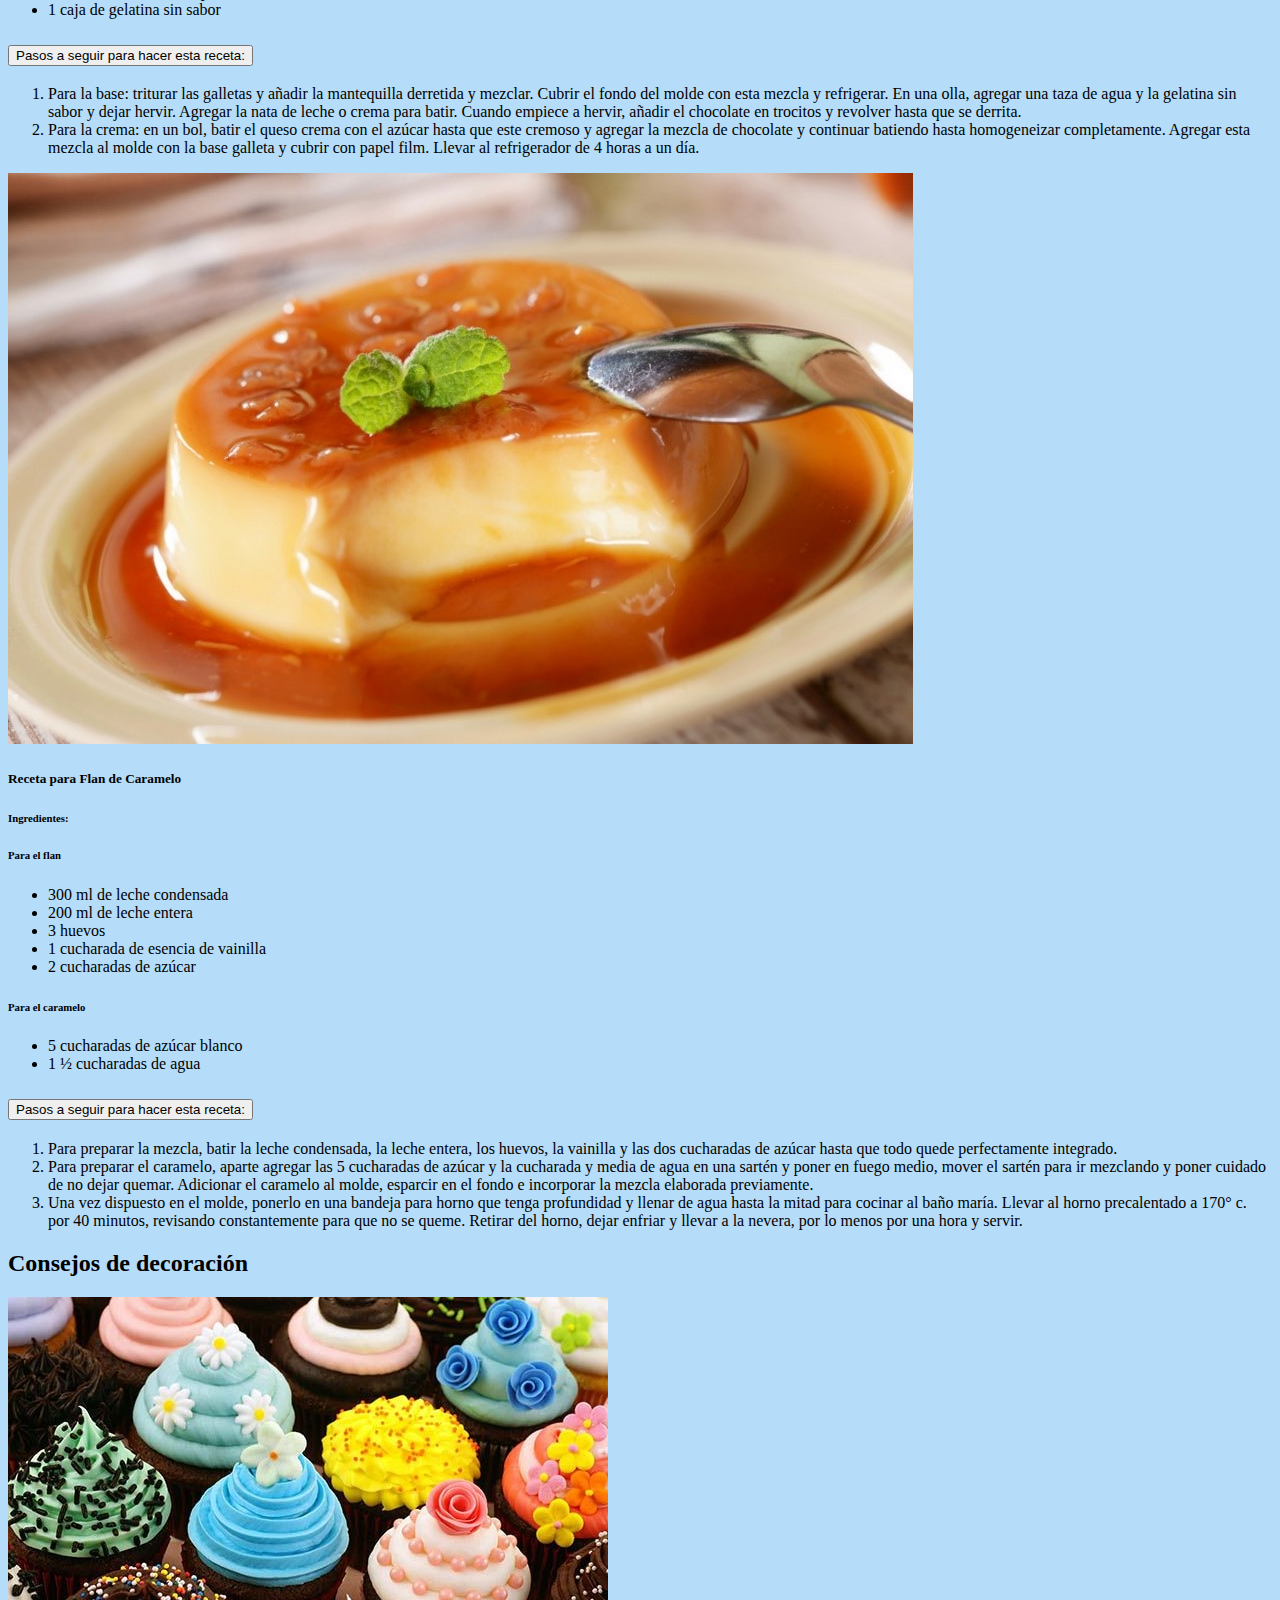
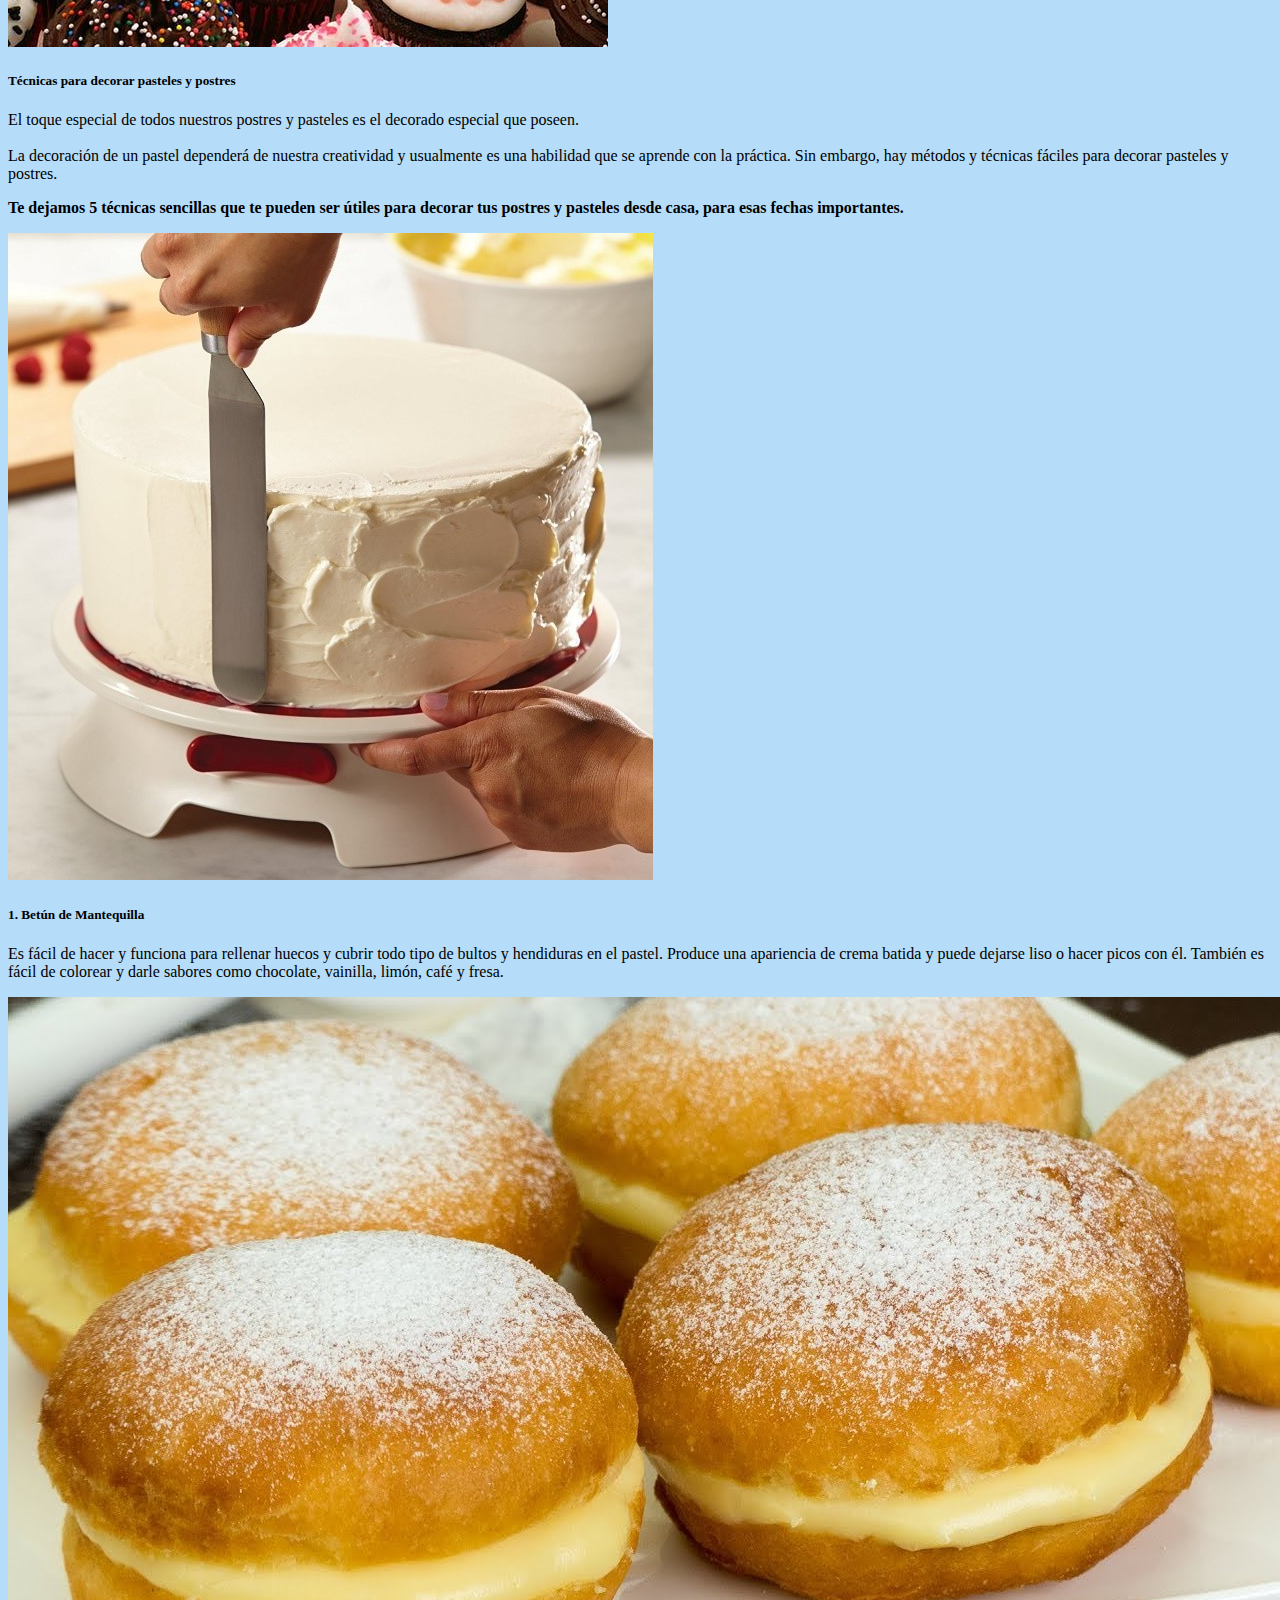
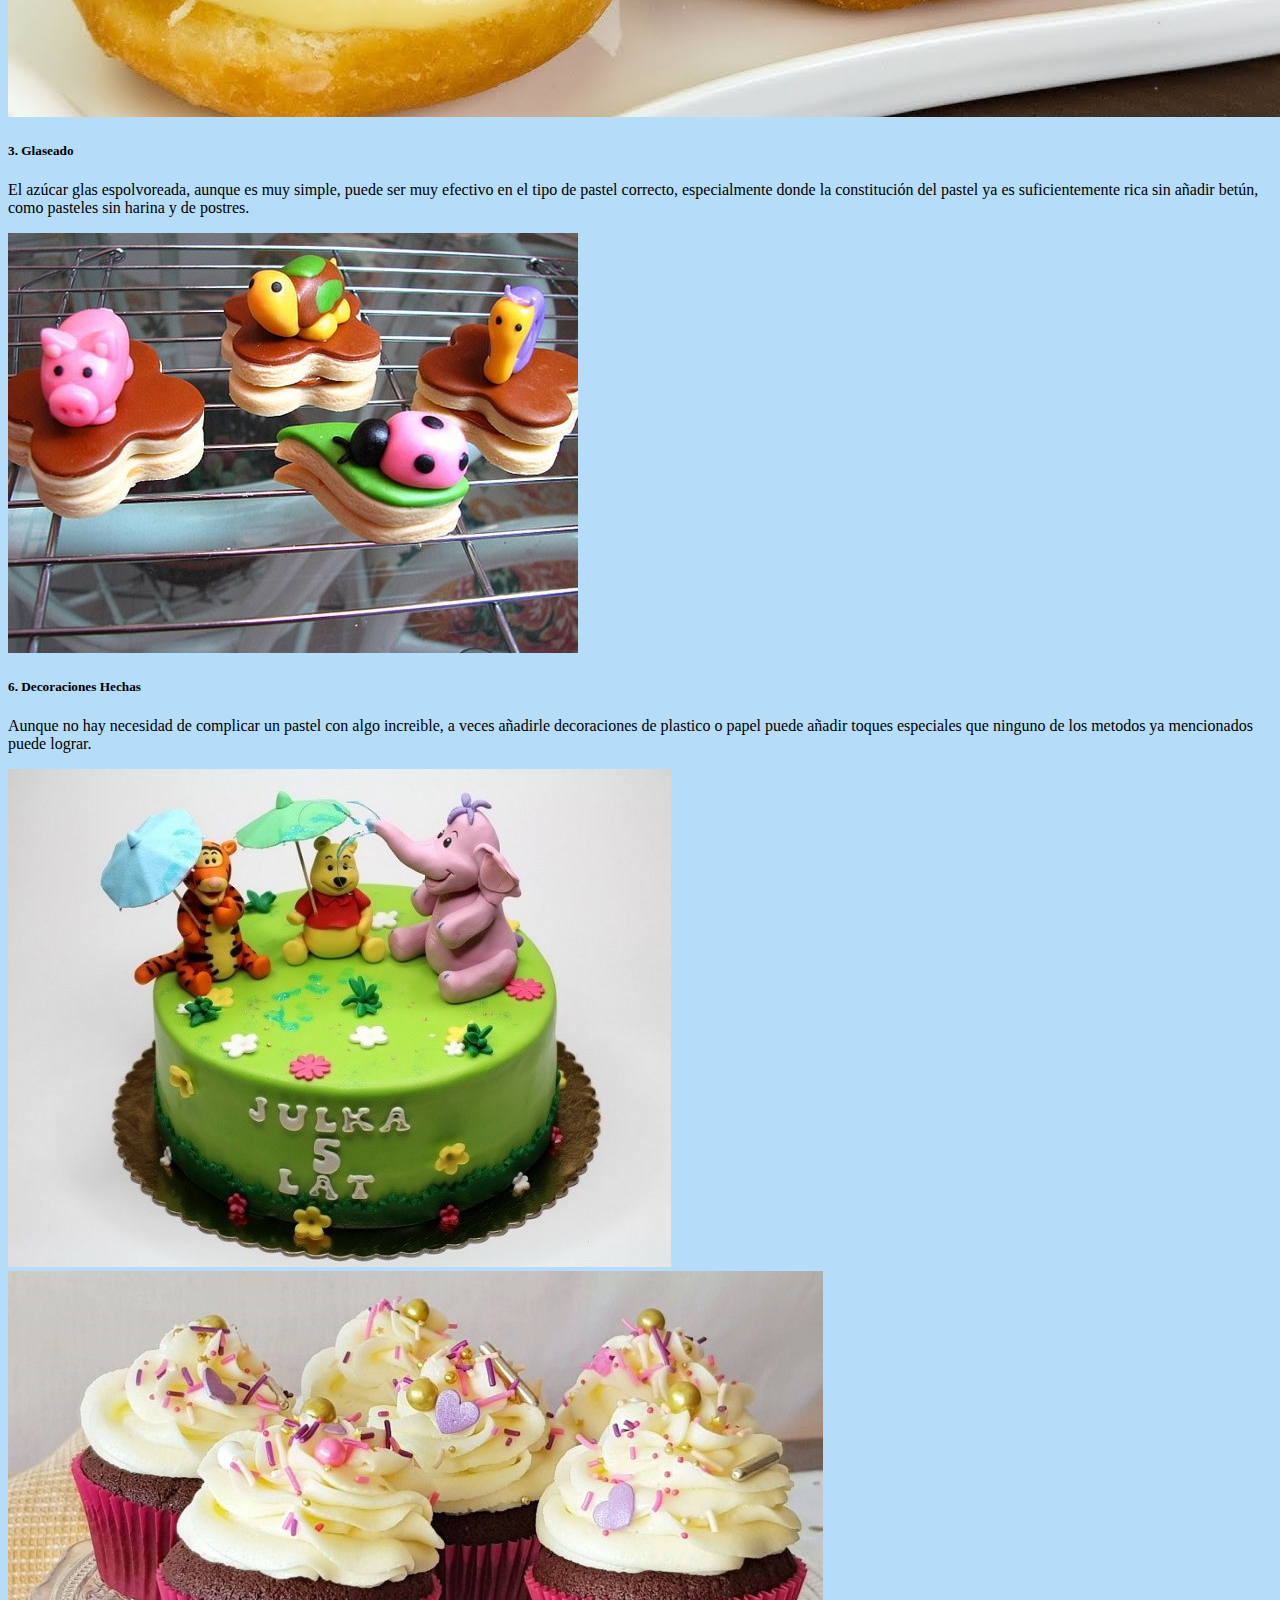
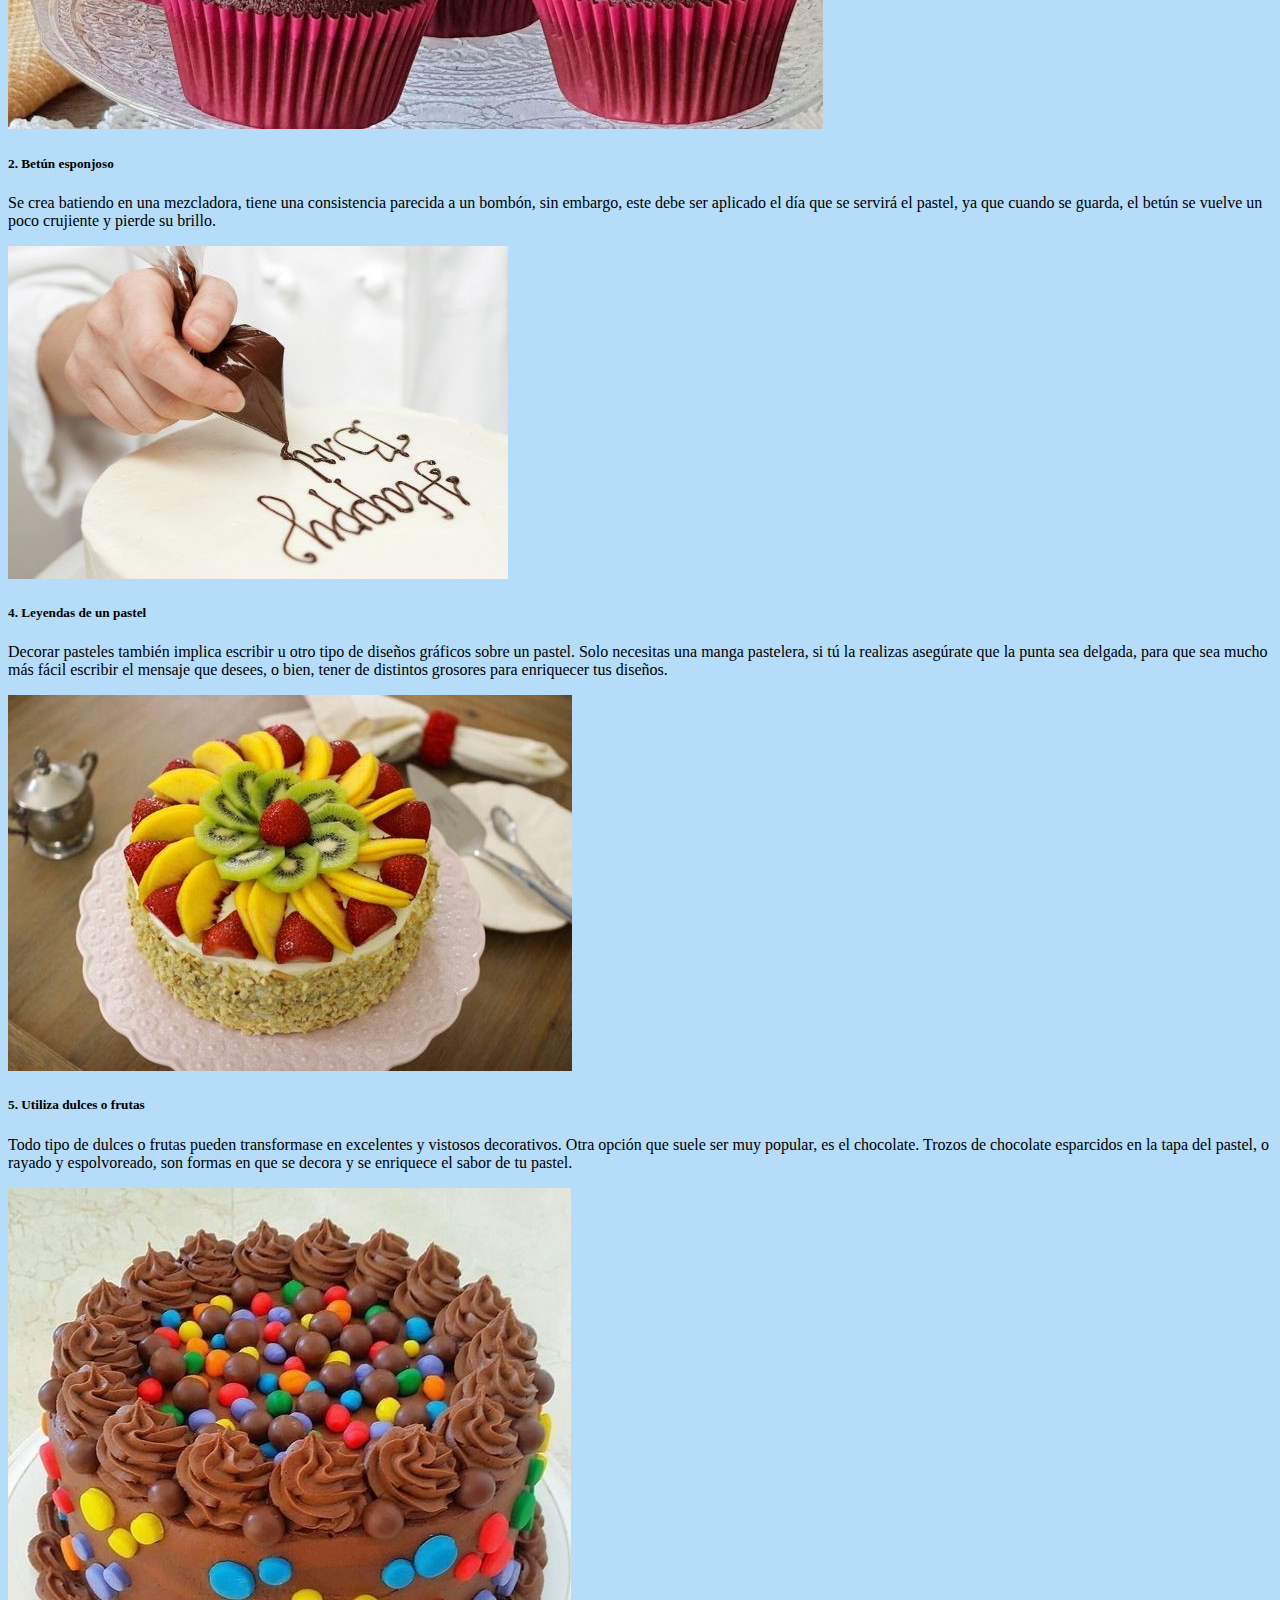
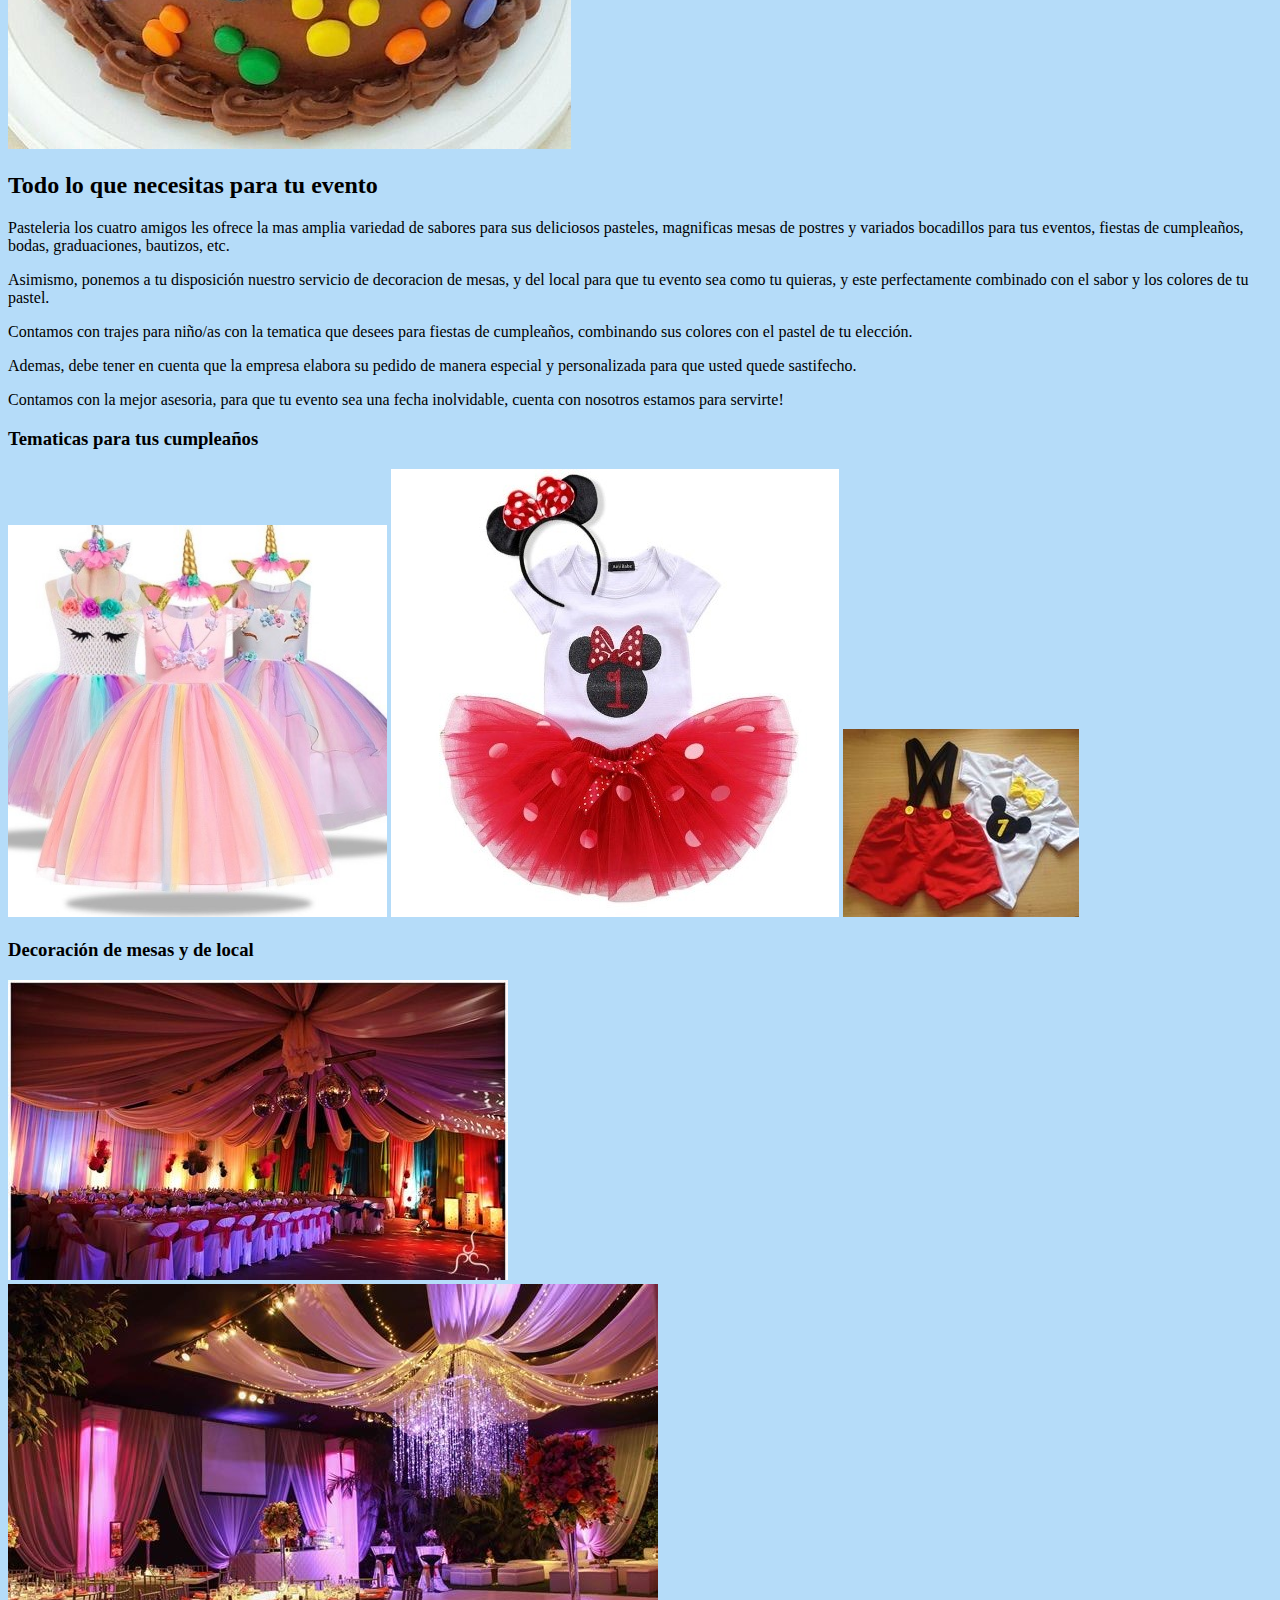
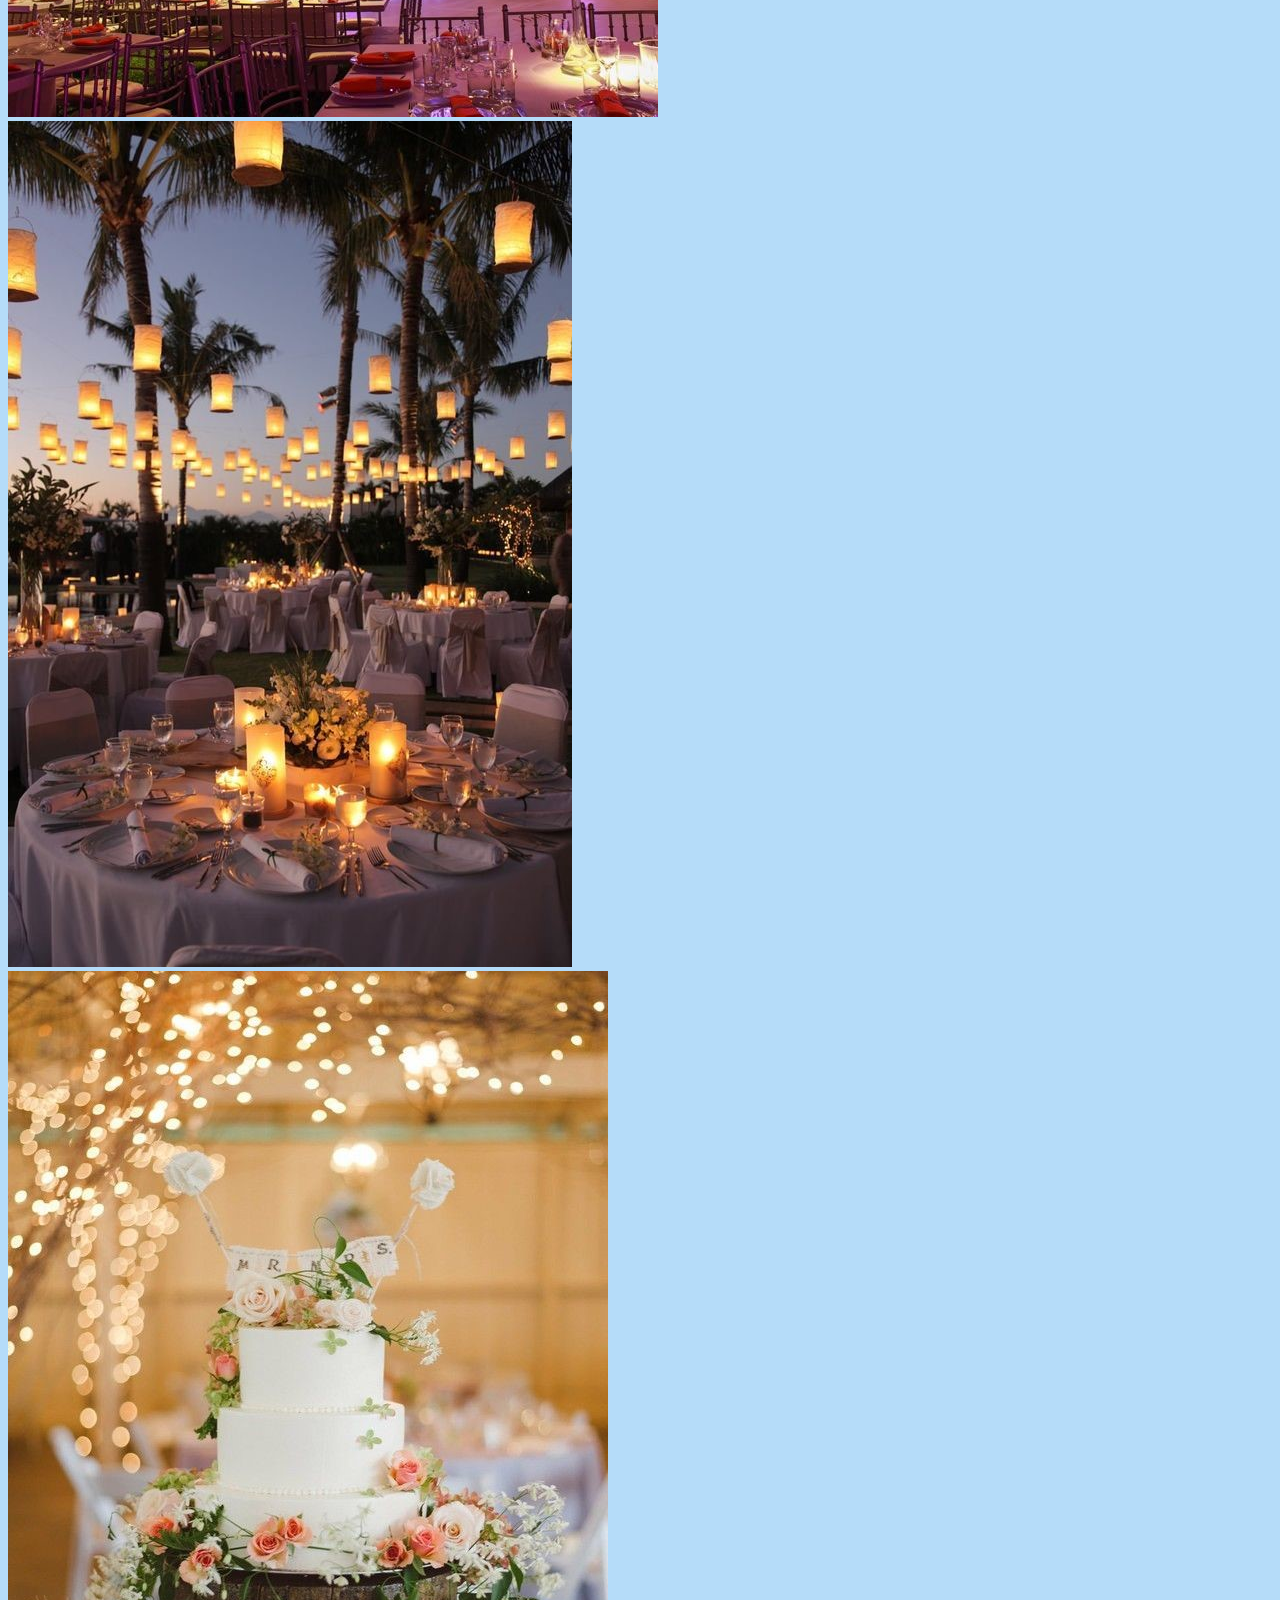
<file: docs/recetas-consejos.html>
<!DOCTYPE html>
<html lang="en">

<head>
    <meta charset="UTF-8">
    <meta name="viewport" content="width=device-width, initial-scale=1.0">
    <title>Recetas y consejos</title>
    <link rel="stylesheet" href="https://stackpath.bootstrapcdn.com/bootstrap/4.5.0/css/bootstrap.min.css"
        integrity="sha384-9aIt2nRpC12Uk9gS9baDl411NQApFmC26EwAOH8WgZl5MYYxFfc+NcPb1dKGj7Sk" crossorigin="anonymous">
    <link rel="stylesheet" href="estilo.css">
</head>

<body class="bg-primary">


    <!-- Just an image -->
    <nav class="navbar navbar-light">
        <div class="container">
            <a class="navbar-brand" href="#">
                <img src="img/logo.jpg" width="70" height="70" alt="" loading="lazy">
            </a>
            <ul class="nav justify-content-end">
                <li class="nav-item">
                    <a class="nav-link" href="index.html">Inicio</a>
                </li>
                <li class="nav-item">
                    <a class="nav-link" href="nuestra-filosofia.html">Nuestra filosofía</a>
                </li>
                <li class="nav-item">
                    <a class="nav-link" href="recetas-consejos.html">Recetas y consejos</a>
                </li>
                <li class="nav-item">
                    <a class="nav-link" href="catalogo.html">Catálogo</a>
                </li>
                <li class="nav-item">
                    <a class="nav-link" href="contacto.html">Contacto</a>
                </li>
            </ul>
        </div>
    </nav>

    <h2>Recetas para preparar en casa</h2>

    <div class="container mt-5">
        <div class="card">
            <img src="img/receta1.jpg" class="card-img-top" alt="...">
            <div class="card-body">
                <h5 class="card-title">Receta para torta de vainilla </h5>
                <ul>
                    <li>Huevos</li>
                    <li>1 taza de azúcar (200 gramos)</li>
                    <li>2 cucharadas soperas de esencia de vainilla</li>
                    <li>1 taza de leche entera</li>
                    <li>½ taza de mantequilla derretida</li>
                    <li>¼ taza de aceite de maíz</li>
                    <li>1 ½ tazas de harina (210 gramos)</li>
                    <li>1 cucharada sopera de polvo para hornear</li>
                </ul>
                <div class="accordion" id="accordionExample">
                    <div class="card">
                        <div class="card-header" id="heading1">
                            <h2 class="mb-0">
                                <button class="btn btn-link btn-block text-left collapsed" type="button"
                                    data-toggle="collapse" data-target="#collapse1" aria-expanded="false"
                                    aria-controls="collapse1">
                                    Pasos a seguir para hacer esta receta:
                                </button>
                            </h2>
                        </div>
                        <div id="collapse1" class="collapse" aria-labelledby="heading1" data-parent="#accordionExample">
                            <div class="card-body">
                                <ol>
                                    <li>Mezcla todos los ingredientes hasta formar una masa homogénea, incorporando la
                                        harina, los huevos, el azúcar, la vainilla, la leche, la mantequilla el aceite y
                                        el polvo de hornear.
                                        Puedes utilizar una licuadora, una batidora o cualquier instrumento similar, si
                                        prefieres puedes hacerlo a mano se debe batir bien para que se integren por
                                        completo cada uno de los ingredientes.
                                    </li>
                                    <li>
                                        Prepara un molde especial para hornear. Engrasa toda la superficie y las paredes
                                        con mantequilla o aceite y espolvorea con un poco de harina. Vacía la mezcla en
                                        el molde y hornea durante 1 hora aproximadamente hasta que este listo. Graduar
                                        la temperatura en 180 grados. Para comprobar si esta listo o no, es tan sencillo
                                        como pinchar la torta con un palillo de madera y observar si sale limpio.
                                    </li>
                                    <li>
                                        Cuando esta lista la torta de vainilla, retira del horno y deja reposar unos
                                        minutos. Luego desmolda y decora a tu gusto. Y si tienes que preparar una tarta
                                        de cumpleaños puedes decorar esta deliciosa torta con:
                                        <ul>
                                            <li>Leche condensada.</li>
                                            <li>Mermelada.</li>
                                            <li>Fondant casero.</li>
                                            <li>Chocolate.</li>
                                        </ul>
                                    </li>
                                </ol>
                            </div>
                        </div>
                    </div>
                </div>
            </div>
        </div>
    </div>






    <div class="container mt-5">
        <div class="card">
            <img src="img/receta2.jpg" class="card-img-top" alt="...">
            <div class="card-body">
                <h5 class="card-title">Receta pastel de chocolate </h5>
                <h6>Ingredientes:</h6>
                <ul>
                    <li>200 gramos de chocolate para postres</li>
                    <li>175 gramos de mantequilla</li>
                    <li>175 gramos de azúcar</li>
                    <li>4 huevos</li>
                    <li>100 gramos de harina</li>
                    <li>1 cucharada sopera de polvos de hornear</li>
                </ul>
                <h6>Para el sirope:</h6>
                <ul>
                    <li>75 mililitros de café hecho en casa</li>
                    <li>100 gramos de azúcar (½ taza)</li>
                </ul>
                <h6>Para la decoración:</h6>
                <ul>
                    <li>100 mililitros de nata líquida o crema de leche</li>
                    <li>150 gramos de chocolate para postres troceado</li>
                    <li>6 fresas </li>
                    <li>4 cucharas soperas de caramelo liquido</li>
                </ul>
                <div class="accordion" id="accordionExample">
                    <div class="card">
                        <div class="card-header" id="heading1">
                            <h2 class="mb-0">
                                <button class="btn btn-link btn-block text-left collapsed" type="button"
                                    data-toggle="collapse" data-target="#collapse1" aria-expanded="false"
                                    aria-controls="collapse1">
                                    Pasos a seguir para hacer esta receta:
                                </button>
                            </h2>
                        </div>
                        <div id="collapse1" class="collapse" aria-labelledby="heading1" data-parent="#accordionExample">
                            <div class="card-body">
                                <ol>
                                    <li>Para hacer nuestro pastel húmedo de chocolate, primero debemos trocear el
                                        chocolate y derretir poco a poco en el microondas, mientras vamos removiendo
                                        cada vez que lo saquemos y reservamos.
                                    </li>
                                    <li>
                                        Precalentamos el horno a 180° c. En un bol. Ponemos la mantequilla en trozos y
                                        reblandecida (la puedes meter unos segundos en el microondas para ello), junto
                                        con el azúcar y batimos todo con ayuda de unas varillas eléctricas.
                                    </li>
                                    <li>
                                        Incorporamos los huevos uno a uno y batimos después de cada adición para
                                        continuar con la preparación del pastel de chocolate húmedo y esponjoso.
                                    </li>
                                    <li>Añadimos el chocolate fundido que teníamos reservado y seguimos batiendo con la
                                        batidora o varillas eléctricas. </li>
                                    <li>Mezclamos los polvos de hornear junto con la harina y tamizamos encima de la
                                        masa del pastel de chocolate. Esta vez, mezclamos con una espátula suavemente,
                                        pero integrando bien la harina.</li>
                                    <li>Engrasamos bien un molde de plum cake de unos 26 cm de largo y vertemos la masa
                                        del pastel húmedo de chocolate en él. Nivelamos la superficie y horneamos el
                                        pastel a 180°c (170° c. con aire) durante 40 minutos, o hasta que, al pinchar un
                                        palillo en el interior, este salga libre de masa.</li>
                                    <li>Mientras se hornea el pastel de chocolate, haremos el sirope de la siguiente
                                        manera: calentar el café en el microondas, sacar e incorporar el azúcar.
                                        Mezclamos bien y dejamos que se enfríe.</li>
                                    <li>Dejamos enfriar la torta dentro del molde de 5 a 10 minutos antes de desmoldar.
                                        Lo ponemos encima de una rejilla con una bandeja debajo una vez desmoldado.
                                        Pinchamos la superficie del pastel con una brocheta, sobre todo por los bordes
                                        del pastel, pues siempre se queda esa zona mas reseca, y vamos rociando poco a
                                        poco el pastel con el sirope de café. No añadimos más liquido hasta que no se
                                        haya filtrado todo en el interior de la torta. Así hasta que terminemos todo el
                                        sirope.</li>
                                    <li>Por último, haremos una salsa para decorar el pastel de chocolate húmedo y
                                        esponjoso. Para ello, hervimos la nata liquida en el microondas, sacamos y
                                        añadimos el chocolate troceado. Removemos bien hasta que el chocolate se haya
                                        fundido del todo, incorporamos las cuatro cucharadas de caramelo líquido y
                                        mezclamos bien.</li>
                                    <li>Con una cucharilla, vamos rociando esta salsa por encima de la torta de
                                        chocolate.</li>
                                    <li>Decoramos con trocitos de chocolate picado y con fresas y servir este
                                        espectacular pastel.</li>
                                </ol>
                            </div>
                        </div>
                    </div>
                </div>
            </div>
        </div>
    </div>



    <div class="container mt-5">
        <div class="card">
            <img src="img/receta3.jpg" class="card-img-top" alt="...">
            <div class="card-body">
                <h5 class="card-title">Receta de pastel tres leches de chocolate</h5>
                <h6>Ingredientes:</h6>
                <ul>
                    <li> torta de vainilla</li>
                    <li>4 onzas de chocolate semidulce</li>
                    <li> lata de leche condensada</li>
                    <li> lata de leche evaporada</li>
                    <li>½ taza de crema agria</li>
                    <li>½ taza de crema de leche</li>
                </ul>
                <div class="accordion" id="accordionExample">
                    <div class="card">
                        <div class="card-header" id="heading1">
                            <h2 class="mb-0">
                                <button class="btn btn-link btn-block text-left collapsed" type="button"
                                    data-toggle="collapse" data-target="#collapse1" aria-expanded="false"
                                    aria-controls="collapse1">
                                    Pasos a seguir para hacer esta receta:
                                </button>
                            </h2>
                        </div>
                        <div id="collapse1" class="collapse" aria-labelledby="heading1" data-parent="#accordionExample">
                            <div class="card-body">
                                <ol>
                                    <li>Pincha toda la superficie de la torta con un tenedor para formar pequeños
                                        agujeros.</li>
                                    <li>Luego funde el chocolate al baño maría o al microondas, como te sea más cómodo.
                                    </li>
                                    <li>Aparte, licua las leches con la crema agria hasta que se integren y quede una
                                        mezcla cremosa. En este punto, incorpora el chocolate fundido y sigue licuando.
                                        Una vez lista la crema de leches y chocolate, viértela sobre la torta de
                                        vainilla y resérvala en el refrigerador durante una hora para que se empape
                                        bien.</li>
                                    <li>Pasado el tiempo de reposo, puedes decorar el pastel de tres leches con
                                        chocolate cubriéndolo con merengue, crema chantillí o cualquier otra cobertura
                                        que sea de tu elección, con fresas e ¡incluso frosting de chocolate blanco!</li>

                                </ol>
                            </div>
                        </div>
                    </div>
                </div>
            </div>
        </div>
    </div>




    <div class="container mt-5">
        <div class="card">
            <img src="img/receta4.jpg" class="card-img-top" alt="...">
            <div class="card-body">
                <h5 class="card-title">Receta de Tartaleta de frutas</h5>
                <h6>Ingredientes:</h6>
                <ul>
                    <li>1 lámina de pasta brisa</li>
                    <li>Frambuesas</li>
                    <li>Fresas</li>
                    <li>Moras</li>
                    <li>Kiwi</li>
                    <li>50 g de azúcar glas</li>
                    <li>400 ml leche para la crema</li>
                    <li>100 g azúcar para la crema</li>
                    <li>2 huevos para la crema</li>
                    <li>25 g harina de maíz para la crema</li>
                    <li>1 cdta de esencia de vainilla para la crema</li>

                </ul>
                <div class="accordion" id="accordionExample">
                    <div class="card">
                        <div class="card-header" id="heading1">
                            <h2 class="mb-0">
                                <button class="btn btn-link btn-block text-left collapsed" type="button"
                                    data-toggle="collapse" data-target="#collapse1" aria-expanded="false"
                                    aria-controls="collapse1">
                                    Pasos a seguir para hacer esta receta:
                                </button>
                            </h2>
                        </div>
                        <div id="collapse1" class="collapse" aria-labelledby="heading1" data-parent="#accordionExample">
                            <div class="card-body">
                                <ol>
                                    <li>Forrar con la pasta brisa seis moldes para tartaletas. Pinchar el fondo con un
                                        tenedor y hornearlas 15-20 minutos. Retirar y dejar enfriar. Batir los huevos
                                        con el azúcar, la maicena y la vainilla hasta que estén cremosos y blanquecinos.
                                        Disponer la leche en una cacerolita y llevar a ebullición. </li>
                                    <li>Verter la leche caliente sobre el batido de huevos, poco a poco y sin para de
                                        remover con unas varillas. Calentar la mezcla a fuego lento hasta que espese,
                                        removiendo. Verter la crema en un bol, tapar con film transparente y dejar
                                        enfriar completamente. Luego rellenar las tartaletas.</li>
                                    <li>Lavar las frutas sin dejarlas en remojo y secarlas bien, procurando no
                                        aplastarlas. Distribuirlas en las tartaletas sobre la crema de vainilla y
                                        espolvorear con azúcar glas. ¡Servir las tartaletas y a disfrutar!</li>


                                </ol>
                            </div>
                        </div>
                    </div>
                </div>
            </div>
        </div>
    </div>


    <div class="container mt-5">
        <div class="card">
            <img src="img/receta5.jpg" class="card-img-top" alt="...">
            <div class="card-body">
                <h5 class="card-title">Receta de galletas con chispas de chocolate</h5>
                <h6>Ingredientes:</h6>
                <ul>
                    <li>1 huevo</li>
                    <li>125 g de mantequilla</li>
                    <li>1 taza de azúcar</li>
                    <li>1 ½ tazas de harina leudante (se prepara usando 1 ¼ de cucharadita de polvo para hornear y 1
                        pizca
                        de sal por cada taza de harina regular)</li>
                    <li>1 pizca de sal</li>
                    <li>1 taza de chispas de chocolate</li>

                </ul>
                <div class="accordion" id="accordionExample">
                    <div class="card">
                        <div class="card-header" id="heading1">
                            <h2 class="mb-0">
                                <button class="btn btn-link btn-block text-left collapsed" type="button"
                                    data-toggle="collapse" data-target="#collapse1" aria-expanded="false"
                                    aria-controls="collapse1">
                                    Pasos a seguir para hacer esta receta:
                                </button>
                            </h2>
                        </div>
                        <div id="collapse1" class="collapse" aria-labelledby="heading1" data-parent="#accordionExample">
                            <div class="card-body">
                                <ol>
                                    <li>Precalienta el horno a 180º c.</li>
                                    <li>Bate el huevo y el azúcar juntos hasta lograr una consistencia espumosa y
                                        espesa.</li>
                                    <li>Derrite la mantequilla y añade a la mezcla de huevo.</li>
                                    <li>Agrega el harina, sal y chispas de chocolate. Mezcla bien.</li>
                                    <li>Coloca la masa a cucharadas (una cucharada colmada por galleta) sobre una
                                        charola para hornear forrada con papel encerado</li>
                                    <li>Hornea durante 10 minutos. Deja que las galletas se enfríen en la charola.</li>
                                </ol>
                            </div>
                        </div>
                    </div>
                </div>
            </div>
        </div>
    </div>




    <div class="container mt-5">
        <div class="card">
            <img src="img/receta6.jpg" class="card-img-top" alt="...">
            <div class="card-body">
                <h5 class="card-title">Receta de Cheesecake de chocolate blanco sin horno</h5>
                <h6>Ingredientes:</h6>
                <ul>
                    <li>1 tableta de chocolate blanco</li>
                    <li>175 gramos de galleta de leche</li>
                    <li>1 cucharada de mantequilla</li>
                    <li>400 gramos de queso crema</li>
                    <li>4 cucharadas de azúcar</li>
                    <li>200 mililitros de crema para batir o nata de leche</li>
                    <li>1 caja de gelatina sin sabor</li>
                </ul>
                <div class="accordion" id="accordionExample">
                    <div class="card">
                        <div class="card-header" id="heading1">
                            <h2 class="mb-0">
                                <button class="btn btn-link btn-block text-left collapsed" type="button"
                                    data-toggle="collapse" data-target="#collapse1" aria-expanded="false"
                                    aria-controls="collapse1">
                                    Pasos a seguir para hacer esta receta:
                                </button>
                            </h2>
                        </div>
                        <div id="collapse1" class="collapse" aria-labelledby="heading1" data-parent="#accordionExample">
                            <div class="card-body">
                                <ol>
                                    <li>Para la base: triturar las galletas y añadir la mantequilla derretida y mezclar.
                                        Cubrir el fondo del molde con esta mezcla y refrigerar. En una olla, agregar una
                                        taza de agua y la gelatina sin sabor y dejar hervir. Agregar la nata de leche o
                                        crema para batir. Cuando empiece a hervir, añadir el chocolate en trocitos y
                                        revolver hasta que se derrita.</li>
                                    <li>Para la crema: en un bol, batir el queso crema con el azúcar hasta que este
                                        cremoso y agregar la mezcla de chocolate y continuar batiendo hasta homogeneizar
                                        completamente. Agregar esta mezcla al molde con la base galleta y cubrir con
                                        papel
                                        film. Llevar al refrigerador de 4 horas a un día.</li>
                                </ol>
                            </div>
                        </div>
                    </div>
                </div>
            </div>
        </div>
    </div>


    <div class="container mt-5">
        <div class="card">
            <img src="img/receta7.jpg" class="card-img-top" alt="...">
            <div class="card-body">
                <h5 class="card-title">Receta para Flan de Caramelo</h5>
                <h6>Ingredientes:</h6>
                <h6>Para el flan</h6>
                <ul>
                    <li>300 ml de leche condensada</li>
                    <li>200 ml de leche entera</li>
                    <li>3 huevos</li>
                    <li>1 cucharada de esencia de vainilla</li>
                    <li>2 cucharadas de azúcar</li>
                </ul>
                <h6>Para el caramelo</h6>
                <ul>
                    <li>5 cucharadas de azúcar blanco</li>
                    <li>1 ½ cucharadas de agua</li>
                </ul>
                <div class="accordion" id="accordionExample">
                    <div class="card">
                        <div class="card-header" id="heading1">
                            <h2 class="mb-0">
                                <button class="btn btn-link btn-block text-left collapsed" type="button"
                                    data-toggle="collapse" data-target="#collapse1" aria-expanded="false"
                                    aria-controls="collapse1">
                                    Pasos a seguir para hacer esta receta:
                                </button>
                            </h2>
                        </div>
                        <div id="collapse1" class="collapse" aria-labelledby="heading1" data-parent="#accordionExample">
                            <div class="card-body">
                                <ol>
                                    <li>Para preparar la mezcla, batir la leche condensada, la leche entera, los huevos,
                                        la vainilla y las dos cucharadas de azúcar hasta que todo quede perfectamente
                                        integrado.</li>
                                    <li>Para preparar el caramelo, aparte agregar las 5 cucharadas de azúcar y la
                                        cucharada y media de agua en una sartén y poner en fuego medio, mover el sartén
                                        para
                                        ir mezclando y poner cuidado de no dejar quemar. Adicionar el caramelo al molde,
                                        esparcir en el fondo e incorporar la mezcla elaborada previamente.</li>
                                    <li>Una vez dispuesto en el molde, ponerlo en una bandeja para horno que tenga
                                        profundidad y llenar de agua hasta la mitad para cocinar al baño maría. Llevar
                                        al
                                        horno precalentado a 170° c. por 40 minutos, revisando constantemente para que
                                        no se
                                        queme. Retirar del horno, dejar enfriar y llevar a la nevera, por lo menos por
                                        una
                                        hora y servir.</li>
                                </ol>
                            </div>
                        </div>
                    </div>
                </div>
            </div>
        </div>
    </div>

    <h2 class="mt-5">Consejos de decoración</h2>
    <div class="container-fluid bg-primary">
        <div class="card container mb-3">
            <img src="img/card.jpg" class="card-img-top" alt="...">
            <div class="card-body">
                <h5 class="card-title">Técnicas para decorar pasteles y postres</h5>
                <p class="card-text">
                    El toque especial de todos nuestros postres y pasteles es el decorado especial que poseen. <br> <br>
                    La decoración de un pastel dependerá de nuestra creatividad y usualmente es una habilidad que se
                    aprende con la práctica. Sin embargo, hay métodos y técnicas fáciles para decorar pasteles y
                    postres.
                </p>
                <p class="card-text"><b>Te dejamos 5 técnicas sencillas que te pueden ser útiles para decorar tus
                        postres y pasteles desde casa, para esas fechas importantes.</b></p>
            </div>
        </div>
        <div class="row">
            <div class="col-6">
                <div class="card">
                    <img src="img/card1.jpg" class="card-img-top" alt="...">
                    <div class="card-body">
                        <h5 class="card-title">1. Betún de Mantequilla </h5>
                        <p class="card-text">Es fácil de hacer y funciona para rellenar huecos y cubrir todo tipo de
                            bultos y hendiduras en el pastel. Produce una apariencia de crema batida y puede dejarse
                            liso o hacer picos con él. También es fácil de colorear y darle sabores como chocolate,
                            vainilla, limón, café y fresa.</p>
                    </div>
                </div>
                <div class="card mt-2">
                    <img src="img/card3.jpg" class="card-img-top" alt="...">
                    <div class="card-body">
                        <h5 class="card-title">3. Glaseado </h5>
                        <p class="card-text">El azúcar glas espolvoreada, aunque es muy simple, puede ser muy efectivo
                            en el tipo de pastel correcto, especialmente donde la constitución del pastel ya es
                            suficientemente rica sin añadir betún, como pasteles sin harina y de postres.</p>
                    </div>
                </div>
                <div class="card mt-1">
                    <img src="img/card6.jpg" class="card-img-top" alt="...">
                    <div class="card-body">
                        <h5 class="card-title">6. Decoraciones Hechas </h5>
                        <p class="card-text">Aunque no hay necesidad de complicar un pastel con algo increible, a veces
                            añadirle decoraciones de plastico o papel puede añadir toques especiales que ninguno de los
                            metodos ya mencionados puede lograr.</p>
                    </div>
                    <img src="img/card6.1.jpg" class="card-img-top" alt="...">
                </div>
            </div>
            <div class="col-6">
                <div class="card">
                    <img src="img/card2.jpg" class="card-img-top" alt="...">
                    <div class="card-body">
                        <h5 class="card-title">2. Betún esponjoso</h5>
                        <p class="card-text">Se crea batiendo en una mezcladora, tiene una consistencia parecida a un
                            bombón, sin embargo, este debe ser aplicado el día que se servirá el pastel, ya que cuando
                            se guarda, el betún se vuelve un poco crujiente y pierde su brillo.</p>
                    </div>
                </div>
                <div class="card mt-5">
                    <img src="img/card4.jpg" class="card-img-top" alt="...">
                    <div class="card-body">
                        <h5 class="card-title">4. Leyendas de un pastel</h5>
                        <p class="card-text">Decorar pasteles también implica escribir u otro tipo de diseños gráficos
                            sobre un pastel. Solo necesitas una manga pastelera, si tú la realizas asegúrate que la
                            punta sea delgada, para que sea mucho más fácil escribir el mensaje que desees, o bien,
                            tener de distintos grosores para enriquecer tus diseños.</p>
                    </div>
                </div>
                <div class="card mt-5">
                    <img src="img/card5.jpg" class="card-img-top" alt="...">
                    <div class="card-body">
                        <h5 class="card-title">5. Utiliza dulces o frutas</h5>
                        <p class="card-text">Todo tipo de dulces o frutas pueden transformase en excelentes y vistosos
                            decorativos.
                            Otra opción que suele ser muy popular, es el chocolate. Trozos de chocolate esparcidos en la
                            tapa del pastel, o rayado y espolvoreado, son formas en que se decora y se enriquece el
                            sabor de tu pastel.
                        </p>
                    </div>
                    <img src="img/card5.1.jpg" class="card-img-top" alt="...">

                </div>
            </div>
        </div>
    </div>

    <h2 class="my-5">Todo lo que necesitas para tu evento</h2>
    <div class="container">
        <p class="card-text">
            Pasteleria los cuatro amigos les ofrece la mas amplia variedad de sabores para sus deliciosos pasteles,
            magnificas mesas de postres y variados bocadillos para tus eventos, fiestas de cumpleaños, bodas,
            graduaciones, bautizos, etc.
        </p>

        <p class="card-text">
            Asimismo, ponemos a tu disposición nuestro servicio de decoracion de mesas, y del local para que tu evento
            sea como tu quieras, y este perfectamente combinado con el sabor y los colores de tu pastel.
        </p>

        <p class="card-text">
            Contamos con trajes para niño/as con la tematica que desees para fiestas de cumpleaños, combinando sus
            colores con el pastel de tu elección.
        </p>

        <p class="card-text">
            Ademas, debe tener en cuenta que la empresa elabora su pedido de manera especial y personalizada para que
            usted quede sastifecho.
        </p>

        <p class="card-text">
            Contamos con la mejor asesoria, para que tu evento sea una fecha inolvidable, cuenta con nosotros estamos
            para servirte!
        </p>

        <h3 class="card-title">Tematicas para tus cumpleaños</h3>
        <img src="img/1.jpg" width="30%" alt="..." class="img-thumbnail">
        <img src="img/2.jpg" alt="..." class="img-thumbnail">
        <img src="img/3.jpg" alt="..." class="img-thumbnail">

        <h3 class="card-title mt-">Decoración de mesas y de local </h3>
        <div class="card-columns">
            <div class="card">
                <img src="img/4.jpg" class="card-img-top" alt="...">
            </div>
            <div class="card">
                <img src="img/5.jpg" class="card-img-top" alt="...">
            </div>
            <div class="card">
                <img src="img/6.jpg" class="card-img-top" alt="...">
            </div>
            <div class="card">
                <img src="img/7.jpg" class="card-img-top" alt="...">
            </div>
            <div class="card">
                <img src="img/8.jpg" class="card-img-top" alt="...">
            </div>
            <div class="card">
                <img src="img/9.jpg" class="card-img-top" alt="...">
            </div>
        </div>
    </div>


    <script src="https://code.jquery.com/jquery-3.5.1.slim.min.js"
        integrity="sha384-DfXdz2htPH0lsSSs5nCTpuj/zy4C+OGpamoFVy38MVBnE+IbbVYUew+OrCXaRkfj"
        crossorigin="anonymous"></script>
    <script src="https://cdn.jsdelivr.net/npm/popper.js@1.16.0/dist/umd/popper.min.js"
        integrity="sha384-Q6E9RHvbIyZFJoft+2mJbHaEWldlvI9IOYy5n3zV9zzTtmI3UksdQRVvoxMfooAo"
        crossorigin="anonymous"></script>
    <script src="https://stackpath.bootstrapcdn.com/bootstrap/4.5.0/js/bootstrap.min.js"
        integrity="sha384-OgVRvuATP1z7JjHLkuOU7Xw704+h835Lr+6QL9UvYjZE3Ipu6Tp75j7Bh/kR0JKI"
        crossorigin="anonymous"></script>
</body>

</html>
</file>
<file: docs/estilo.css>
.navbar{
    background-color: #FFA8B8 !important;
}

.bg-primary{
    background-color: #B5DCF9 !important;
}
</file>
